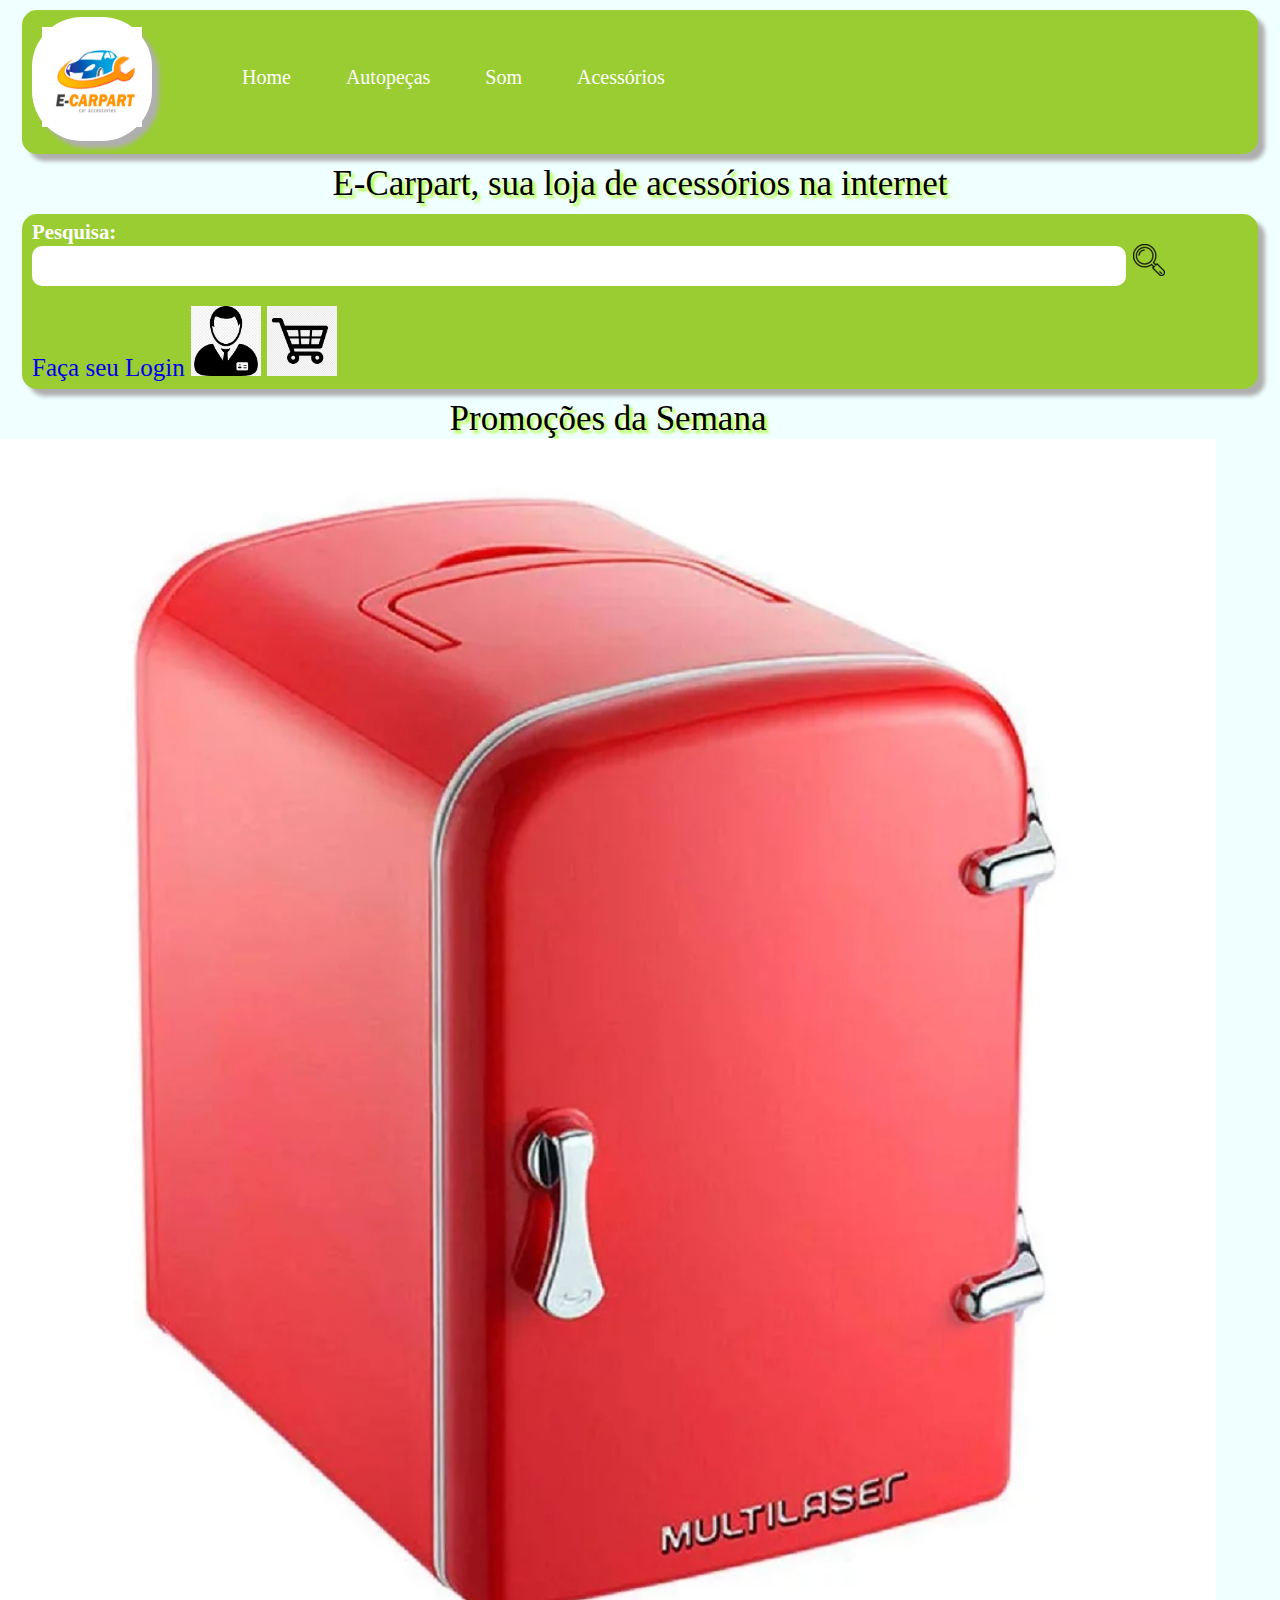
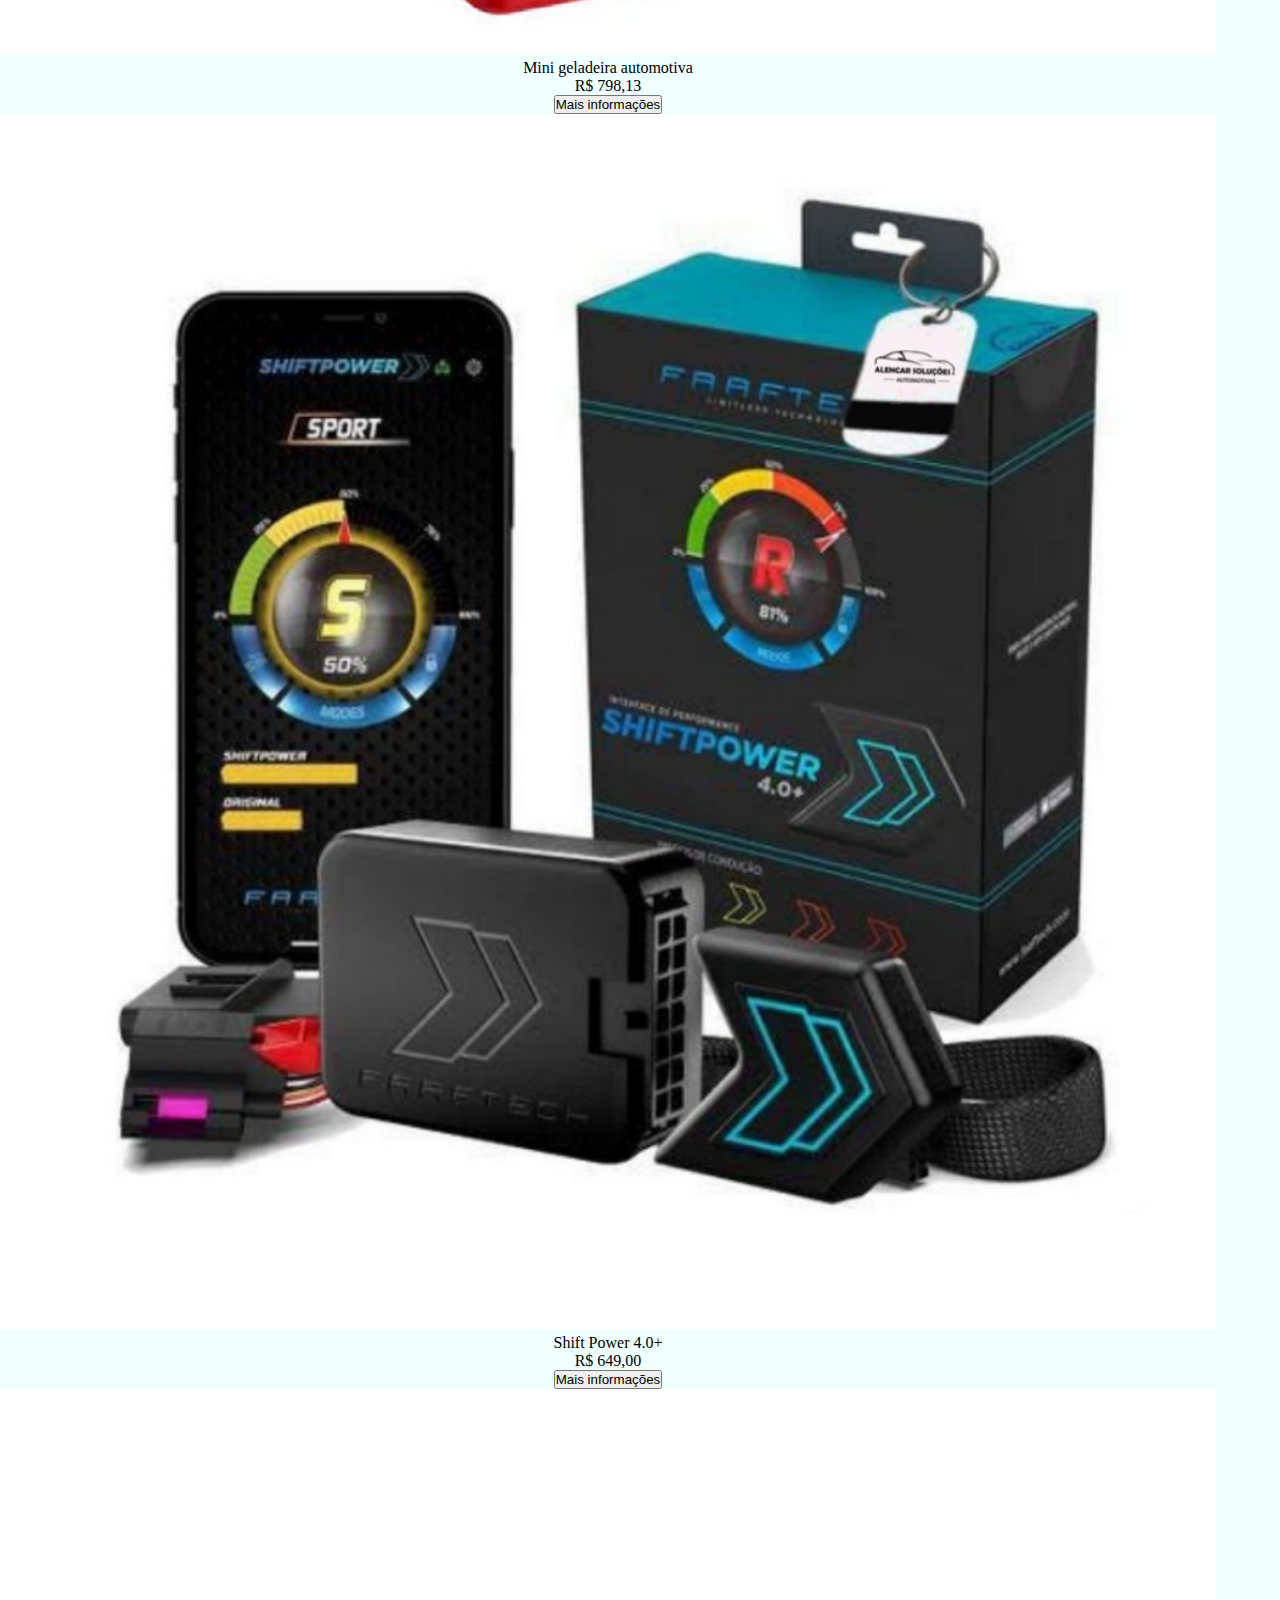
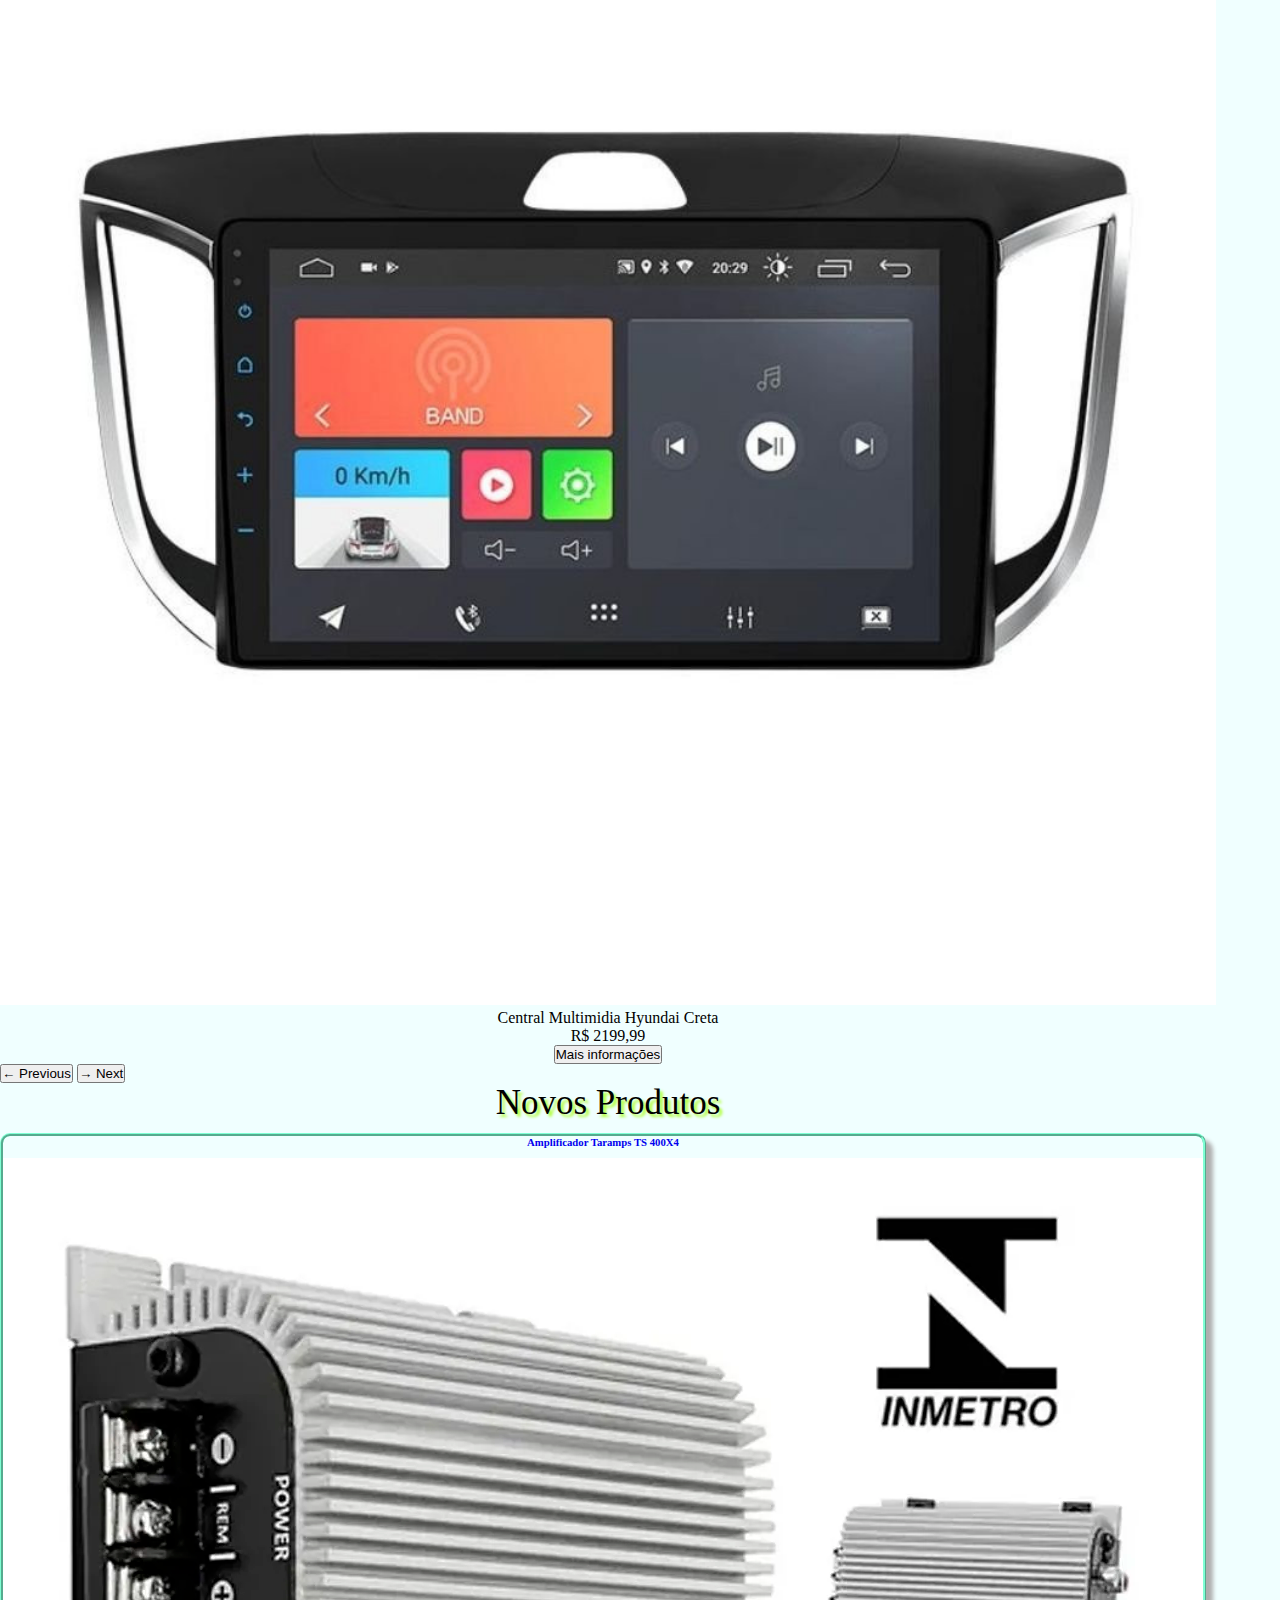
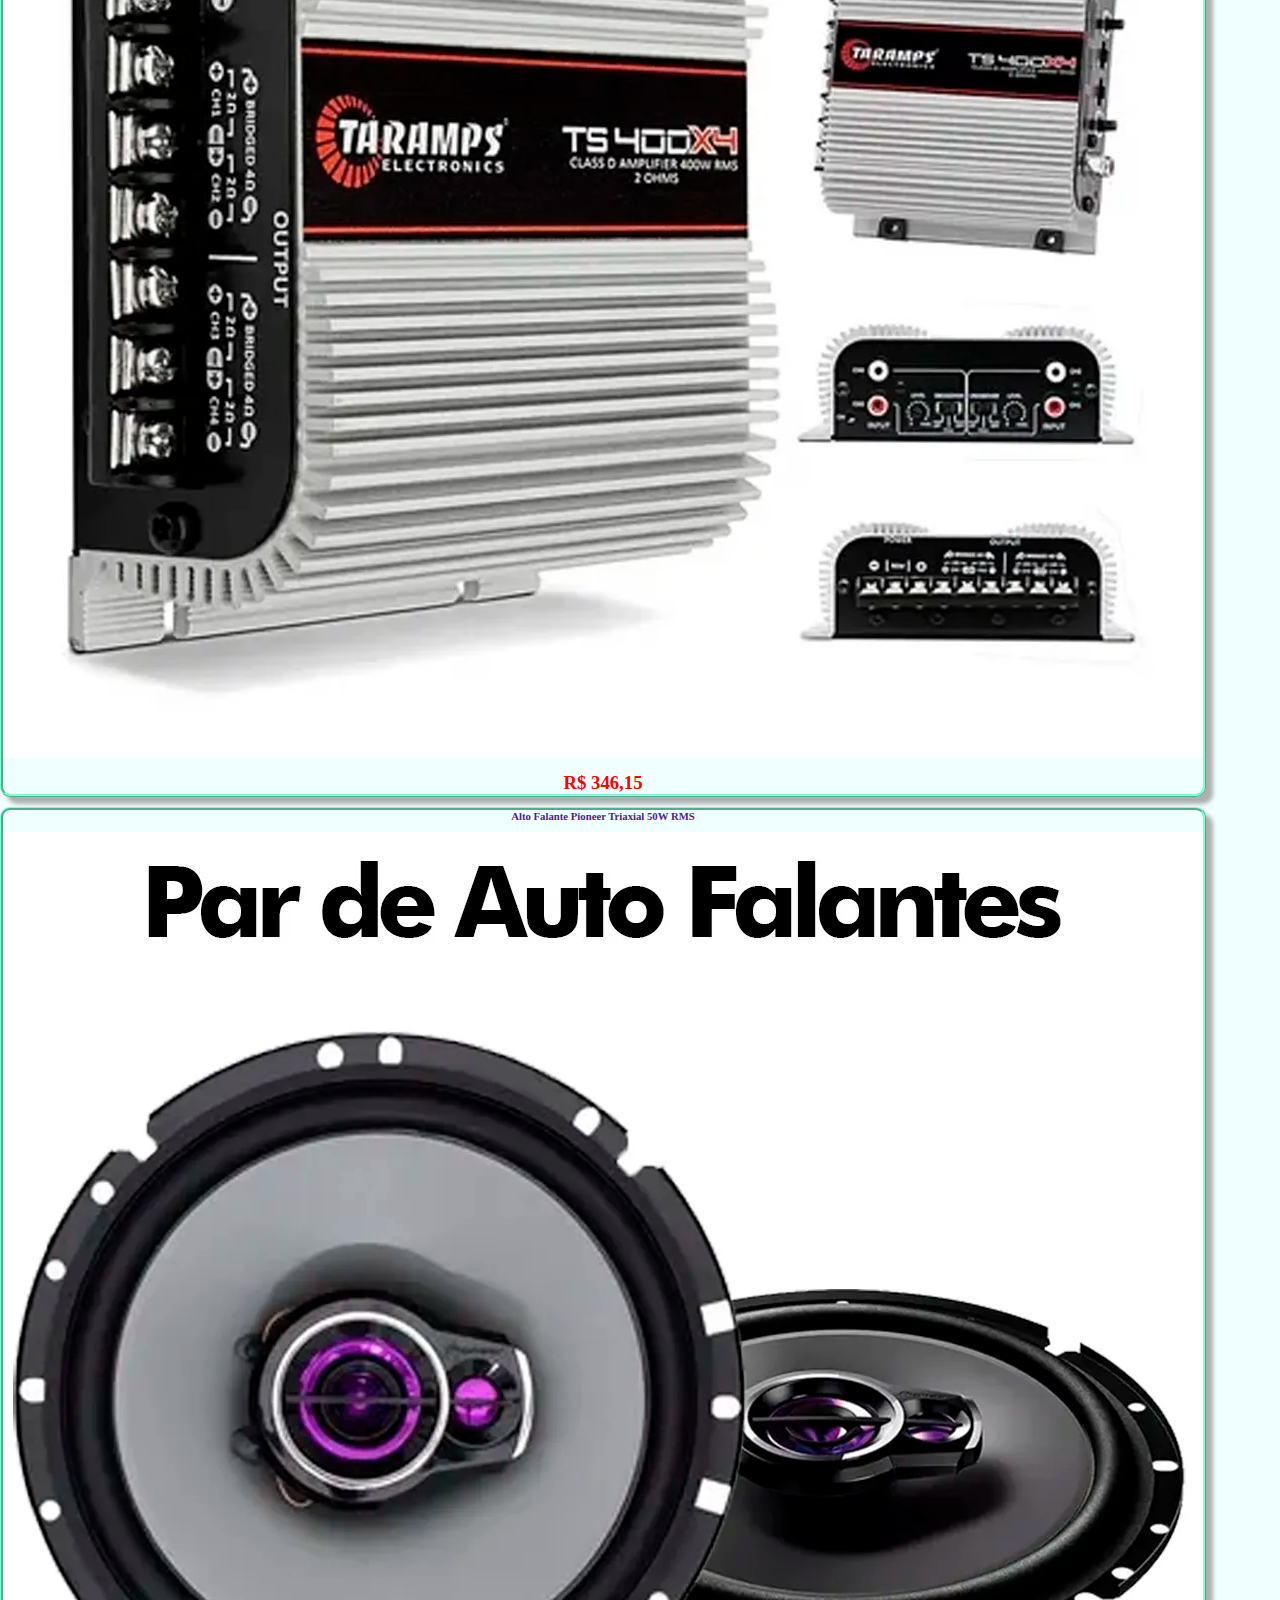
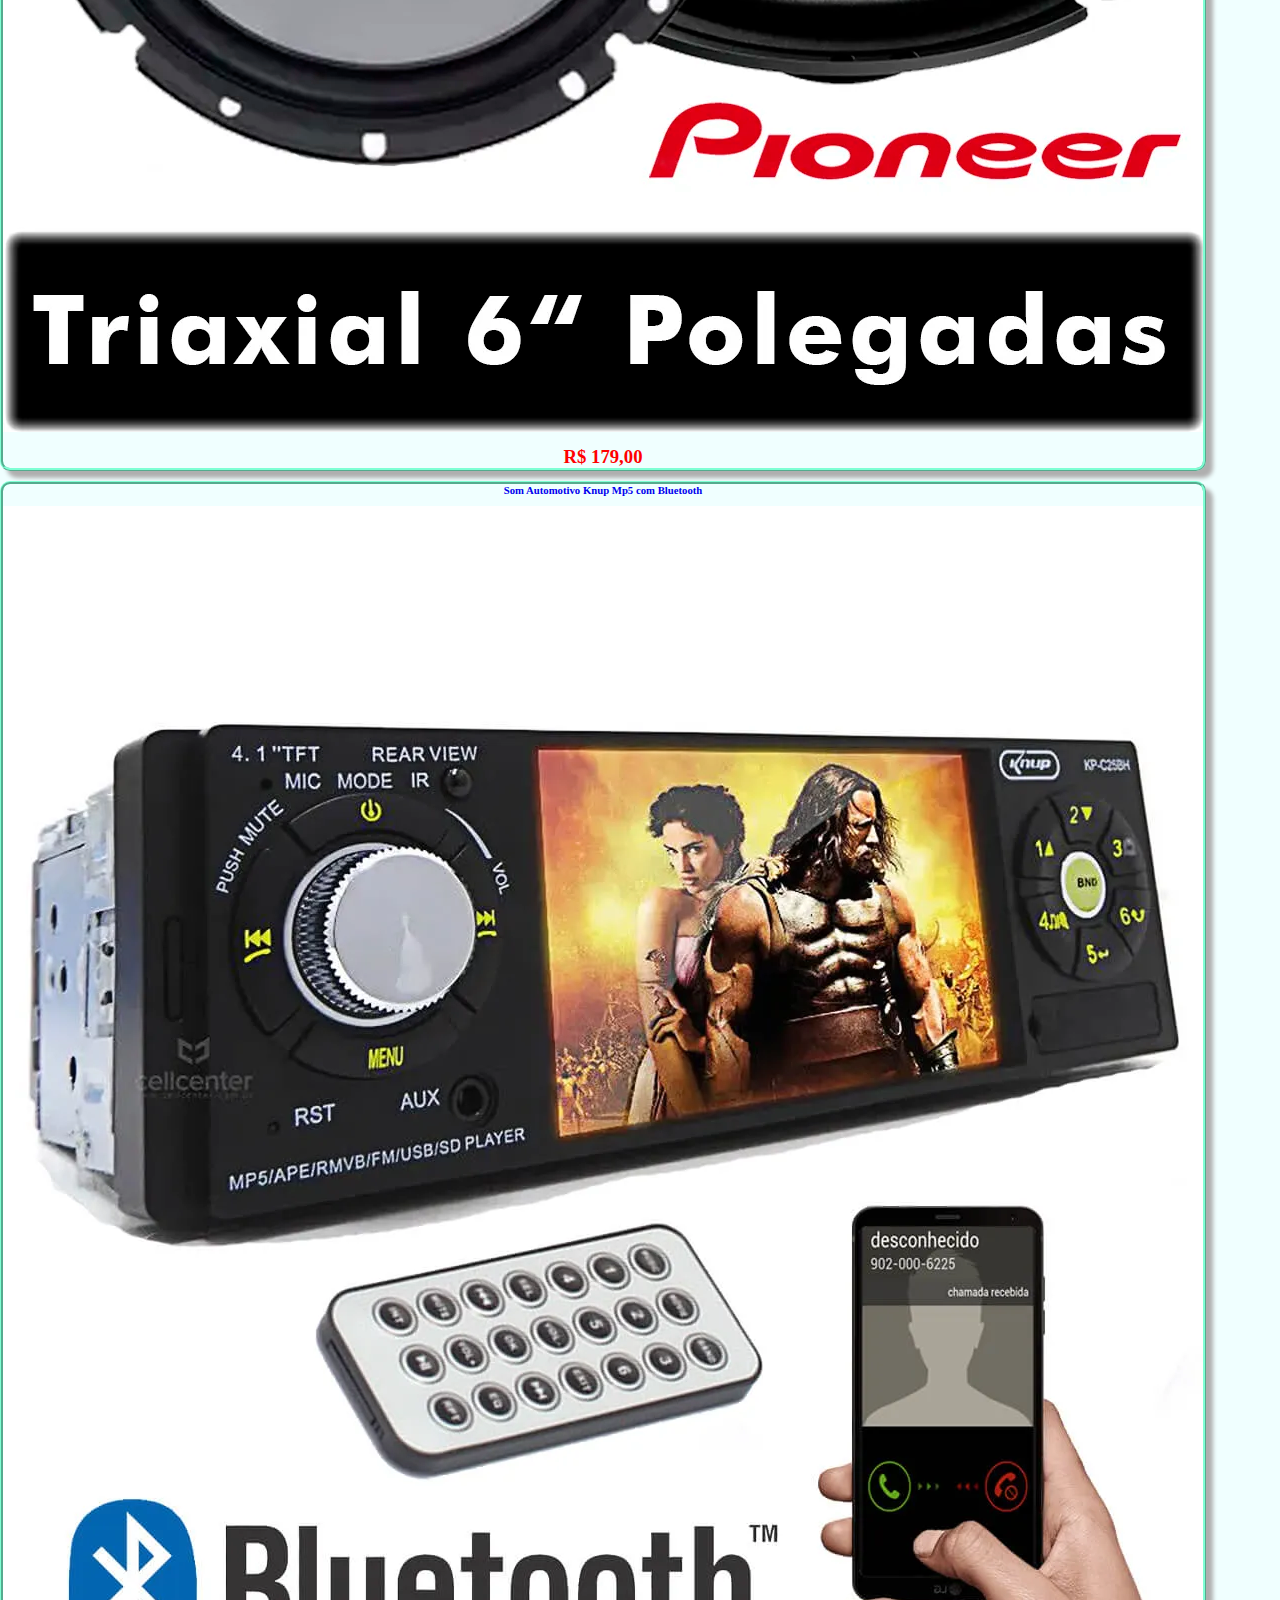
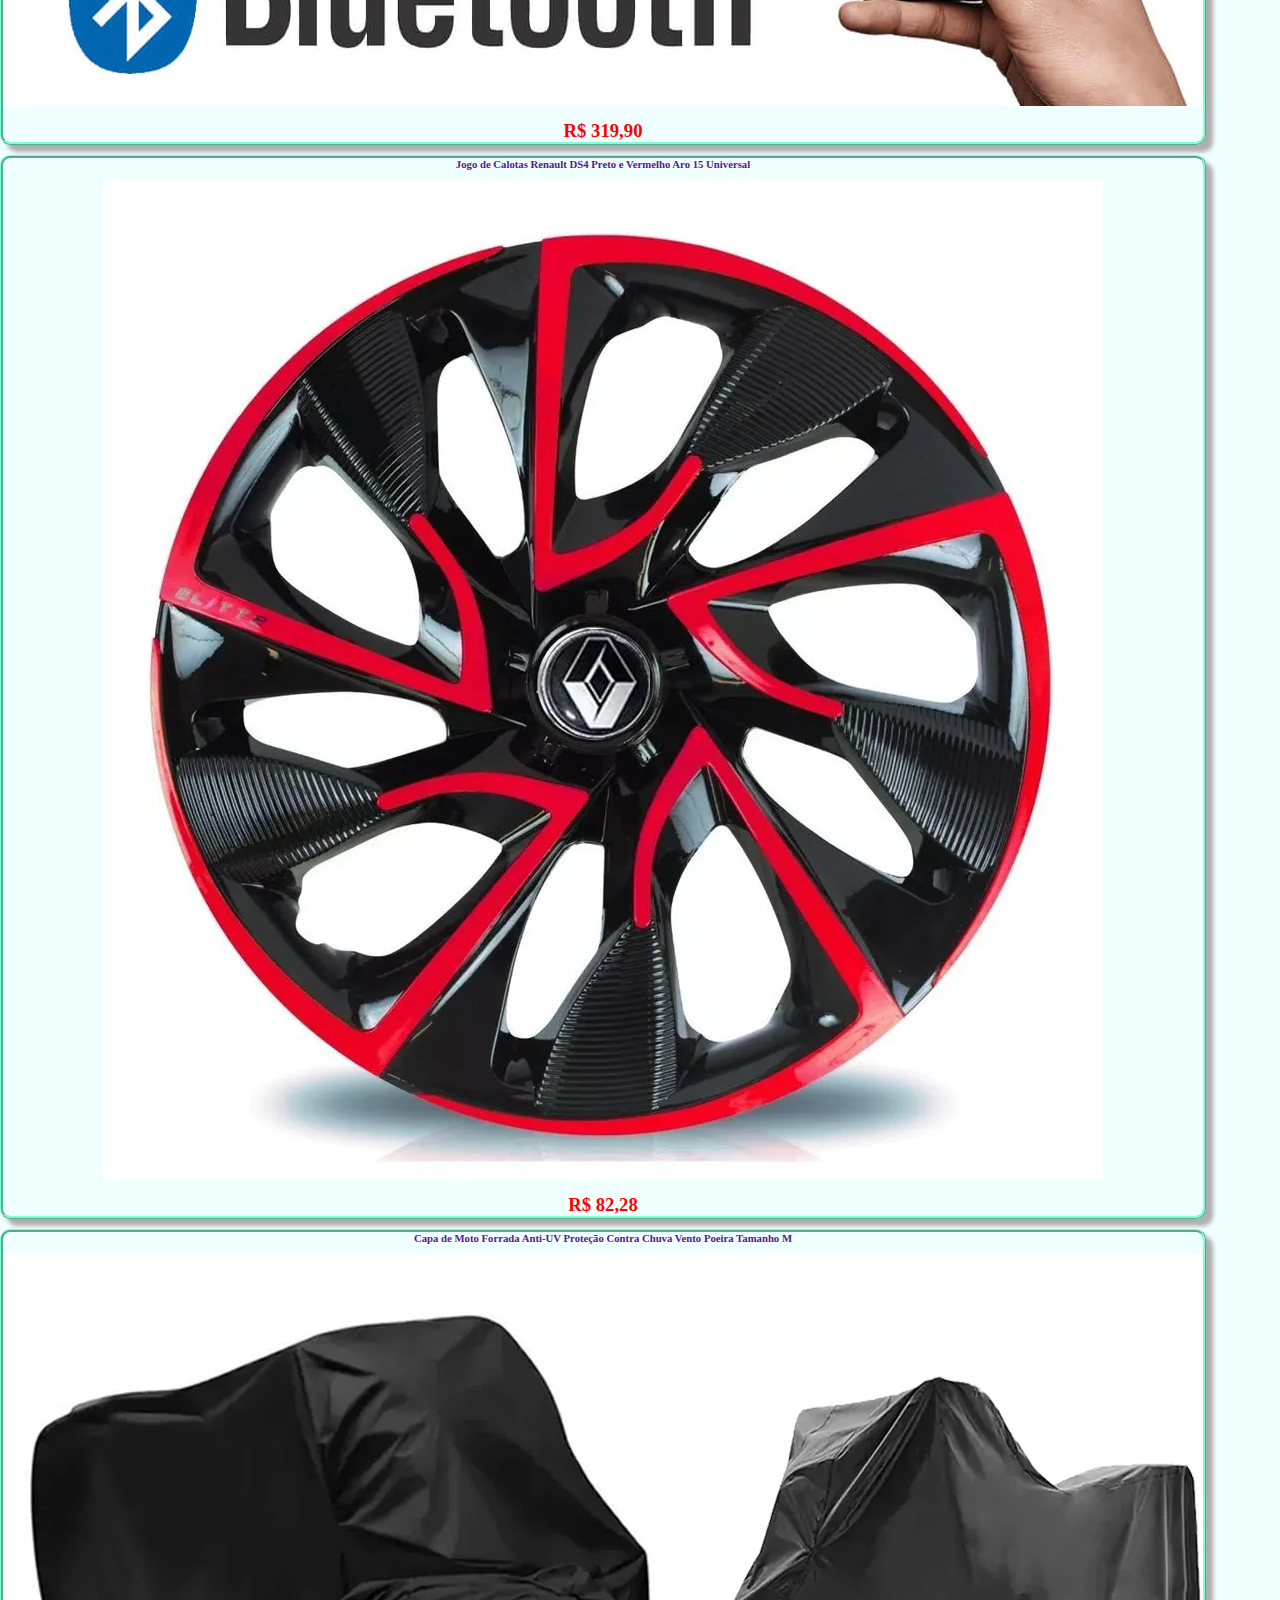
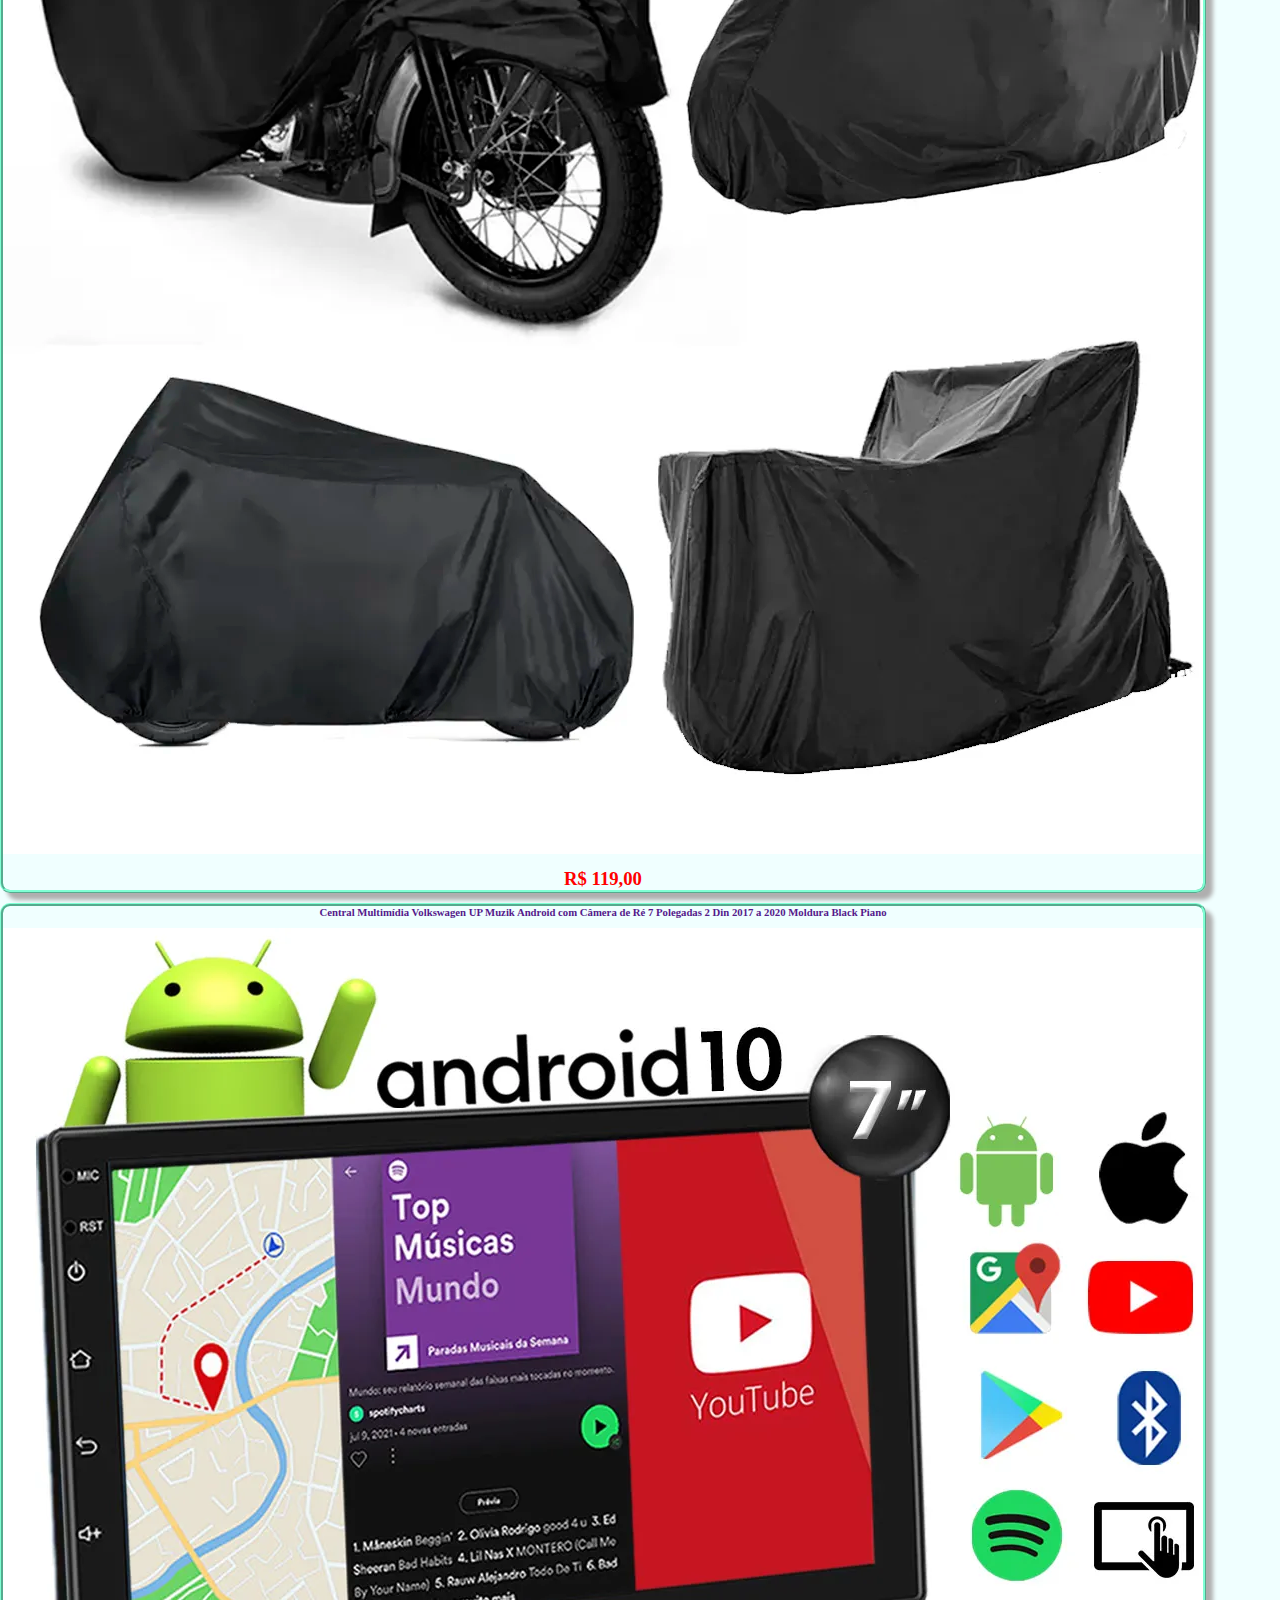
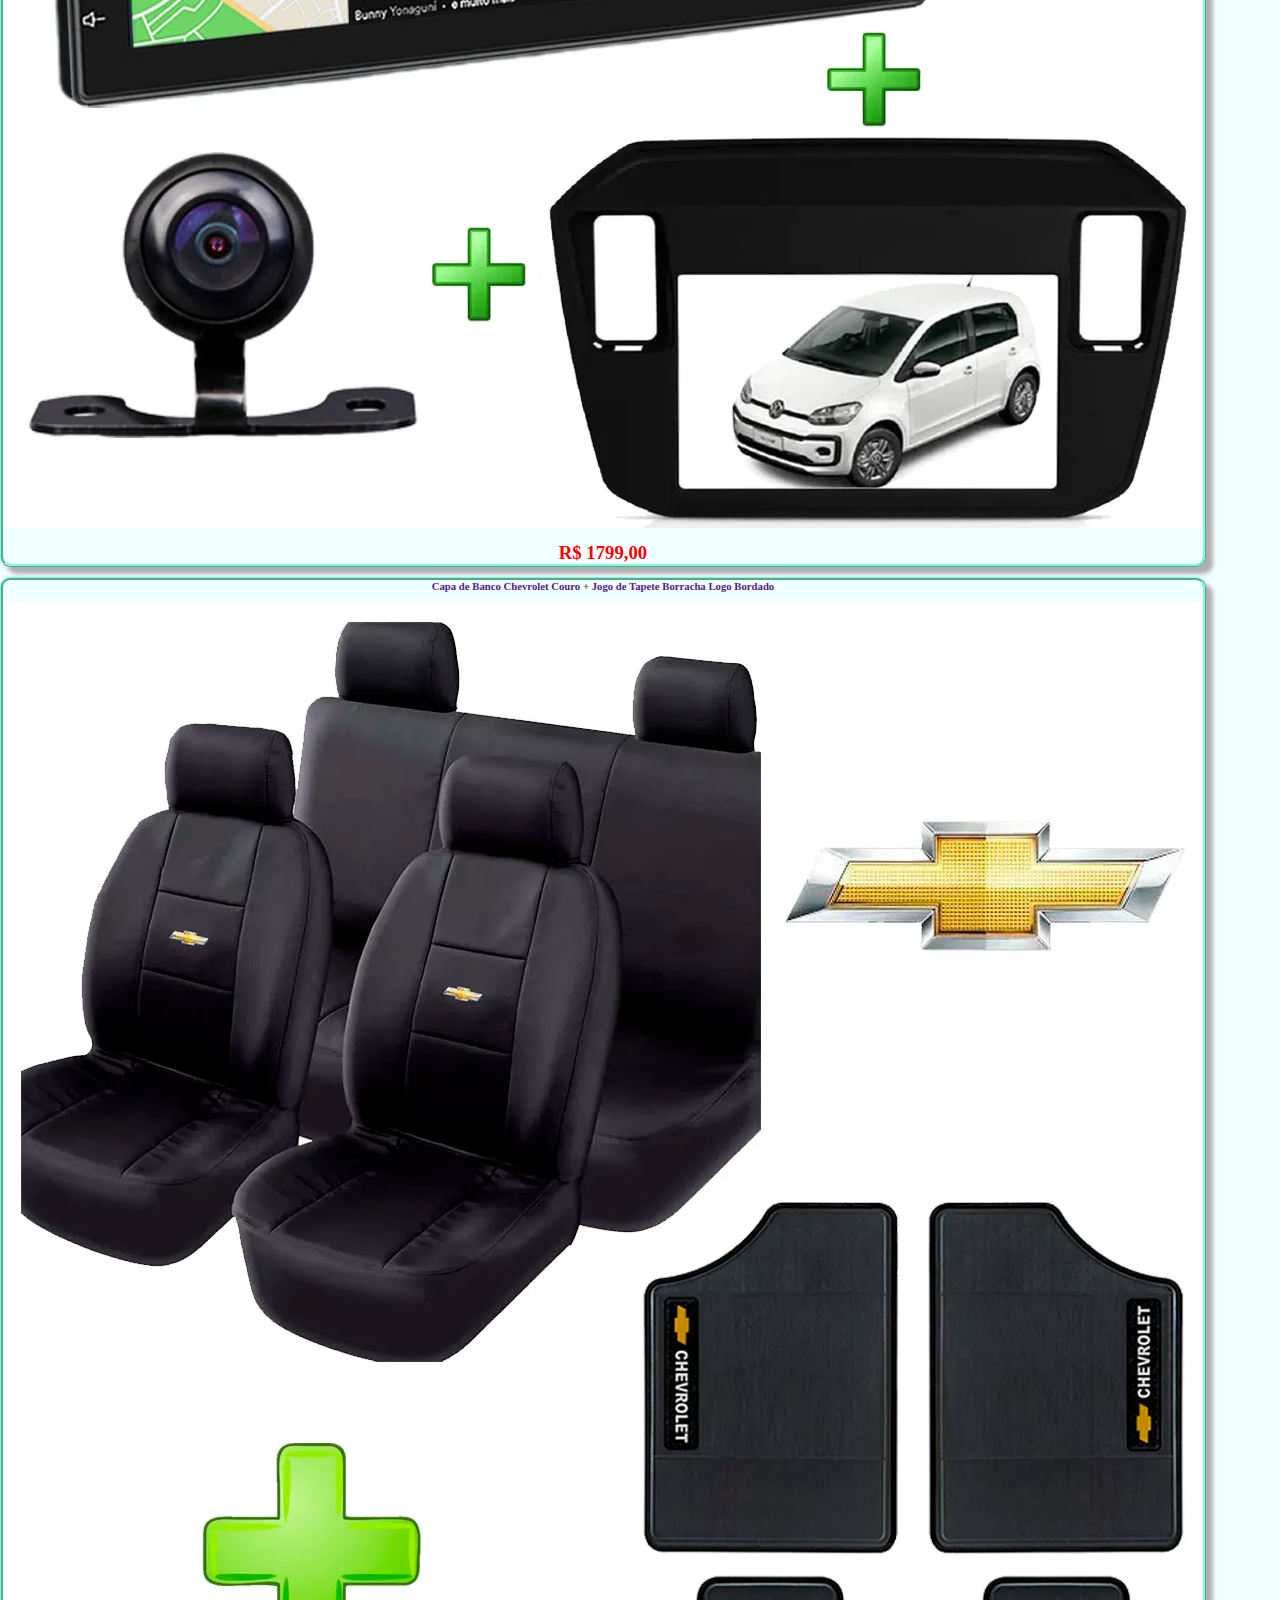
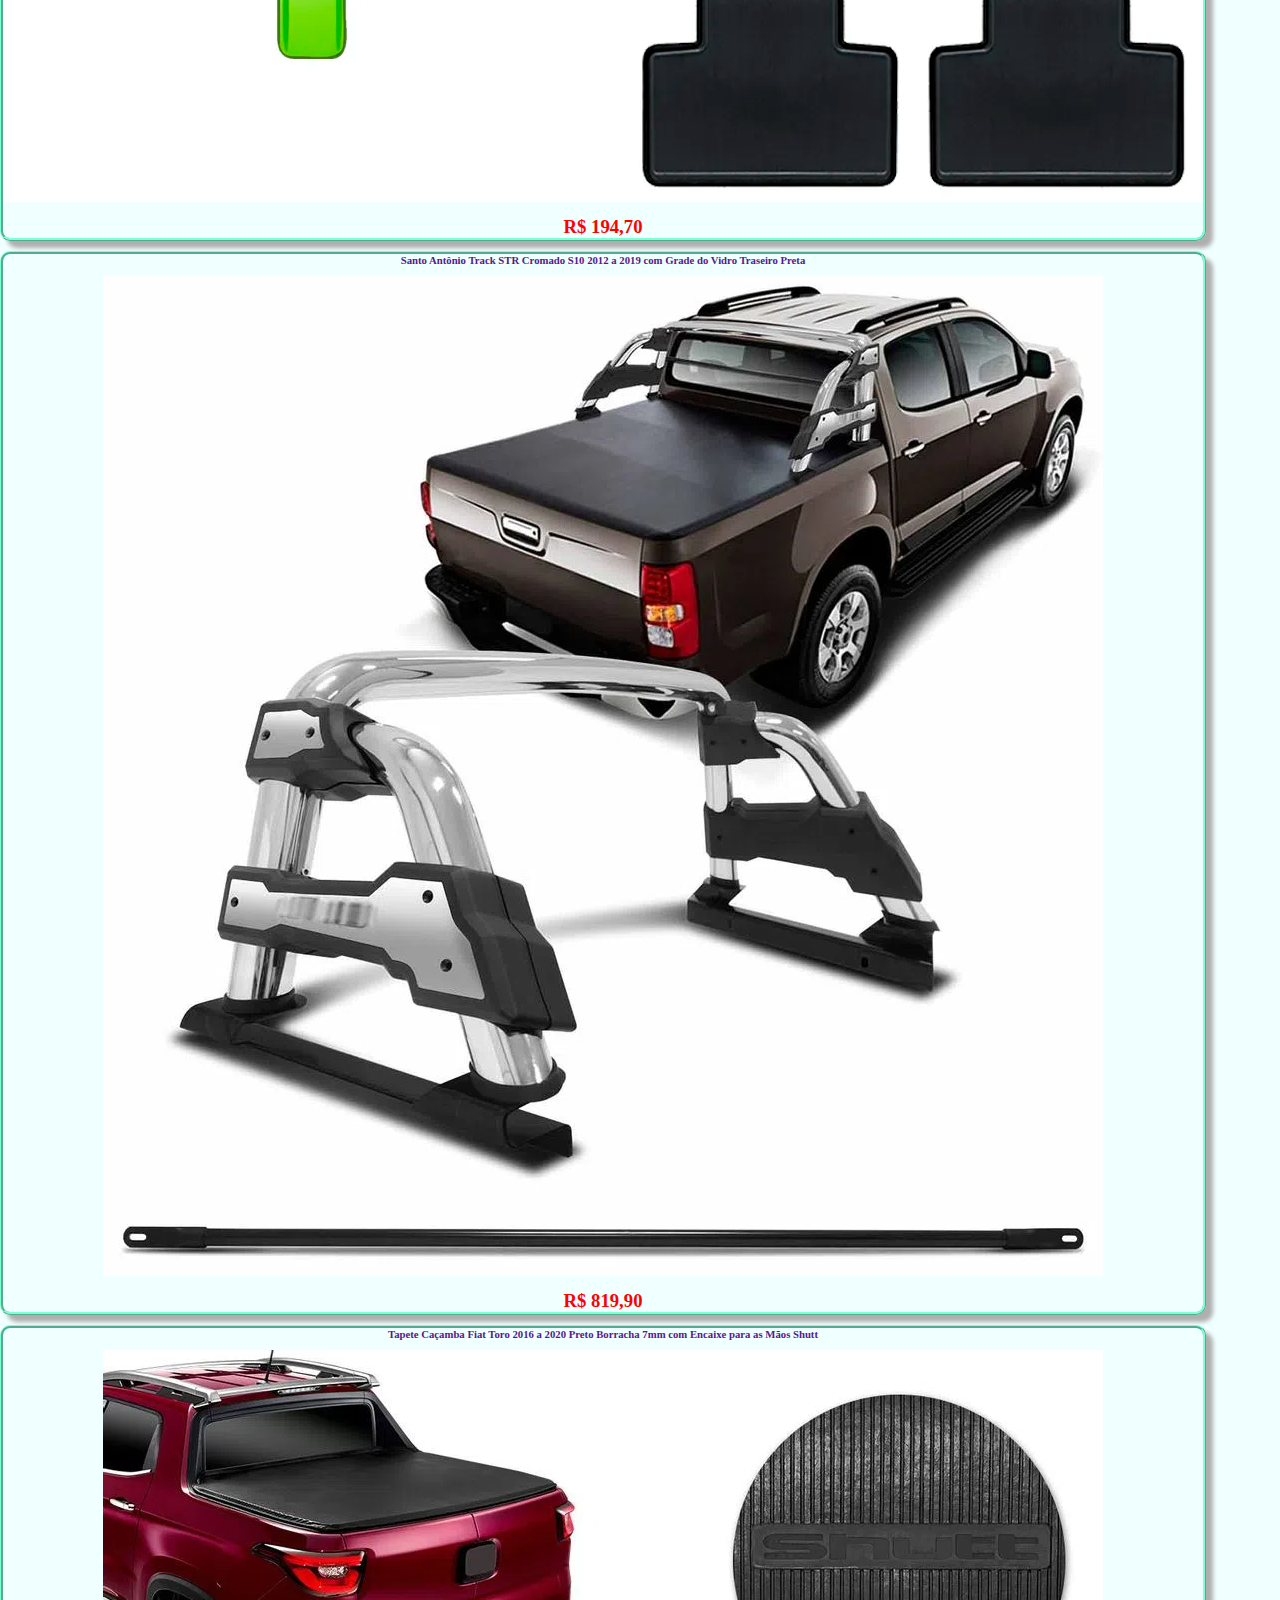
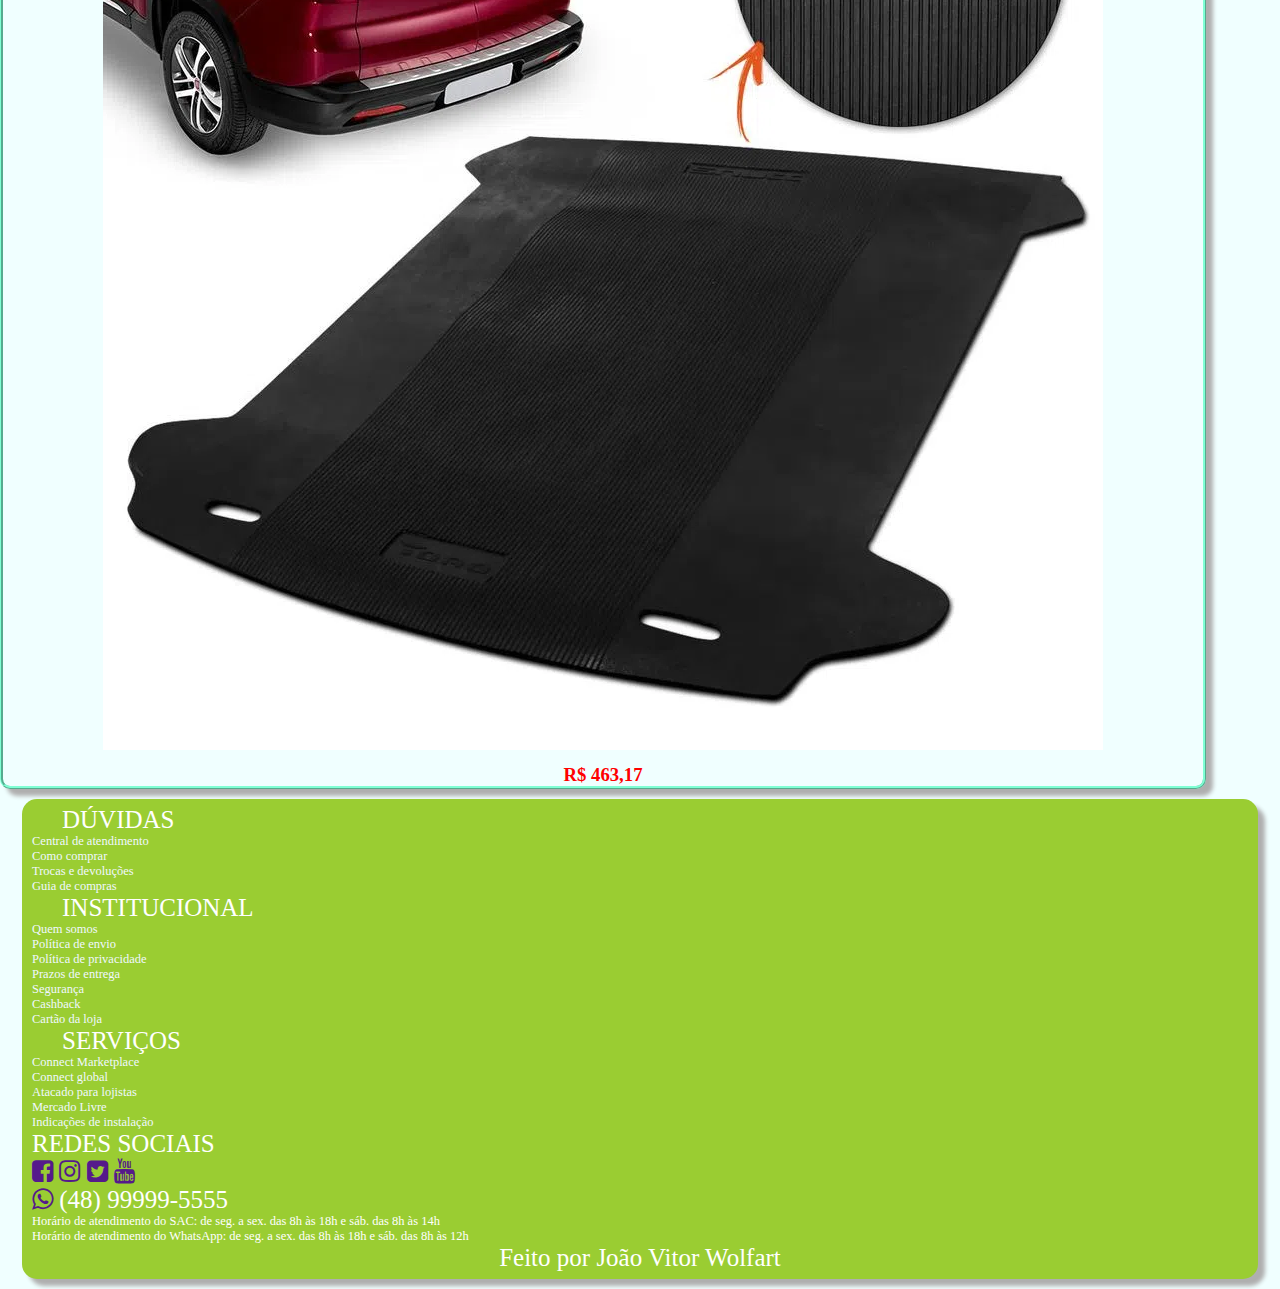
<file: index.html>
<!DOCTYPE html>
<html lang="pt-br">
<head>
  <link rel="shortcut icon" href="favicon.ico" type="image/x-icon" />
    <meta charset="UTF-8">
    <meta http-equiv="X-UA-Compatible" content="IE=edge">
    <meta name="viewport" content="width=device-width, initial-scale=1.0">
    <link rel="stylesheet" href="estilo.css">
    <title>E-Carpart</title>
    <link rel="stylesheet" href="https://cdnjs.cloudflare.com/ajax/libs/font-awesome/4.7.0/css/font-awesome.min.css">
    <link href="https://cdn.jsdelivr.net/npm/bootstrap@5.1.3/dist/css/bootstrap.min.css" rel="stylesheet" integrity="sha384-1BmE4kWBq78iYhFldvKuhfTAU6auU8tT94WrHftjDbrCEXSU1oBoqyl2QvZ6jIW3" crossorigin="anonymous">
</head>
<body>
    
    <header class="navbarjv">
        <label for="check" class="btnjv">
            <i class="fa fa-bars"></i>
        </label>
        <input type="checkbox" id="check">
        <a href="index.html" class="icones"><img src="IMAGENS/logo_loja_de_carros2.png" class="rounded-circle"></a>
        <ul>
            <li><a href="index.html" class="menu">Home</a></li>
            <li><a href="" class="menu">Autopeças</a></li>
            <li><a href="" class="menu">Som</a></li>
            <li><a href="" class="menu">Acessórios</a></li>
        </ul>
    </header>

    <p style="text-align: center; font-family: cursive; text-shadow: 3px 3px 3px greenyellow;" class="slogan">E-Carpart, sua loja de acessórios na internet</p>

    <div class="pesquisa">
        <div class="row">
            <div class="col-xl-1 col-lg-2 col-md-2 col-sm-12 text-center mt-4">
                <h5>Pesquisa: </h5>
            </div>
            <div class="col-xl-8 col-lg-6 col-md-10 mt-3 pb-3">
                <input type="search" style="border: none; outline: none;">
                <a href=""><img src="IMAGENS/lupa.redimensionado.png"></a>
            </div>
            <div class="col-xl-3 col-lg-4 col-md-12 text-center">
                <a href="login.html" style="text-decoration: none;"><span class="fs-6 text text-light">Faça seu Login</span></a>
                <a href="login.html"><img src="IMAGENS/icone_login.jpg" class="rounded-circle" style="width: 70px; height: 70px;"></a>
                <a href=""><img src="IMAGENS/icone_carrinho.png" class="rounded-circle" style="width: 70px; height: 70px;"></a>
            </div>
        </div>
    </div>

    <div class="container">
        
    <div class="promocao">
        <p style="text-align: center; font-family: cursive; text-shadow: 3px 3px 3px greenyellow;" class="slogan">Promoções da Semana</p>
        <div id="carouselExampleCaptions" class="carousel slide" data-bs-ride="carousel">
            <div class="carousel-inner">
              
              <div class="carousel-item active" style="text-align: center;">
                <div class="row">
                  <div class="col-2"></div>
                  <div class="col-4">
                    <img src="PRODUTOS/mini_geladeira.webp" class="" style="width: 100%; margin: 0 auto;">
                  </div>
                  <div class="col-4">
                    <p class="text-primary h1">Mini geladeira automotiva</p>
                    <p class="text-danger h1">R$ 798,13</p>
                    <a href="produto_mini_geladeira.html"><button class="btn btn-outline-info my-3">Mais informações</button></a>
                  </div>
                  <div class="col-2"></div>

                </div>
              </div>

              <div class="carousel-item" style="text-align: center;">
                <div class="row">
                  <div class="col-2"></div>
                  <div class="col-4">
                    <img src="IMAGENS/interface2.png" class="" style="width: 100%; margin: 0 auto;">
                  </div>
                  <div class="col-4">
                    <p class="text-primary h1">Shift Power 4.0+</p>
                    <p class="text-danger h1">R$ 649,00</p>
                    <a href="produto_kit_interface.html"><button class="btn btn-outline-info my-3">Mais informações</button></a>
                  </div>
                  <div class="col-2"></div>

                </div>
              </div>

              <div class="carousel-item" style="text-align: center;">
                <div class="row">
                  <div class="col-2"></div>
                  <div class="col-4">
                    <img src="IMAGENS/multimedia2.jpeg" class="" style="width: 100%; margin: 0 auto;">
                  </div>
                  <div class="col-4">
                    <p class="text-primary h1">Central Multimidia Hyundai Creta</p>
                    <p class="text-danger h1">R$ 2199,99</p>
                    <a href="produto_central_multimidia.html"><button class="btn btn-outline-info my-3">Mais informações</button></a>
                  </div>
                  <div class="col-2"></div>

                </div>
              </div>
              
            </div>
            <button class="carousel-control-prev h1 text-dark" type="button" data-bs-target="#carouselExampleCaptions" data-bs-slide="prev">
              <span class="carousel-control-prev-icon text-dark" aria-hidden="true">&LeftArrow;</span>
              <span class="visually-hidden">Previous</span>
            </button>
            <button class="carousel-control-next h1 text-dark" type="button" data-bs-target="#carouselExampleCaptions" data-bs-slide="next">
              <span class="carousel-control-next-icon text-dark" aria-hidden="true">&RightArrow;</span>
              <span class="visually-hidden">Next</span>
            </button>
          </div>
    </div>

    <div class="novidades">
      <p style="text-align: center; font-family: cursive; text-shadow: 3px 3px 3px greenyellow;" class="slogan">Novos Produtos</p>
      <div class="row" style="justify-content: space-between;">
        <div class="novidade col-lg-3 col-md-3 col-sm-5">
          <a href="produto_amplificador.html">
              <h6>Amplificador Taramps TS 400X4</h6>
              <img src="PRODUTOS/amplificador_taratamps.webp" class="d-block w-50" style="margin: 10px auto;">
              <h3>R$ 346,15</h3>
          </a>
        </div>

        <div class="novidade col-lg-3 col-md-3 col-sm-5">
          <a href="">
              <h6>Alto Falante Pioneer Triaxial 50W RMS</h6>
              <img src="PRODUTOS/auto_falante.webp" class="d-block w-50" style="margin: 10px auto;">
              <h3>R$ 179,00</h3>
          </a>
        </div>

        <div class="novidade col-lg-3 col-md-3 col-sm-11">
          <a href="produto_radio_mp3.html">
              <h6>Som Automotivo Knup Mp5 com Bluetooth</h6>
              <img src="PRODUTOS/radio_mp3.webp" class="d-block w-50" style="margin: 10px auto;">
              <h3>R$ 319,90</h3>
          </a>
        </div>
      </div>

      <div class="row" style="justify-content: space-between;">
        <div class="novidade col-lg-3 col-md-3 col-sm-5">
          <a href="">
              <h6>Jogo de Calotas Renault DS4 Preto e Vermelho Aro 15 Universal</h6>
              <img src="PRODUTOS/calota.webp" class="d-block w-50" style="margin: 10px auto;">
              <h3>R$ 82,28</h3>
          </a>
        </div>

        <div class="novidade col-lg-3 col-md-3 col-sm-5">
          <a href="">
              <h6>Capa de Moto Forrada Anti-UV Proteção Contra Chuva Vento Poeira Tamanho M</h6>
              <img src="PRODUTOS/capa_moto.webp" class="d-block w-50" style="margin: 10px auto;">
              <h3>R$ 119,00</h3>
          </a>
        </div>

        <div class="novidade col-lg-3 col-md-3 col-sm-11">
          <a href="">
              <h6>Central Multimídia Volkswagen UP Muzik Android com Câmera de Ré 7 Polegadas 2 Din 2017 a 2020 Moldura Black Piano</h6>
              <img src="PRODUTOS/multimidia_android.webp" class="d-block w-50" style="margin: 10px auto;">
              <h3>R$ 1799,00</h3>
          </a>
        </div>
      </div>

      <div class="row" style="justify-content: space-between;">
        <div class="novidade col-lg-3 col-md-3 col-sm-5">
          <a href="">
              <h6>Capa de Banco Chevrolet Couro + Jogo de Tapete Borracha Logo Bordado</h6>
              <img src="PRODUTOS/capa_de_banco.webp" class="d-block w-50" style="margin: 10px auto;">
              <h3>R$ 194,70</h3>
          </a>
        </div>

        <div class="novidade col-lg-3 col-md-3 col-sm-5">
          <a href="">
              <h6>Santo Antônio Track STR Cromado S10 2012 a 2019 com Grade do Vidro Traseiro Preta</h6>
              <img src="PRODUTOS/santo_antonio.webp" class="d-block w-50" style="margin: 10px auto;">
              <h3>R$ 819,90</h3>
          </a>
        </div>

        <div class="novidade col-lg-3 col-md-3 col-sm-11">
          <a href="">
              <h6>Tapete Caçamba Fiat Toro 2016 a 2020 Preto Borracha 7mm com Encaixe para as Mãos Shutt</h6>
              <img src="PRODUTOS/tapete_cacamba.webp" class="d-block w-50" style="margin: 10px auto;">
              <h3>R$ 463,17</h3>
          </a>
        </div>
      </div>
    </div>


    </div>
    <footer>
      <div class="row">
        <div class="col-md-3">
          <p style="margin-left: 30px;">DÚVIDAS</p>
          <ul>
            <li><a href="">Central de atendimento</a></li>
            <li><a href="">Como comprar</a></li>
            <li><a href="">Trocas e devoluções</a></li>
            <li><a href="">Guia de compras</a></li>
          </ul>
        </div>
        <div class="col-md-3">
          <p style="margin-left: 30px;">INSTITUCIONAL</p>
          <ul>
            <li><a href="">Quem somos</a></li>
            <li><a href="">Política de envio</a></li>
            <li><a href="">Política de privacidade</a></li>
            <li><a href="">Prazos de entrega</a></li>
            <li><a href="">Segurança</a></li>
            <li><a href="">Cashback</a></li>
            <li><a href="">Cartão da loja</a></li>
          </ul>
        </div>
        <div class="col-md-3">
          <p style="margin-left: 30px;">SERVIÇOS</p>
          <ul>
            <li><a href="">Connect Marketplace</a></li>
            <li><a href="">Connect global</a></li>
            <li><a href="">Atacado para lojistas</a></li>
            <li><a href="">Mercado Livre</a></li>
            <li><a href="">Indicações de instalação</a></li>
          </ul>
        </div>
        <div class="col-md-3">
          <p>REDES SOCIAIS<p>
          <a href=""><i class="fa fa-facebook-square fs-1"></i></a>
          <a href=""><i class="fa fa-instagram fs-1"></i></a>
          <a href=""><i class="fa fa-twitter-square fs-1"></i></a>
          <a href=""><i class="fa fa-youtube fs-1"></i></a>
          <p> <a href=""><i class="fa fa-whatsapp fs-1"></i></a> (48) 99999-5555</p>
          <p style="font-size: 0.5em;">Horário de atendimento do SAC: de seg. a
            sex. das 8h às 18h e sáb. das 8h às 14h</p>
          <p style="font-size: 0.5em;">Horário de atendimento do WhatsApp: de
            seg. a sex. das 8h às 18h e sáb. das 8h às 12h</p>
        </div>
      </div>
        <div>
            <p style="text-align: center;" class="fs-6">Feito por João Vitor Wolfart</p>
        </div>
    </footer>
    
</body>
<script src="https://cdn.jsdelivr.net/npm/bootstrap@5.1.3/dist/js/bootstrap.bundle.min.js" integrity="sha384-ka7Sk0Gln4gmtz2MlQnikT1wXgYsOg+OMhuP+IlRH9sENBO0LRn5q+8nbTov4+1p" crossorigin="anonymous"></script>
<script src="https://cdn.jsdelivr.net/npm/@popperjs/core@2.10.2/dist/umd/popper.min.js" integrity="sha384-7+zCNj/IqJ95wo16oMtfsKbZ9ccEh31eOz1HGyDuCQ6wgnyJNSYdrPa03rtR1zdB" crossorigin="anonymous"></script>
<script src="https://cdn.jsdelivr.net/npm/bootstrap@5.1.3/dist/js/bootstrap.min.js" integrity="sha384-QJHtvGhmr9XOIpI6YVutG+2QOK9T+ZnN4kzFN1RtK3zEFEIsxhlmWl5/YESvpZ13" crossorigin="anonymous"></script>
</html>
</file>
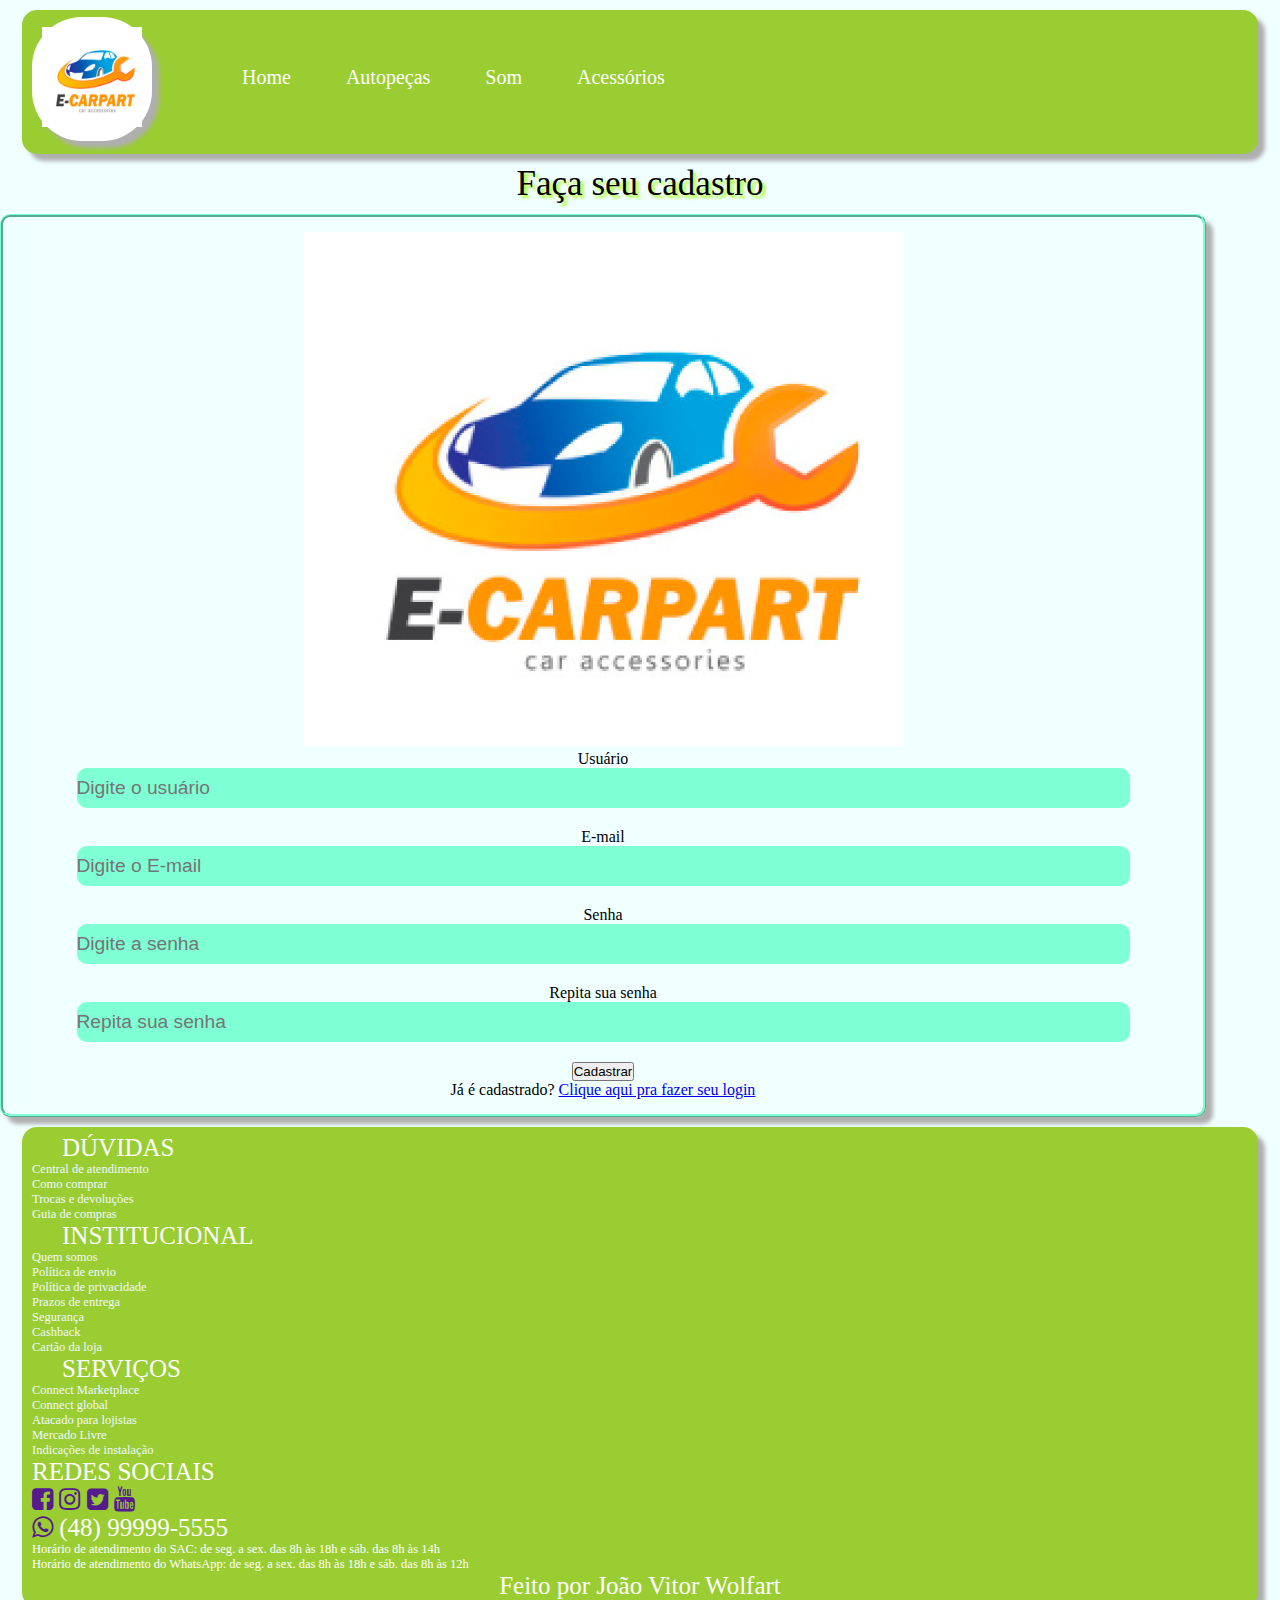
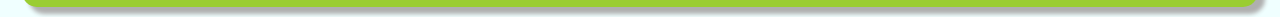
<file: cadastro.html>
<!DOCTYPE html>
<html lang="pt-br">
<head>
    <meta charset="UTF-8">
    <link rel="shortcut icon" href="favicon.ico" type="image/x-icon" />
    <meta http-equiv="X-UA-Compatible" content="IE=edge">
    <meta name="viewport" content="width=device-width, initial-scale=1.0">
    <link rel="stylesheet" href="estilo.css">
    <title>Cadastro</title>
    <link rel="stylesheet" href="https://cdnjs.cloudflare.com/ajax/libs/font-awesome/4.7.0/css/font-awesome.min.css">
    <link href="https://cdn.jsdelivr.net/npm/bootstrap@5.1.3/dist/css/bootstrap.min.css" rel="stylesheet" integrity="sha384-1BmE4kWBq78iYhFldvKuhfTAU6auU8tT94WrHftjDbrCEXSU1oBoqyl2QvZ6jIW3" crossorigin="anonymous">
</head>
<body>
    
    <header class="navbarjv">
        <label for="check" class="btnjv">
            <i class="fa fa-bars"></i>
        </label>
        <input type="checkbox" id="check">
        <a href="index.html" class="icones"><img src="IMAGENS/logo_loja_de_carros2.png" class="rounded-circle"></a>
        <ul>
            <li><a href="index.html" class="menu">Home</a></li>
            <li><a href="" class="menu">Autopeças</a></li>
            <li><a href="" class="menu">Som</a></li>
            <li><a href="" class="menu">Acessórios</a></li>
        </ul>
    </header>

    <p style="text-align: center; font-family: cursive; text-shadow: 3px 3px 3px greenyellow;" class="slogan">Faça seu cadastro</p>


    <div class="container">
      <div class="row"> 
        <div class="col-lg-3 col-md-2"></div>
        <div class="col-lg-6 col-md-7">

          <div class="login text-center" class="d-block w-50">
            <img src="IMAGENS/logo_loja_de_carros2.png" class="w-25">
              <form action="">
                
                
                    <div class="col text-start">
                      <label for="usuario">Usuário</label>
                    </div>
                    <div class="col text-start">
                      <input type="text" placeholder="Digite o usuário" id="usuario" style="outline: none; border: none;">
                    </div>

                    <div class="col text-start mt-3">
                      <label for="email">E-mail</label>
                    </div>
                    <div class="col text-start">
                      <input type="email" placeholder="Digite o E-mail" id="email" style="outline: none; border: none;">
                    </div>
      
                    <div class="col text-start mt-3">
                      <label for="senha">Senha</label>
                    </div>
                    <div class="col text-start">
                      <input type="password" placeholder="Digite a senha" id="senha" style="outline: none; border: none;">
                    </div>

                    <div class="col text-start mt-3">
                      <label for="rsenha">Repita sua senha</label>
                    </div>
                    <div class="col text-start">
                      <input type="password" placeholder="Repita sua senha" id="rsenha" style="outline: none; border: none;">
                    </div>

                    <div class="col mt-5">
                      <button class="btn btn-lg btn-outline-success">Cadastrar</button>
                    </div>

                    <div class="col mt-5">
                      <p>Já é cadastrado? <a href="login.html">Clique aqui pra fazer seu login</a></p>
                    </div>

              </form>
              </div>

        </div>
        <div class="col-lg-2 col-md-2"></div>       
    
      </div>
    </div>


    
    <footer>
      <div class="row">
        <div class="col-md-3">
          <p style="margin-left: 30px;">DÚVIDAS</p>
          <ul>
            <li><a href="">Central de atendimento</a></li>
            <li><a href="">Como comprar</a></li>
            <li><a href="">Trocas e devoluções</a></li>
            <li><a href="">Guia de compras</a></li>
          </ul>
        </div>
        <div class="col-md-3">
          <p style="margin-left: 30px;">INSTITUCIONAL</p>
          <ul>
            <li><a href="">Quem somos</a></li>
            <li><a href="">Política de envio</a></li>
            <li><a href="">Política de privacidade</a></li>
            <li><a href="">Prazos de entrega</a></li>
            <li><a href="">Segurança</a></li>
            <li><a href="">Cashback</a></li>
            <li><a href="">Cartão da loja</a></li>
          </ul>
        </div>
        <div class="col-md-3">
          <p style="margin-left: 30px;">SERVIÇOS</p>
          <ul>
            <li><a href="">Connect Marketplace</a></li>
            <li><a href="">Connect global</a></li>
            <li><a href="">Atacado para lojistas</a></li>
            <li><a href="">Mercado Livre</a></li>
            <li><a href="">Indicações de instalação</a></li>
          </ul>
        </div>
        <div class="col-md-3">
          <p>REDES SOCIAIS<p>
          <a href=""><i class="fa fa-facebook-square fs-1"></i></a>
          <a href=""><i class="fa fa-instagram fs-1"></i></a>
          <a href=""><i class="fa fa-twitter-square fs-1"></i></a>
          <a href=""><i class="fa fa-youtube fs-1"></i></a>
          <p> <a href=""><i class="fa fa-whatsapp fs-1"></i></a> (48) 99999-5555</p>
          <p style="font-size: 0.5em;">Horário de atendimento do SAC: de seg. a
            sex. das 8h às 18h e sáb. das 8h às 14h</p>
          <p style="font-size: 0.5em;">Horário de atendimento do WhatsApp: de
            seg. a sex. das 8h às 18h e sáb. das 8h às 12h</p>
        </div>
      </div>
        <div>
            <p style="text-align: center;" class="fs-6">Feito por João Vitor Wolfart</p>
        </div>
    </footer>
    
</body>
<script src="https://cdn.jsdelivr.net/npm/bootstrap@5.1.3/dist/js/bootstrap.bundle.min.js" integrity="sha384-ka7Sk0Gln4gmtz2MlQnikT1wXgYsOg+OMhuP+IlRH9sENBO0LRn5q+8nbTov4+1p" crossorigin="anonymous"></script>
<script src="https://cdn.jsdelivr.net/npm/@popperjs/core@2.10.2/dist/umd/popper.min.js" integrity="sha384-7+zCNj/IqJ95wo16oMtfsKbZ9ccEh31eOz1HGyDuCQ6wgnyJNSYdrPa03rtR1zdB" crossorigin="anonymous"></script>
<script src="https://cdn.jsdelivr.net/npm/bootstrap@5.1.3/dist/js/bootstrap.min.js" integrity="sha384-QJHtvGhmr9XOIpI6YVutG+2QOK9T+ZnN4kzFN1RtK3zEFEIsxhlmWl5/YESvpZ13" crossorigin="anonymous"></script>
</html>
</file>
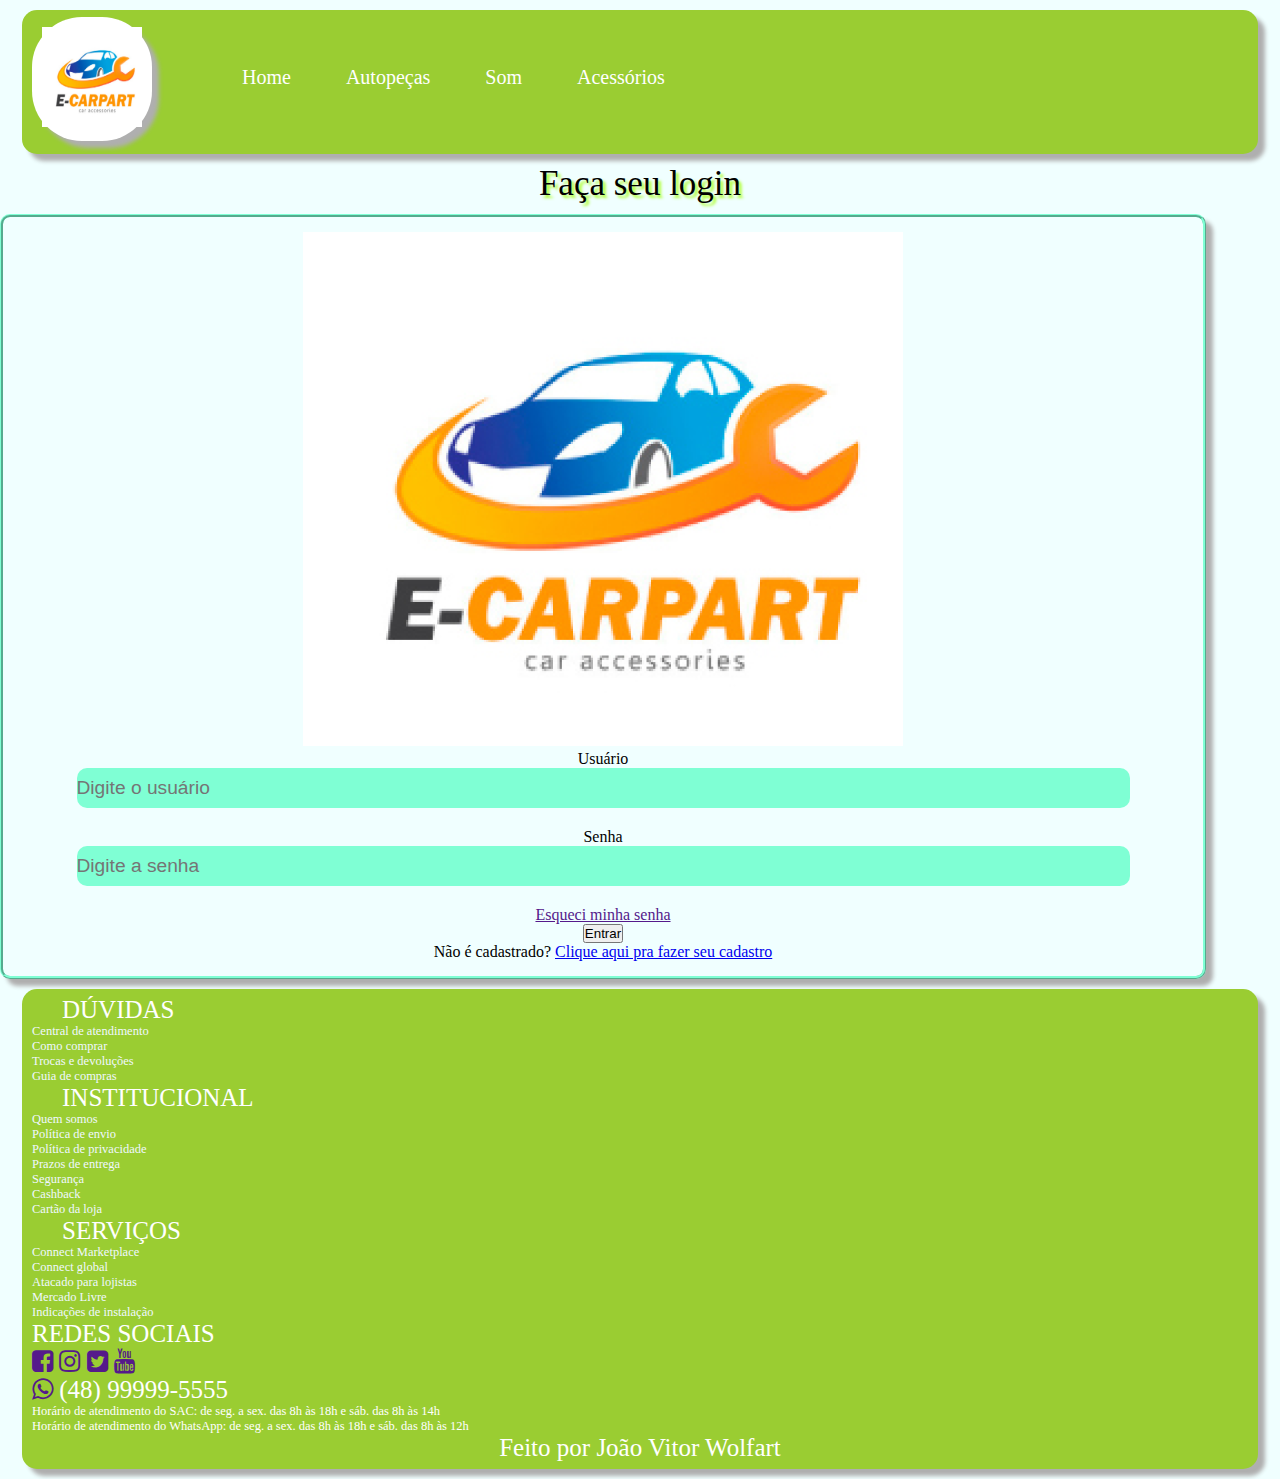
<file: login.html>
<!DOCTYPE html>
<html lang="pt-br">
<head>
  <link rel="shortcut icon" href="favicon.ico" type="image/x-icon" />
    <meta charset="UTF-8">
    <meta http-equiv="X-UA-Compatible" content="IE=edge">
    <meta name="viewport" content="width=device-width, initial-scale=1.0">
    <link rel="stylesheet" href="estilo.css">
    <title>Login</title>
    <link rel="stylesheet" href="https://cdnjs.cloudflare.com/ajax/libs/font-awesome/4.7.0/css/font-awesome.min.css">
    <link href="https://cdn.jsdelivr.net/npm/bootstrap@5.1.3/dist/css/bootstrap.min.css" rel="stylesheet" integrity="sha384-1BmE4kWBq78iYhFldvKuhfTAU6auU8tT94WrHftjDbrCEXSU1oBoqyl2QvZ6jIW3" crossorigin="anonymous">
</head>
<body>
    
    <header class="navbarjv">
        <label for="check" class="btnjv">
            <i class="fa fa-bars"></i>
        </label>
        <input type="checkbox" id="check">
        <a href="index.html" class="icones"><img src="IMAGENS/logo_loja_de_carros2.png" class="rounded-circle"></a>
        <ul>
            <li><a href="index.html" class="menu">Home</a></li>
            <li><a href="" class="menu">Autopeças</a></li>
            <li><a href="" class="menu">Som</a></li>
            <li><a href="" class="menu">Acessórios</a></li>
        </ul>
    </header>

    <p style="text-align: center; font-family: cursive; text-shadow: 3px 3px 3px greenyellow;" class="slogan">Faça seu login</p>


    <div class="container">
      <div class="row"> 
        <div class="col-lg-3 col-md-2"></div>
        <div class="col-lg-6 col-md-7">

          <div class="login text-center" class="d-block w-50">
            <img src="IMAGENS/logo_loja_de_carros2.png" class="w-25">
              <form action="">
                
                
                    <div class="col text-start">
                      <label for="usuario">Usuário</label>
                    </div>
                    <div class="col text-start">
                      <input type="text" placeholder="Digite o usuário" id="usuario" style="outline: none; border: none;">
                    </div>
      
                    <div class="col text-start mt-3">
                      <label for="senha">Senha</label>
                    </div>
                    <div class="col text-start">
                      <input type="password" placeholder="Digite a senha" id="senha" style="outline: none; border: none;">
                    </div>
                    <div class="col text-end mt-3">
                      <a href="" style="text-align: right;">Esqueci minha senha</a>
                    </div>

                    <div class="col">
                      <button class="btn btn-lg btn-outline-success">Entrar</button>
                    </div>

                    <div class="col mt-5">
                      <p>Não é cadastrado? <a href="cadastro.html">Clique aqui pra fazer seu cadastro</a></p>
                    </div>

              </form>
              </div>

        </div>
        <div class="col-lg-2 col-md-2"></div>       
    
      </div>
    </div>


    
    <footer>
      <div class="row">
        <div class="col-md-3">
          <p style="margin-left: 30px;">DÚVIDAS</p>
          <ul>
            <li><a href="">Central de atendimento</a></li>
            <li><a href="">Como comprar</a></li>
            <li><a href="">Trocas e devoluções</a></li>
            <li><a href="">Guia de compras</a></li>
          </ul>
        </div>
        <div class="col-md-3">
          <p style="margin-left: 30px;">INSTITUCIONAL</p>
          <ul>
            <li><a href="">Quem somos</a></li>
            <li><a href="">Política de envio</a></li>
            <li><a href="">Política de privacidade</a></li>
            <li><a href="">Prazos de entrega</a></li>
            <li><a href="">Segurança</a></li>
            <li><a href="">Cashback</a></li>
            <li><a href="">Cartão da loja</a></li>
          </ul>
        </div>
        <div class="col-md-3">
          <p style="margin-left: 30px;">SERVIÇOS</p>
          <ul>
            <li><a href="">Connect Marketplace</a></li>
            <li><a href="">Connect global</a></li>
            <li><a href="">Atacado para lojistas</a></li>
            <li><a href="">Mercado Livre</a></li>
            <li><a href="">Indicações de instalação</a></li>
          </ul>
        </div>
        <div class="col-md-3">
          <p>REDES SOCIAIS<p>
          <a href=""><i class="fa fa-facebook-square fs-1"></i></a>
          <a href=""><i class="fa fa-instagram fs-1"></i></a>
          <a href=""><i class="fa fa-twitter-square fs-1"></i></a>
          <a href=""><i class="fa fa-youtube fs-1"></i></a>
          <p> <a href=""><i class="fa fa-whatsapp fs-1"></i></a> (48) 99999-5555</p>
          <p style="font-size: 0.5em;">Horário de atendimento do SAC: de seg. a
            sex. das 8h às 18h e sáb. das 8h às 14h</p>
          <p style="font-size: 0.5em;">Horário de atendimento do WhatsApp: de
            seg. a sex. das 8h às 18h e sáb. das 8h às 12h</p>
        </div>
      </div>
        <div>
            <p style="text-align: center;" class="fs-6">Feito por João Vitor Wolfart</p>
        </div>
    </footer>
    
</body>
<script src="https://cdn.jsdelivr.net/npm/bootstrap@5.1.3/dist/js/bootstrap.bundle.min.js" integrity="sha384-ka7Sk0Gln4gmtz2MlQnikT1wXgYsOg+OMhuP+IlRH9sENBO0LRn5q+8nbTov4+1p" crossorigin="anonymous"></script>
<script src="https://cdn.jsdelivr.net/npm/@popperjs/core@2.10.2/dist/umd/popper.min.js" integrity="sha384-7+zCNj/IqJ95wo16oMtfsKbZ9ccEh31eOz1HGyDuCQ6wgnyJNSYdrPa03rtR1zdB" crossorigin="anonymous"></script>
<script src="https://cdn.jsdelivr.net/npm/bootstrap@5.1.3/dist/js/bootstrap.min.js" integrity="sha384-QJHtvGhmr9XOIpI6YVutG+2QOK9T+ZnN4kzFN1RtK3zEFEIsxhlmWl5/YESvpZ13" crossorigin="anonymous"></script>
</html>
</file>
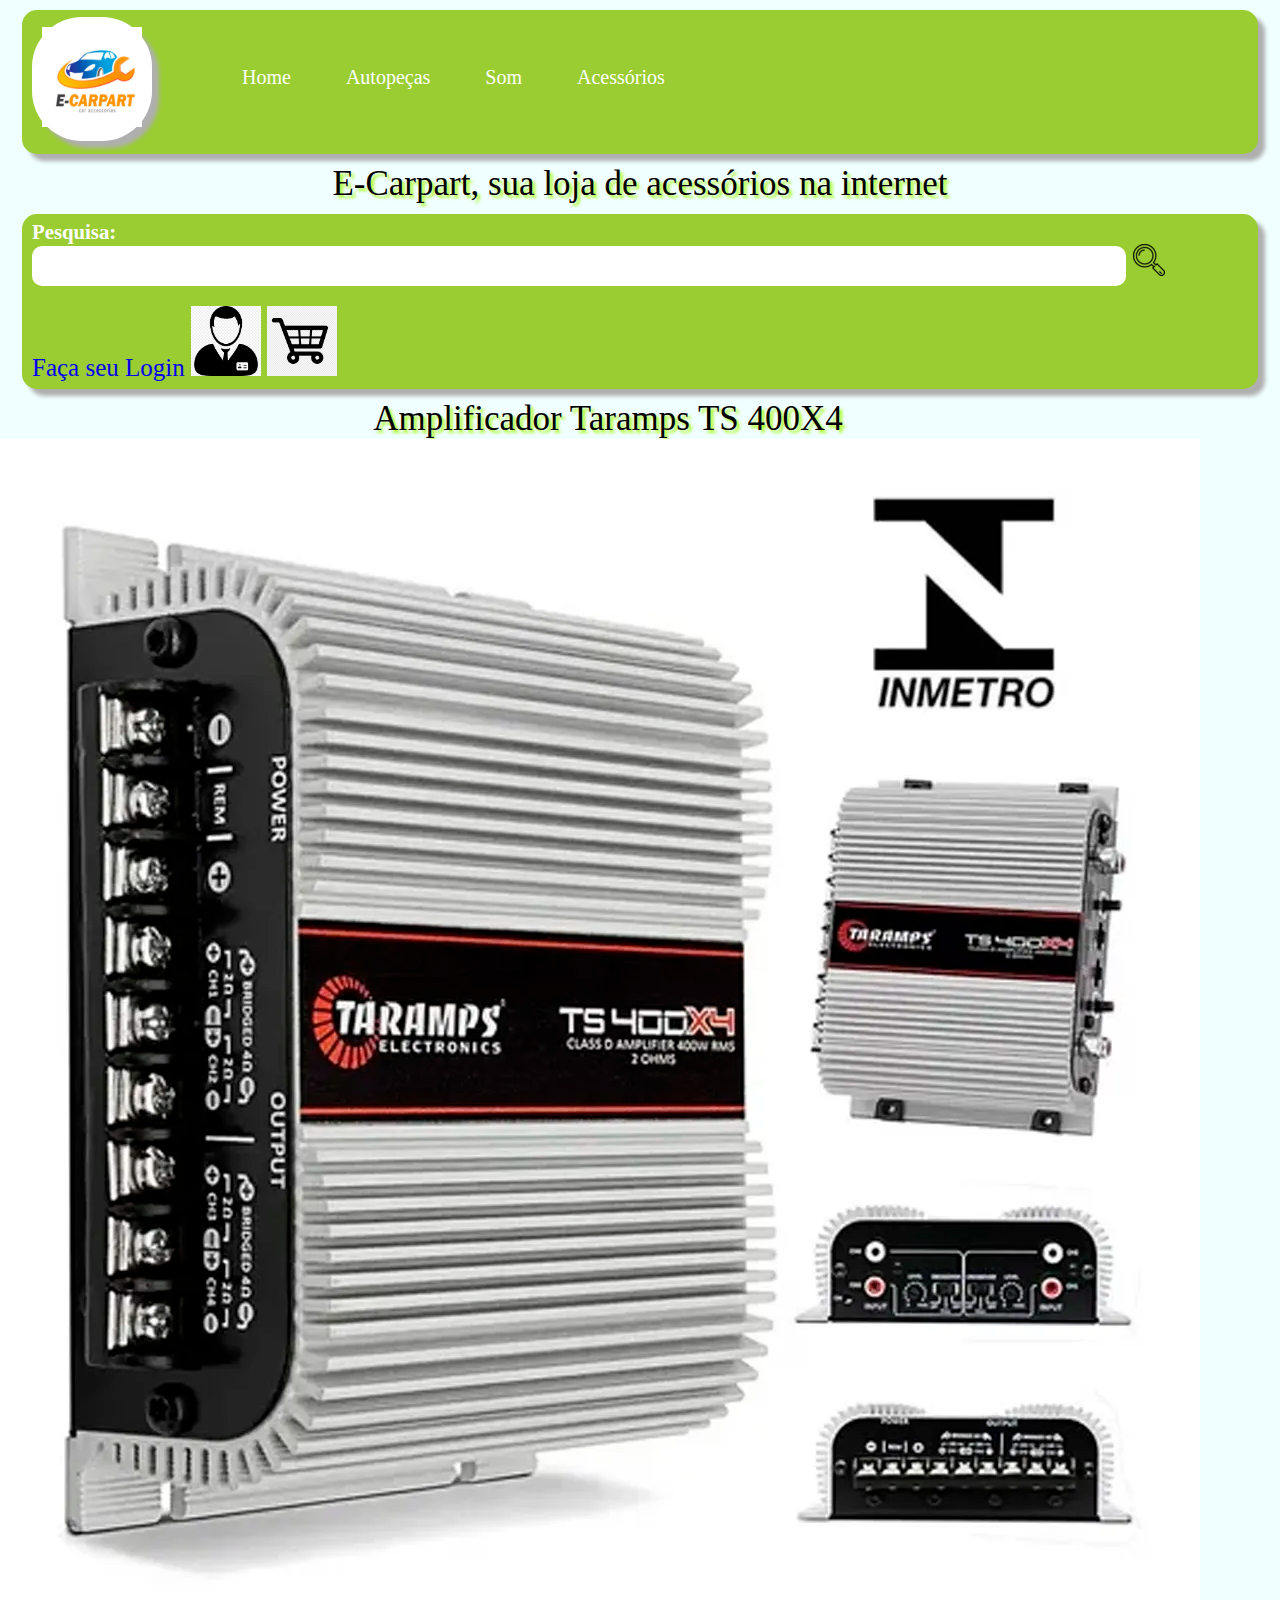
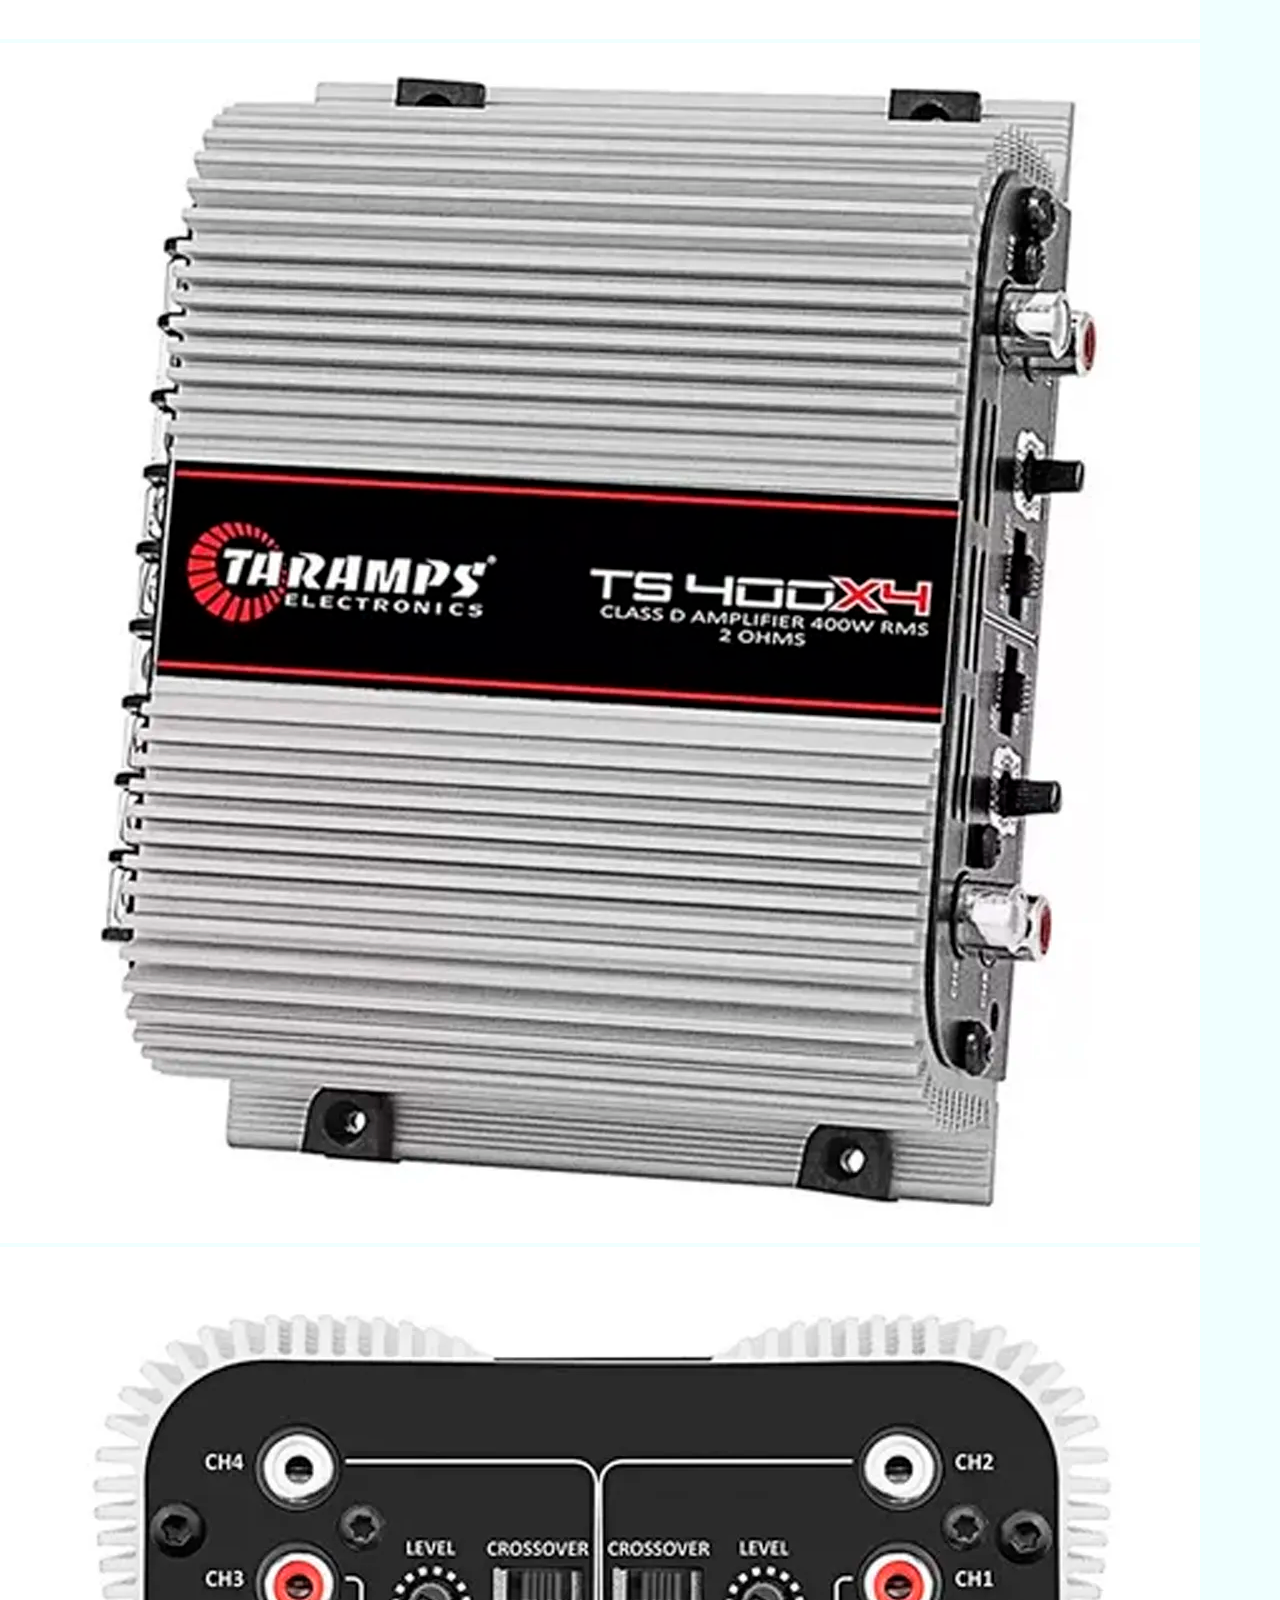
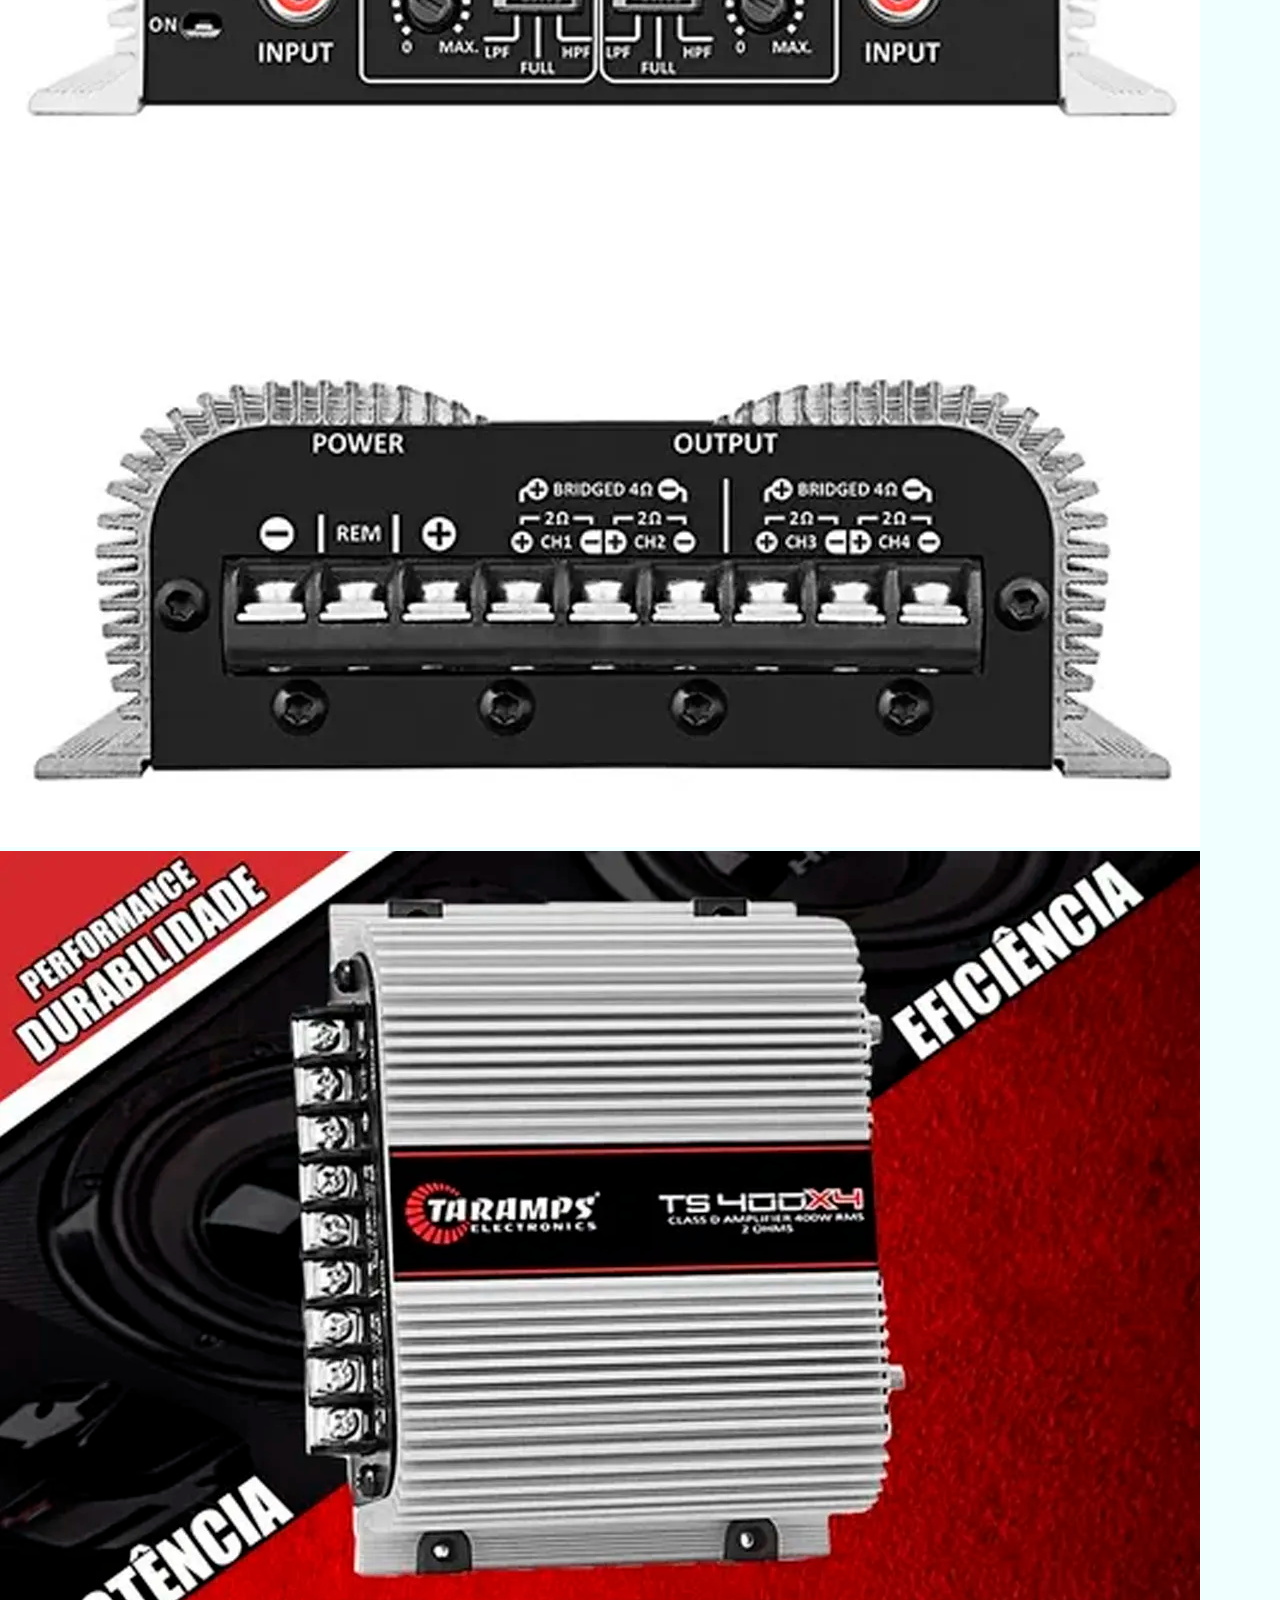
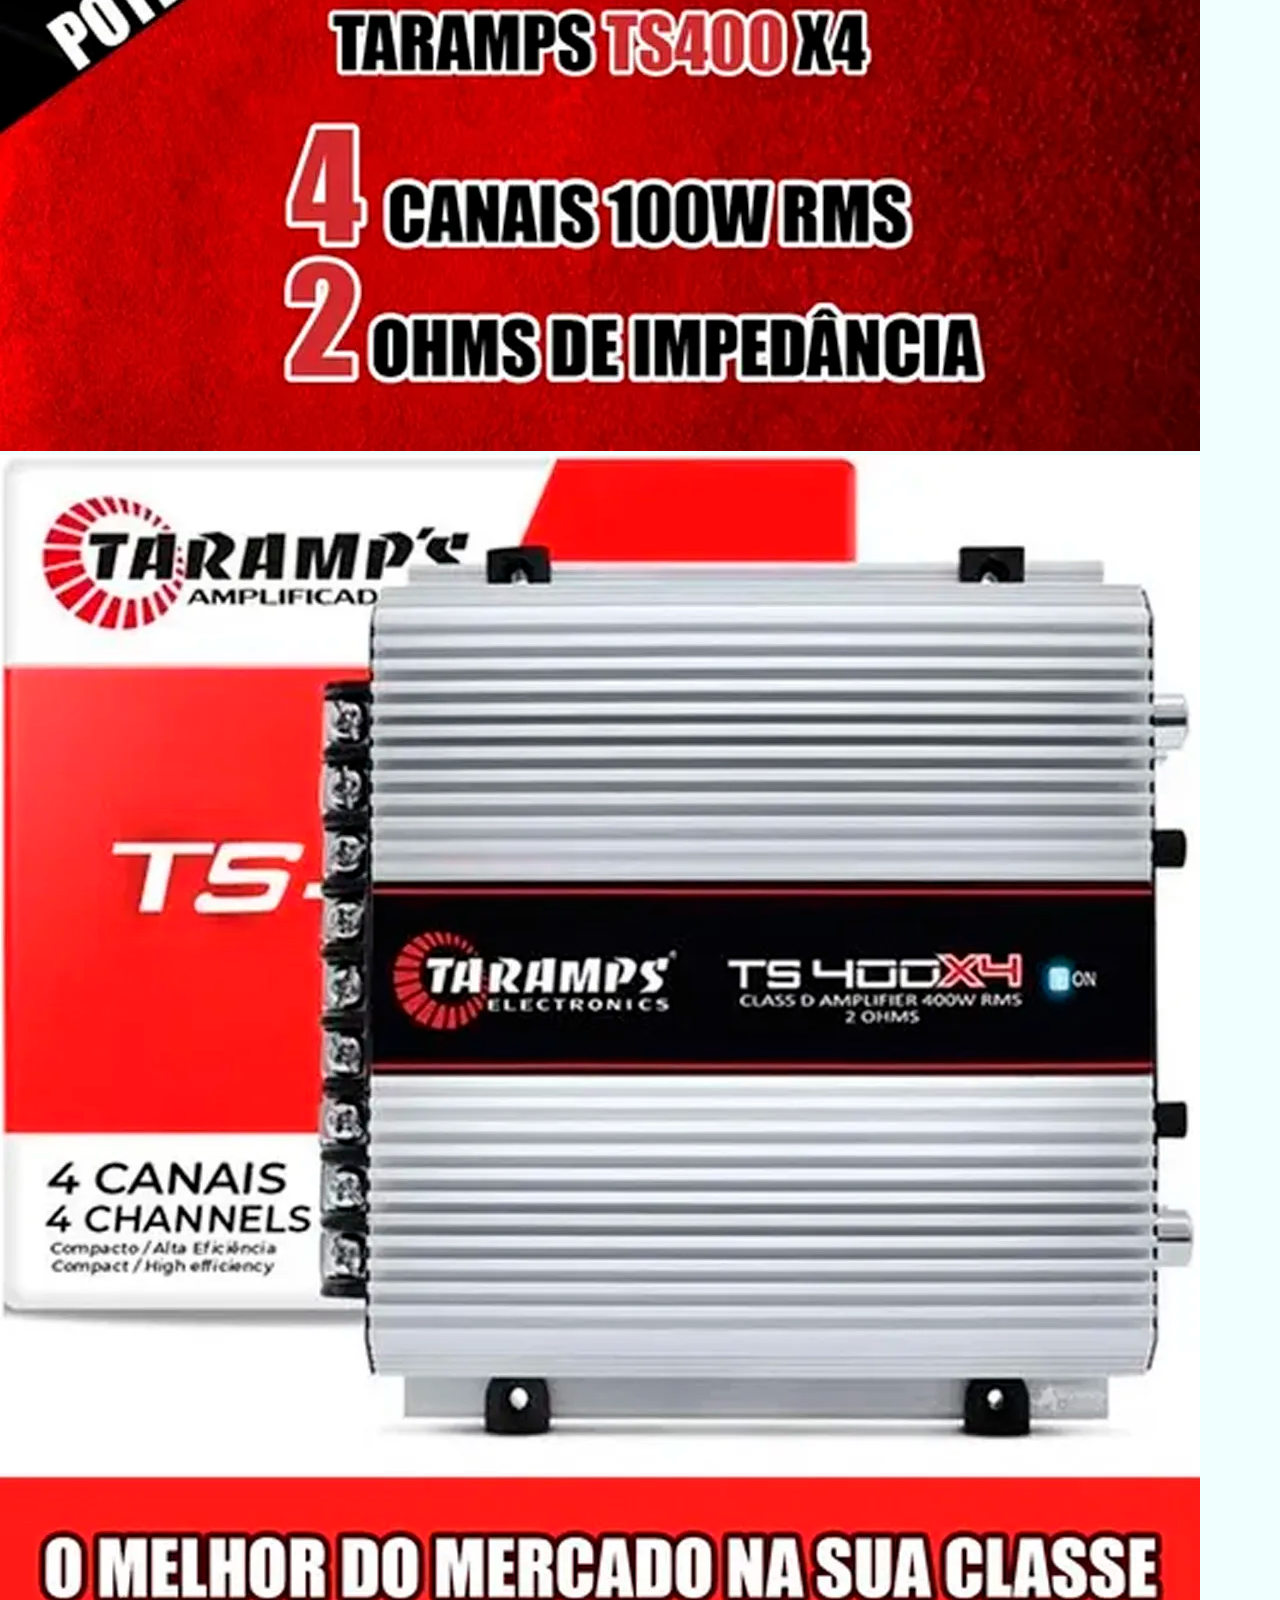
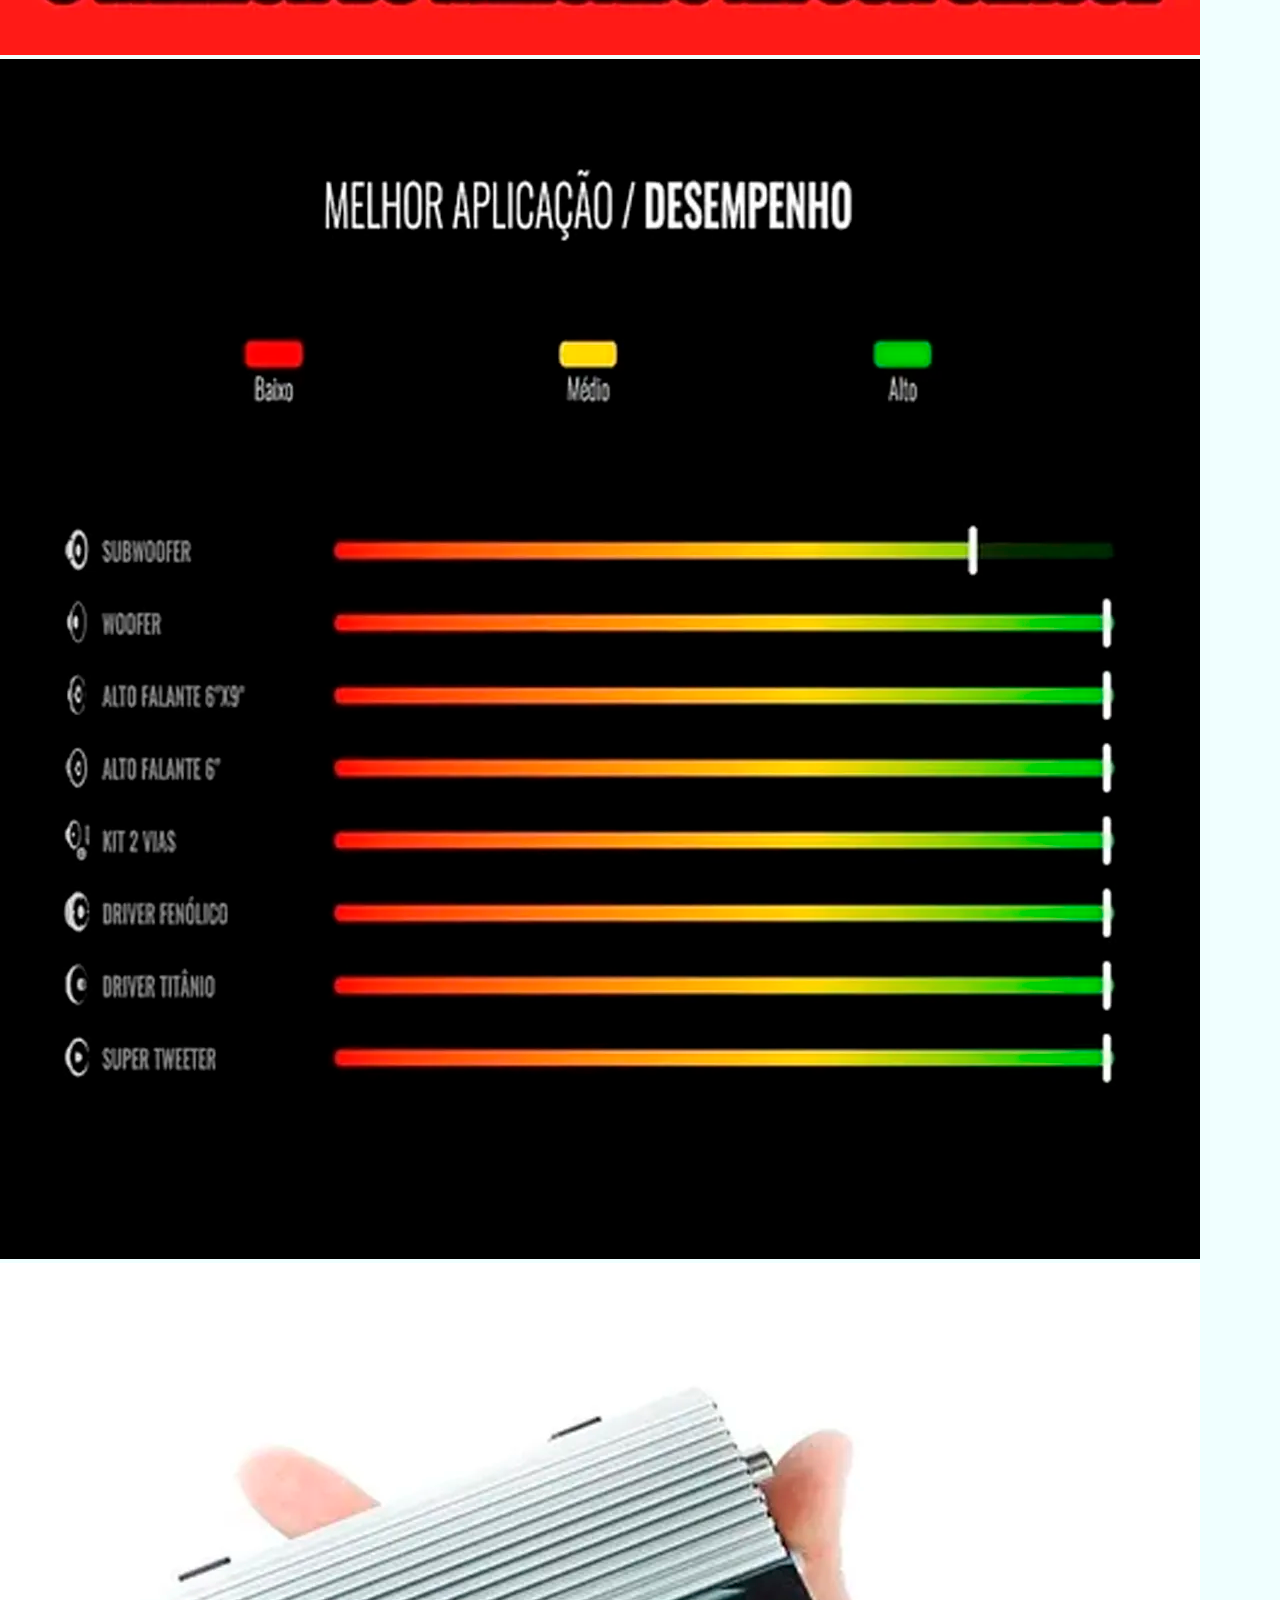
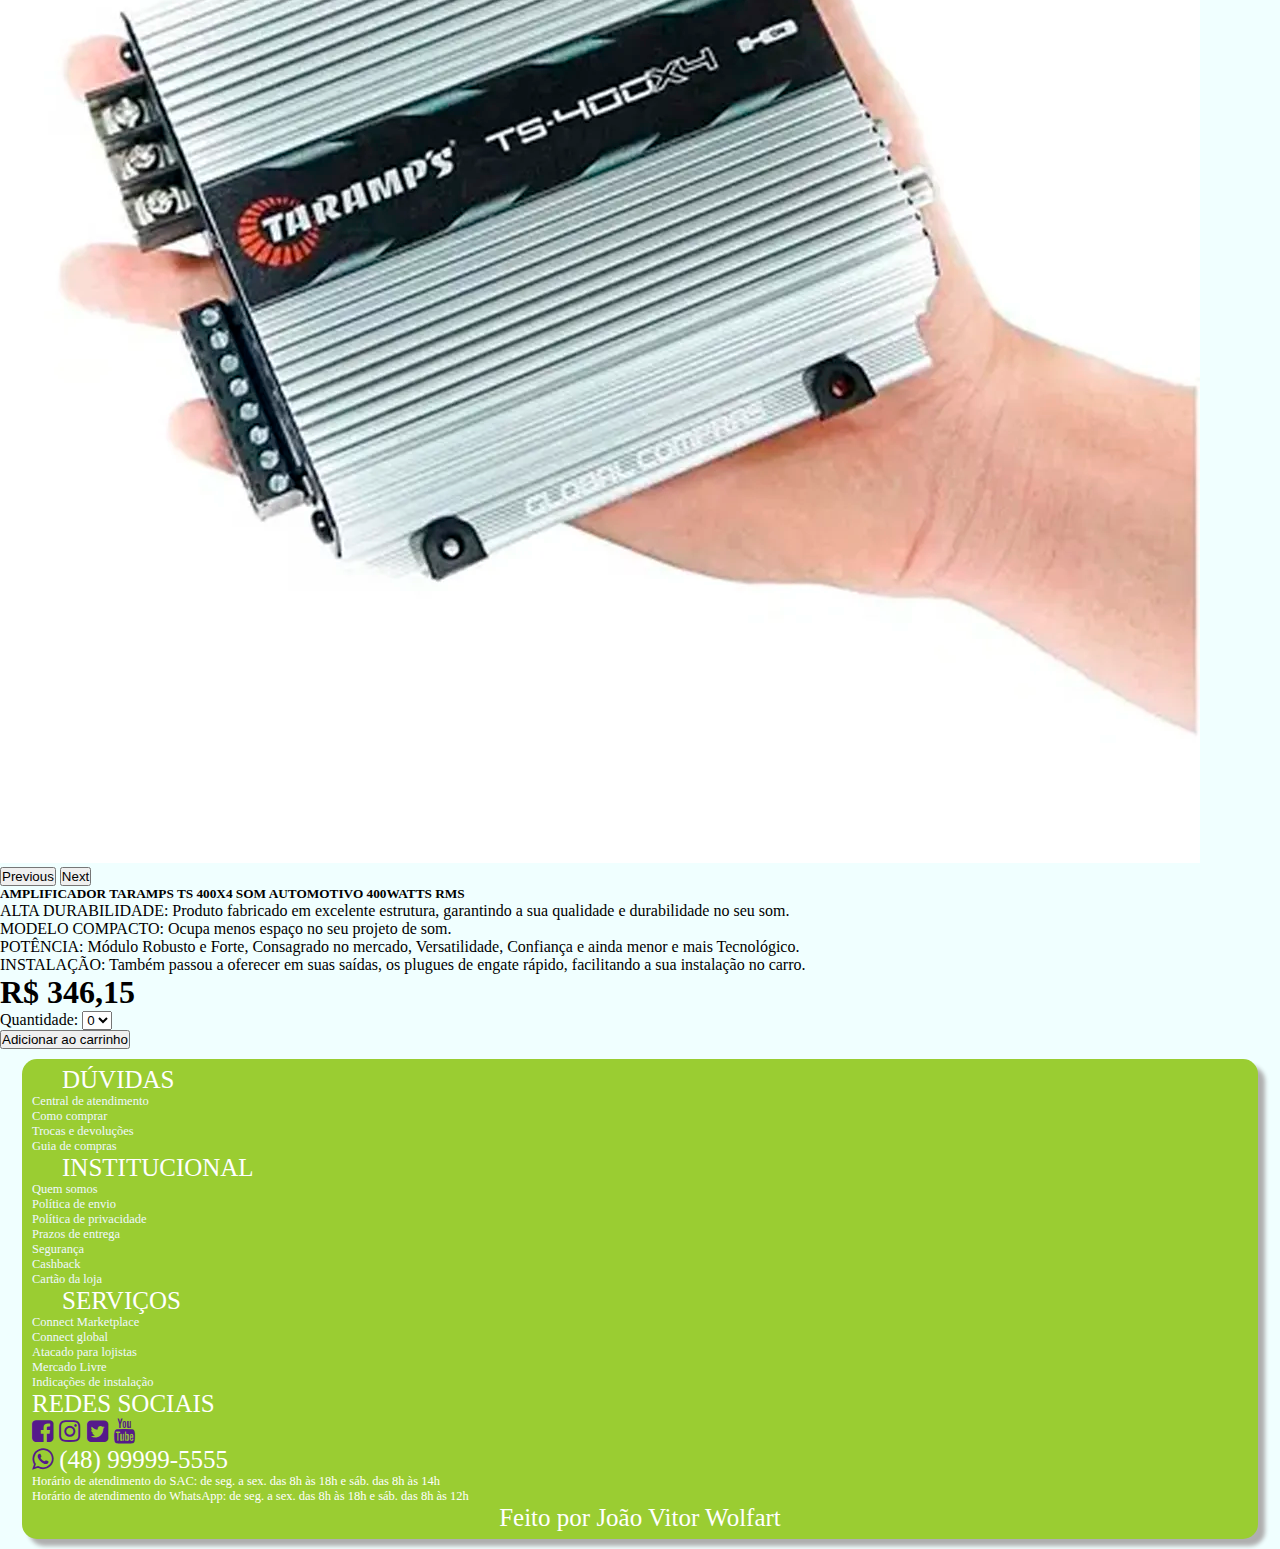
<file: produto_amplificador.html>
<!DOCTYPE html>
<html lang="pt-br">
<head>
    <meta charset="UTF-8">
    <link rel="shortcut icon" href="favicon.ico" type="image/x-icon" />
    <meta http-equiv="X-UA-Compatible" content="IE=edge">
    <meta name="viewport" content="width=device-width, initial-scale=1.0">
    <link rel="stylesheet" href="estilo.css">
    <title>Página de produto</title>
    <link rel="stylesheet" href="https://cdnjs.cloudflare.com/ajax/libs/font-awesome/4.7.0/css/font-awesome.min.css">
    <link href="https://cdn.jsdelivr.net/npm/bootstrap@5.1.3/dist/css/bootstrap.min.css" rel="stylesheet" integrity="sha384-1BmE4kWBq78iYhFldvKuhfTAU6auU8tT94WrHftjDbrCEXSU1oBoqyl2QvZ6jIW3" crossorigin="anonymous">
</head>
<body>
    
    <header class="navbarjv">
        <label for="check" class="btnjv">
            <i class="fa fa-bars"></i>
        </label>
        <input type="checkbox" id="check">
        <a href="index.html" class="icones"><img src="IMAGENS/logo_loja_de_carros2.png" class="rounded-circle"></a>
        <ul>
            <li><a href="index.html" class="menu">Home</a></li>
            <li><a href="" class="menu">Autopeças</a></li>
            <li><a href="" class="menu">Som</a></li>
            <li><a href="" class="menu">Acessórios</a></li>
        </ul>
    </header>

    <p style="text-align: center; font-family: cursive; text-shadow: 3px 3px 3px greenyellow;" class="slogan">E-Carpart, sua loja de acessórios na internet</p>

    <div class="pesquisa">
        <div class="row">
            <div class="col-xl-1 col-lg-2 col-md-2 col-sm-12 text-center mt-4">
                <h5>Pesquisa: </h5>
            </div>
            <div class="col-xl-8 col-lg-6 col-md-10 mt-3 pb-3">
                <input type="search" style="border: none; outline: none;">
                <a href=""><img src="IMAGENS/lupa.redimensionado.png"></a>
            </div>
            <div class="col-xl-3 col-lg-4 col-md-12 text-center">
                <a href="login.html" style="text-decoration: none;"><span class="fs-6 text text-light">Faça seu Login</span></a>
                <a href="login.html"><img src="IMAGENS/icone_login.jpg" class="rounded-circle" style="width: 70px; height: 70px;"></a>
                <a href=""><img src="IMAGENS/icone_carrinho.png" class="rounded-circle" style="width: 70px; height: 70px;"></a>
            </div>
        </div>
    </div>

    <div class="container">
        
      <div class="produto my-5">
          <p style="text-align: center; font-family: cursive; text-shadow: 3px 3px 3px greenyellow;" class="slogan">Amplificador Taramps TS 400X4</p>          

        <div class="row" style="justify-content: space-around;">
          <div class="col-lg-6 col-md-6">
            <div id="carouselExampleControls" class="carousel slide" data-bs-ride="carousel">
              <div class="carousel-inner">
                <div class="carousel-item active">
                  <img src="PRODUTOS/amplificador_taratamps.webp" class="d-block w-100" alt="...">
                </div>
                <div class="carousel-item">
                  <img src="PRODUTOS/amplificador_taratamps1.webp" class="d-block w-100" alt="...">
                </div>
                <div class="carousel-item">
                  <img src="PRODUTOS/amplificador_taratamps2.webp" class="d-block w-100" alt="...">
                </div>
                <div class="carousel-item">
                  <img src="PRODUTOS/amplificador_taratamps3.webp" class="d-block w-100" alt="...">
                </div>
                <div class="carousel-item">
                  <img src="PRODUTOS/amplificador_taratamps4.webp" class="d-block w-100" alt="...">
                </div>
                <div class="carousel-item">
                  <img src="PRODUTOS/amplificador_taratamps5.webp" class="d-block w-100" alt="...">
                </div>
                <div class="carousel-item">
                  <img src="PRODUTOS/amplificador_taratamps6.webp" class="d-block w-100" alt="...">
                </div>
              </div>
              <button class="carousel-control-prev" type="button" data-bs-target="#carouselExampleControls" data-bs-slide="prev">
                <span class="carousel-control-prev-icon" aria-hidden="true"></span>
                <span class="visually-hidden">Previous</span>
              </button>
              <button class="carousel-control-next" type="button" data-bs-target="#carouselExampleControls" data-bs-slide="next">
                <span class="carousel-control-next-icon" aria-hidden="true"></span>
                <span class="visually-hidden">Next</span>
              </button>
            </div>
          </div>

          <div class="col-lg-6 col-md-6">
            <h5 class="text-center">AMPLIFICADOR TARAMPS TS 400X4 SOM AUTOMOTIVO 400WATTS RMS</h5>
            <p>ALTA DURABILIDADE: Produto fabricado em excelente estrutura, garantindo a sua qualidade e durabilidade no seu som.</p>
            <p>MODELO COMPACTO: Ocupa menos espaço no seu projeto de som.</p>
            <p>POTÊNCIA: Módulo Robusto e Forte, Consagrado no mercado, Versatilidade, Confiança e ainda menor e mais Tecnológico.</p>
            <p>INSTALAÇÃO: Também passou a oferecer em suas saídas, os plugues de engate rápido, facilitando a sua instalação no carro.</p>
            <h1 class="text-danger text-center">R$ 346,15</h1>
            <span>Quantidade: </span>
            <select name="" id="" class="fs-1">
              <option value="0">0</option>
              <option value="1">1</option>
              <option value="2">2</option>
              <option value="3">3</option>
              <option value="4">4</option>
              <option value="5">5</option>
            </select>
            <br>
            <div class="text-center">
            <button class="btn btn-lg btn-outline-success"">Adicionar ao carrinho</button>
            </div>
          </div>
        </div>

      </div>

    
    
    </div>


    </div>
    <footer>
      <div class="row">
        <div class="col-md-3">
          <p style="margin-left: 30px;">DÚVIDAS</p>
          <ul>
            <li><a href="">Central de atendimento</a></li>
            <li><a href="">Como comprar</a></li>
            <li><a href="">Trocas e devoluções</a></li>
            <li><a href="">Guia de compras</a></li>
          </ul>
        </div>
        <div class="col-md-3">
          <p style="margin-left: 30px;">INSTITUCIONAL</p>
          <ul>
            <li><a href="">Quem somos</a></li>
            <li><a href="">Política de envio</a></li>
            <li><a href="">Política de privacidade</a></li>
            <li><a href="">Prazos de entrega</a></li>
            <li><a href="">Segurança</a></li>
            <li><a href="">Cashback</a></li>
            <li><a href="">Cartão da loja</a></li>
          </ul>
        </div>
        <div class="col-md-3">
          <p style="margin-left: 30px;">SERVIÇOS</p>
          <ul>
            <li><a href="">Connect Marketplace</a></li>
            <li><a href="">Connect global</a></li>
            <li><a href="">Atacado para lojistas</a></li>
            <li><a href="">Mercado Livre</a></li>
            <li><a href="">Indicações de instalação</a></li>
          </ul>
        </div>
        <div class="col-md-3">
          <p>REDES SOCIAIS<p>
          <a href=""><i class="fa fa-facebook-square fs-1"></i></a>
          <a href=""><i class="fa fa-instagram fs-1"></i></a>
          <a href=""><i class="fa fa-twitter-square fs-1"></i></a>
          <a href=""><i class="fa fa-youtube fs-1"></i></a>
          <p> <a href=""><i class="fa fa-whatsapp fs-1"></i></a> (48) 99999-5555</p>
          <p style="font-size: 0.5em;">Horário de atendimento do SAC: de seg. a
            sex. das 8h às 18h e sáb. das 8h às 14h</p>
          <p style="font-size: 0.5em;">Horário de atendimento do WhatsApp: de
            seg. a sex. das 8h às 18h e sáb. das 8h às 12h</p>
        </div>
      </div>
        <div>
            <p style="text-align: center;" class="fs-6">Feito por João Vitor Wolfart</p>
        </div>
    </footer>
    
</body>
<script src="https://cdn.jsdelivr.net/npm/bootstrap@5.1.3/dist/js/bootstrap.bundle.min.js" integrity="sha384-ka7Sk0Gln4gmtz2MlQnikT1wXgYsOg+OMhuP+IlRH9sENBO0LRn5q+8nbTov4+1p" crossorigin="anonymous"></script>
<script src="https://cdn.jsdelivr.net/npm/@popperjs/core@2.10.2/dist/umd/popper.min.js" integrity="sha384-7+zCNj/IqJ95wo16oMtfsKbZ9ccEh31eOz1HGyDuCQ6wgnyJNSYdrPa03rtR1zdB" crossorigin="anonymous"></script>
<script src="https://cdn.jsdelivr.net/npm/bootstrap@5.1.3/dist/js/bootstrap.min.js" integrity="sha384-QJHtvGhmr9XOIpI6YVutG+2QOK9T+ZnN4kzFN1RtK3zEFEIsxhlmWl5/YESvpZ13" crossorigin="anonymous"></script>
</html>
</file>
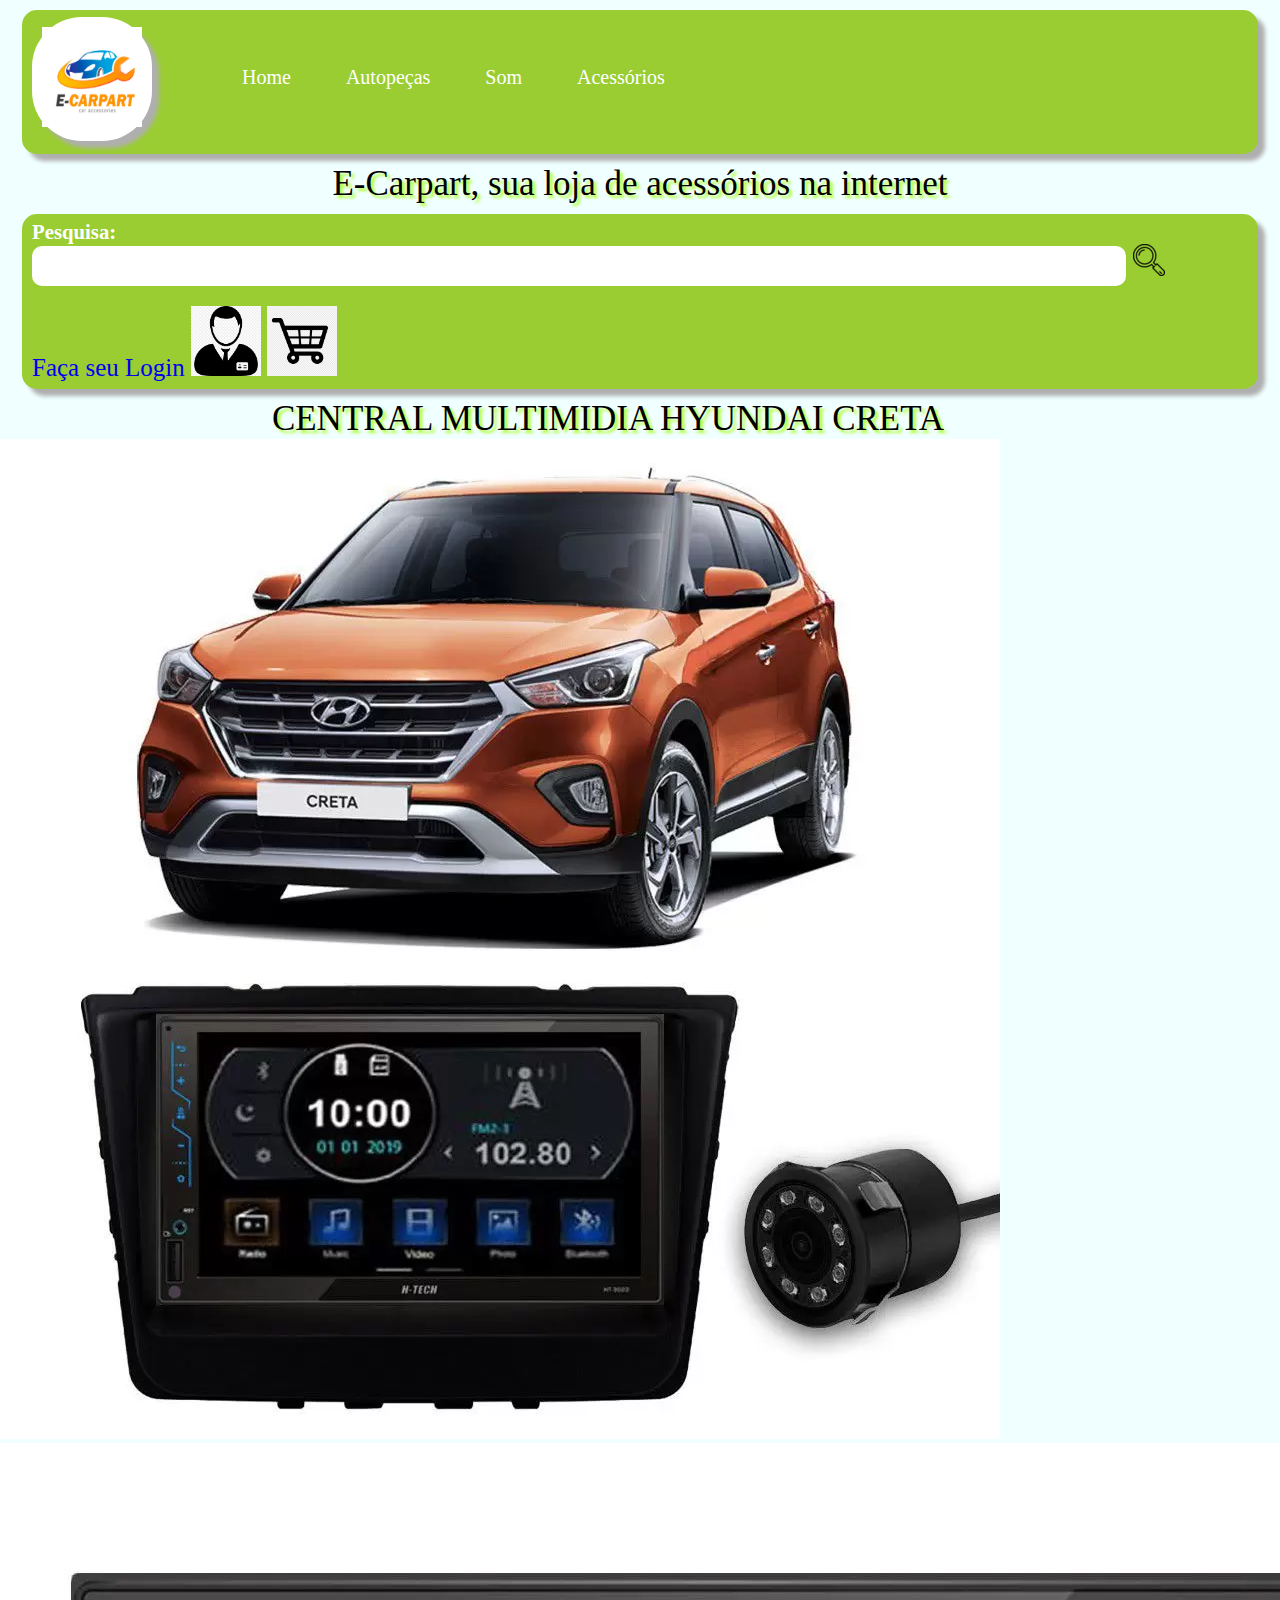
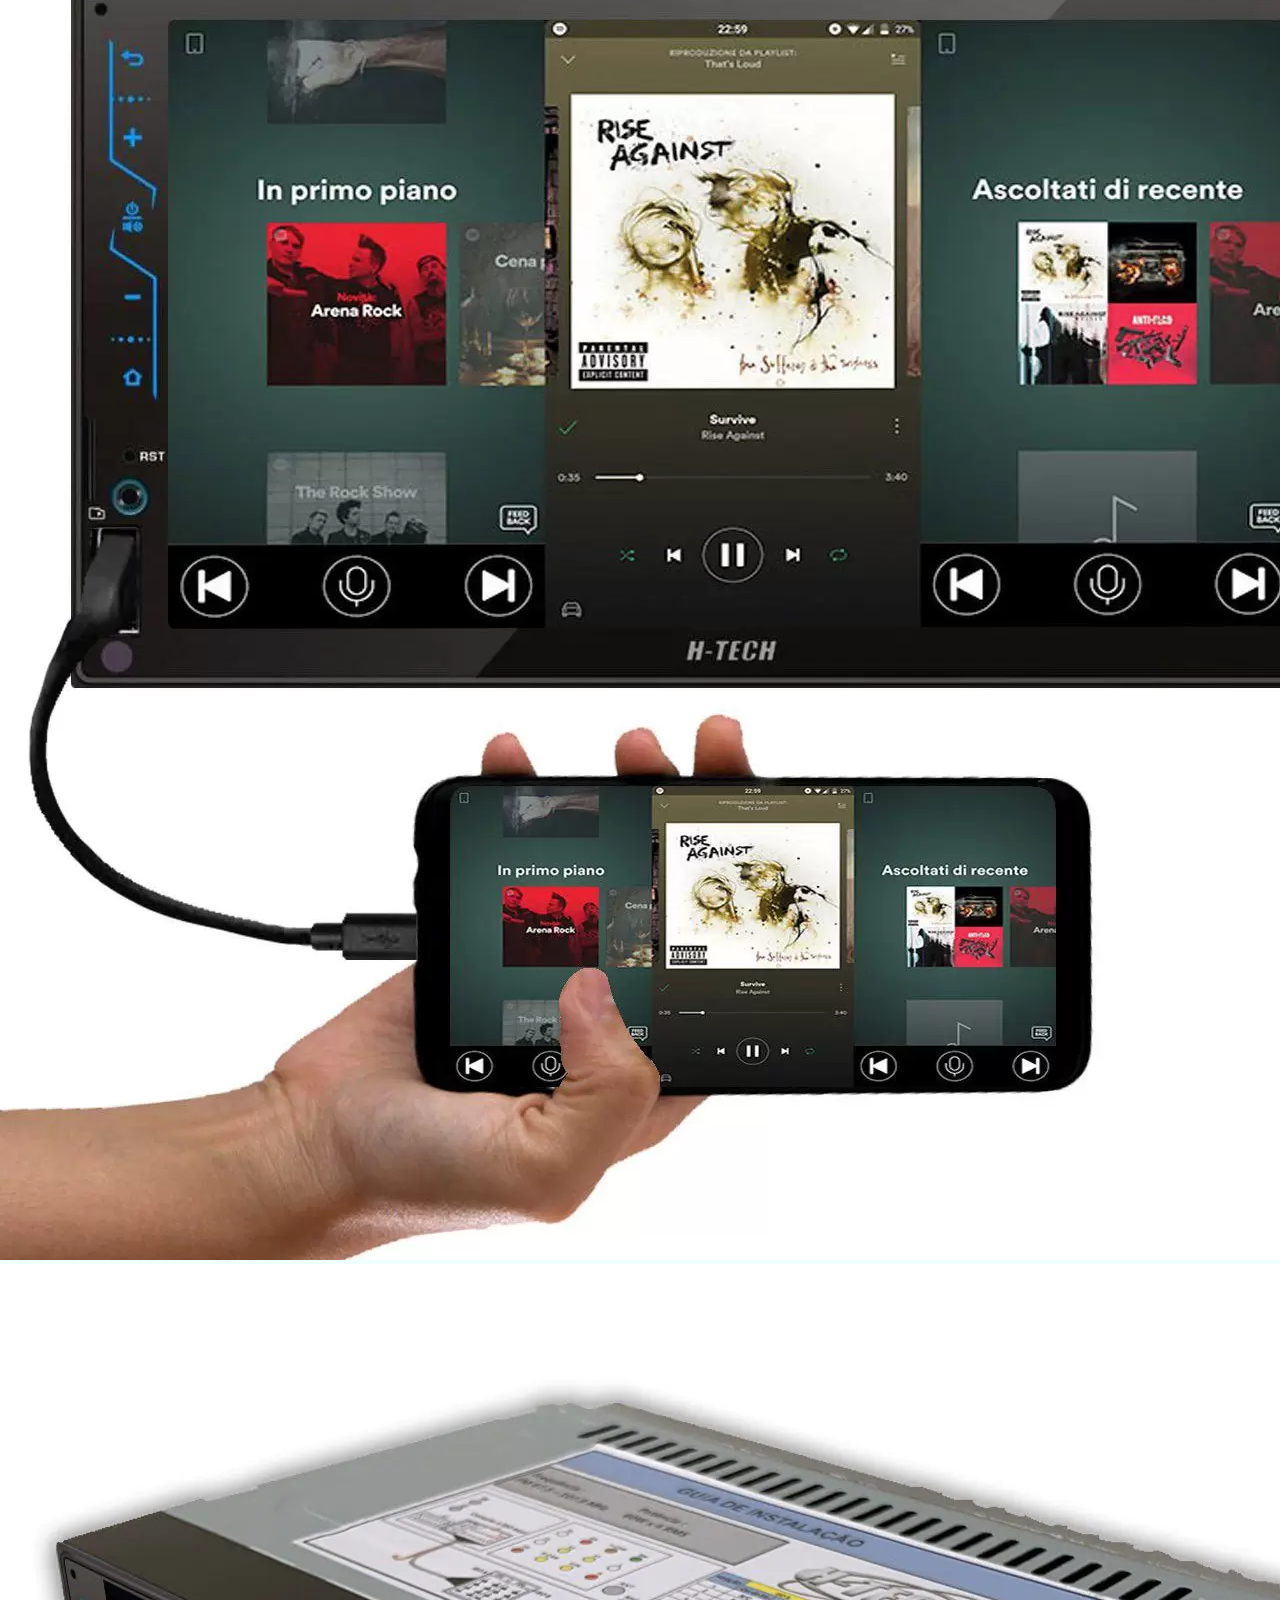
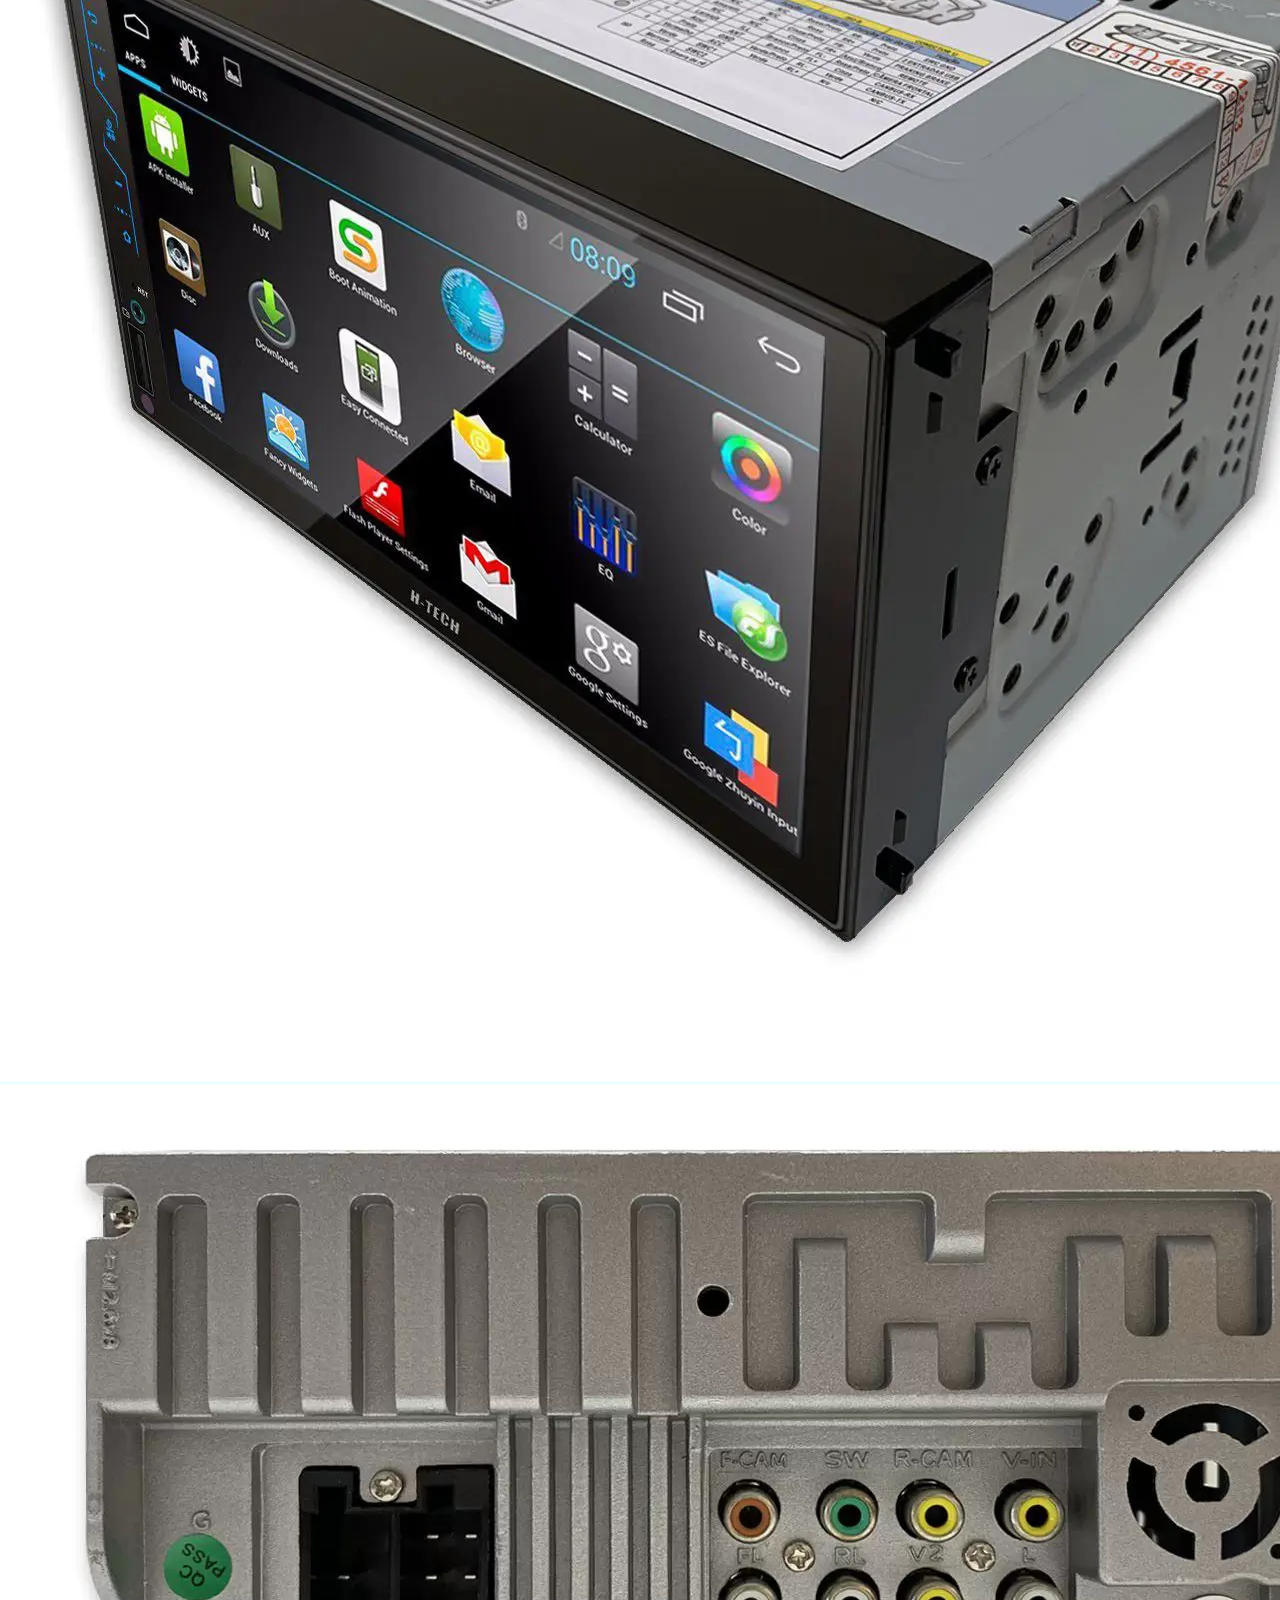
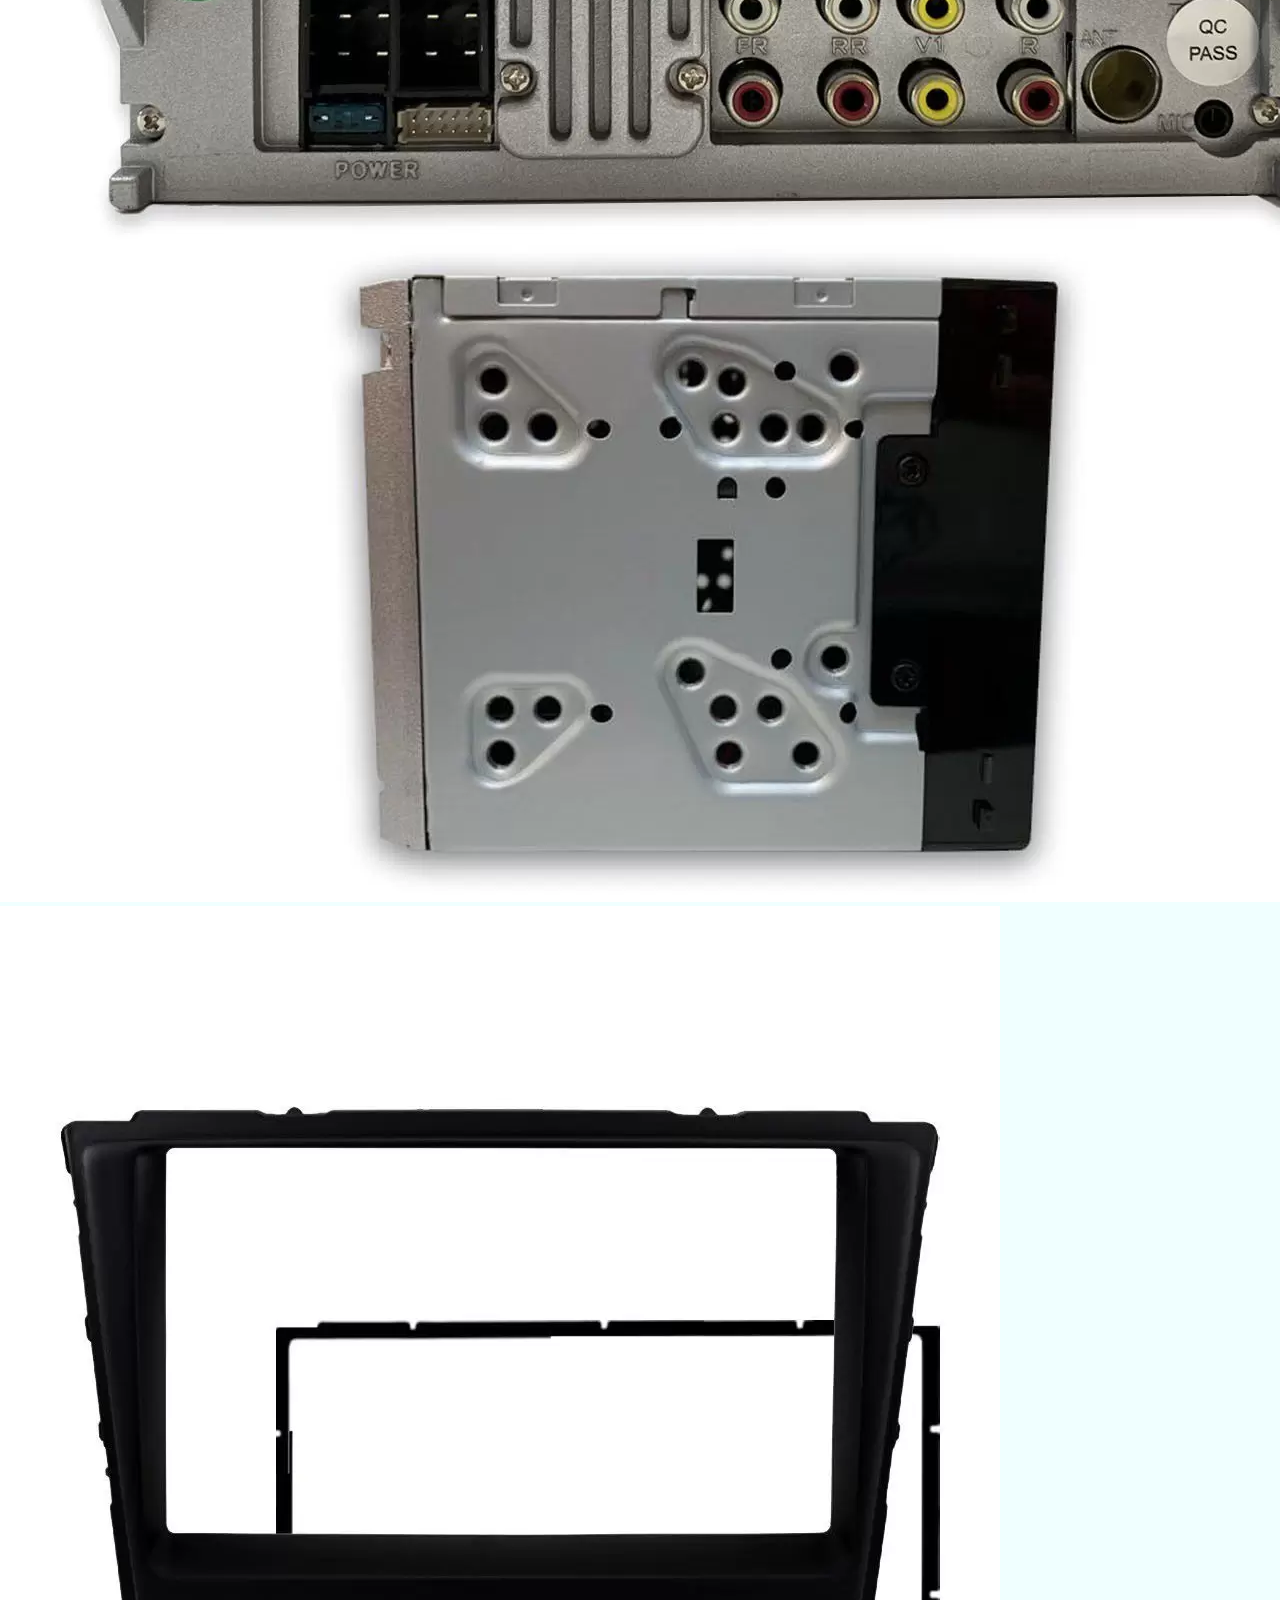
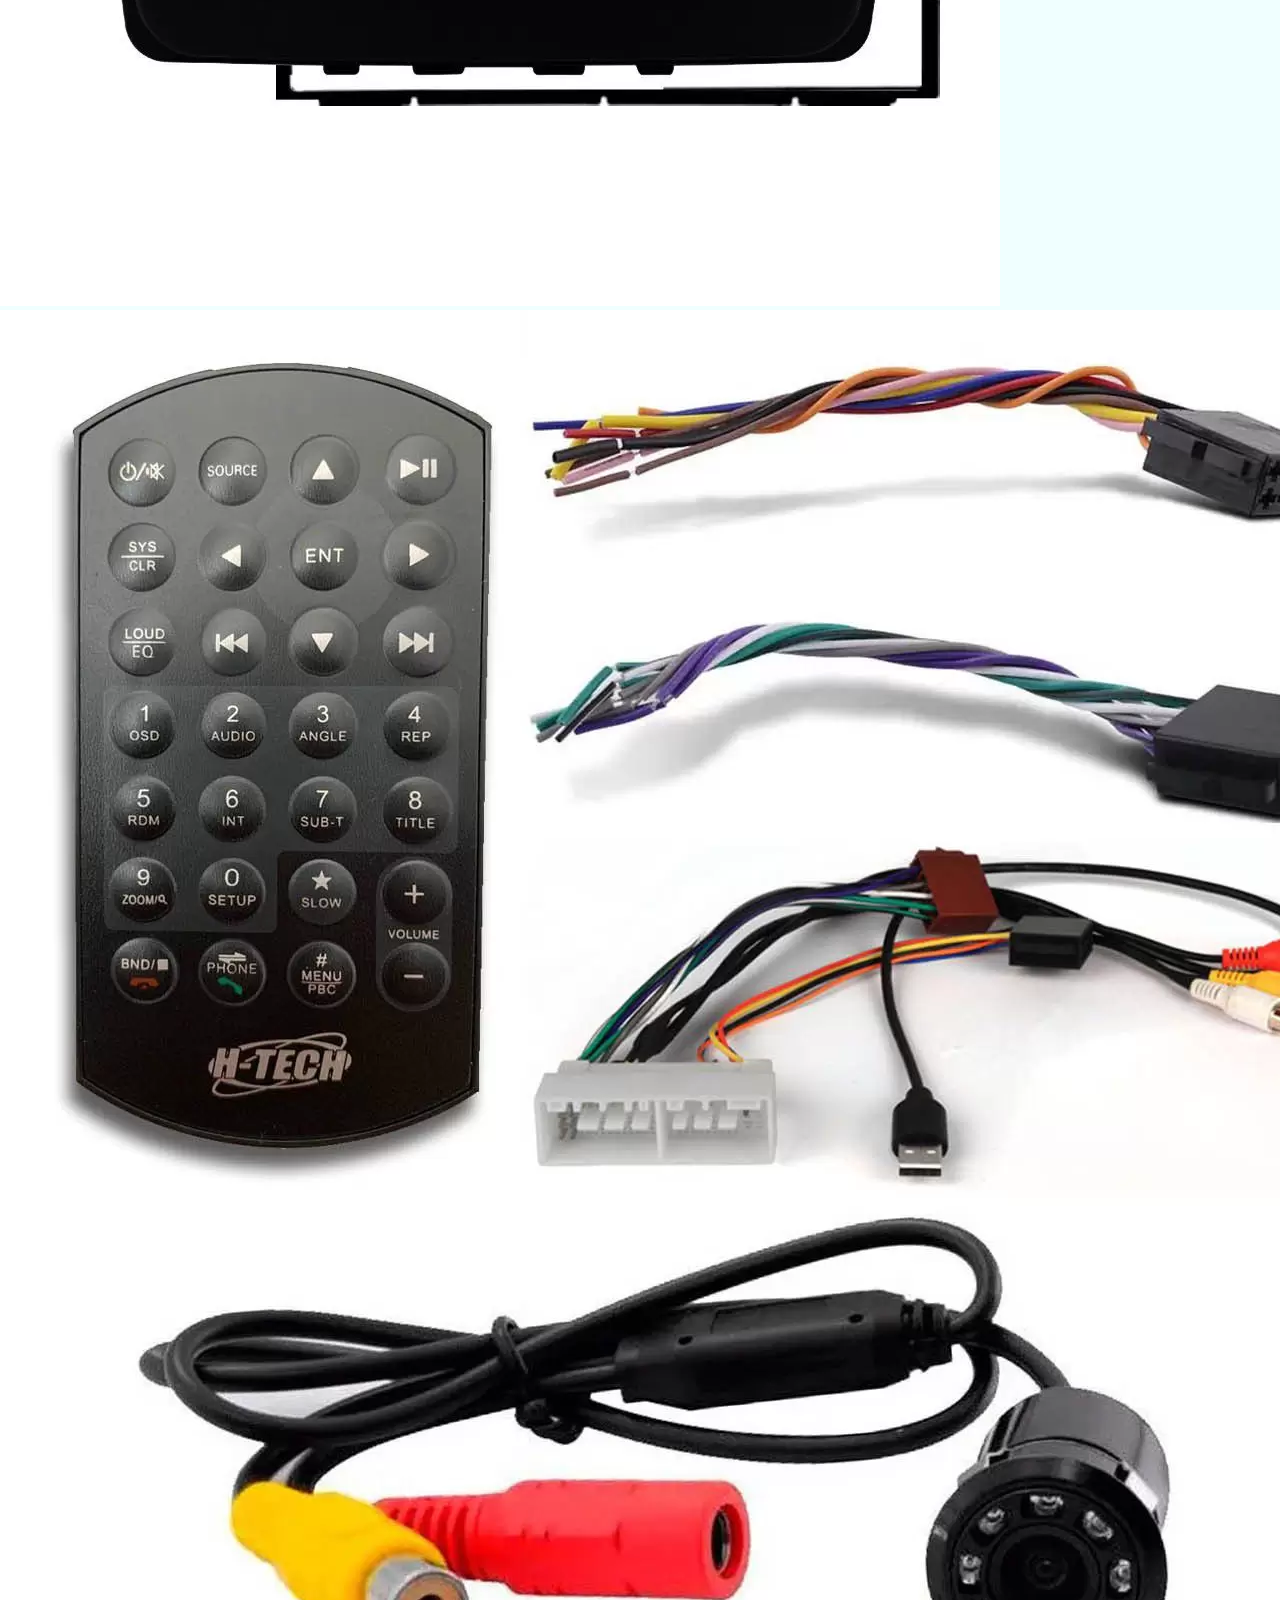
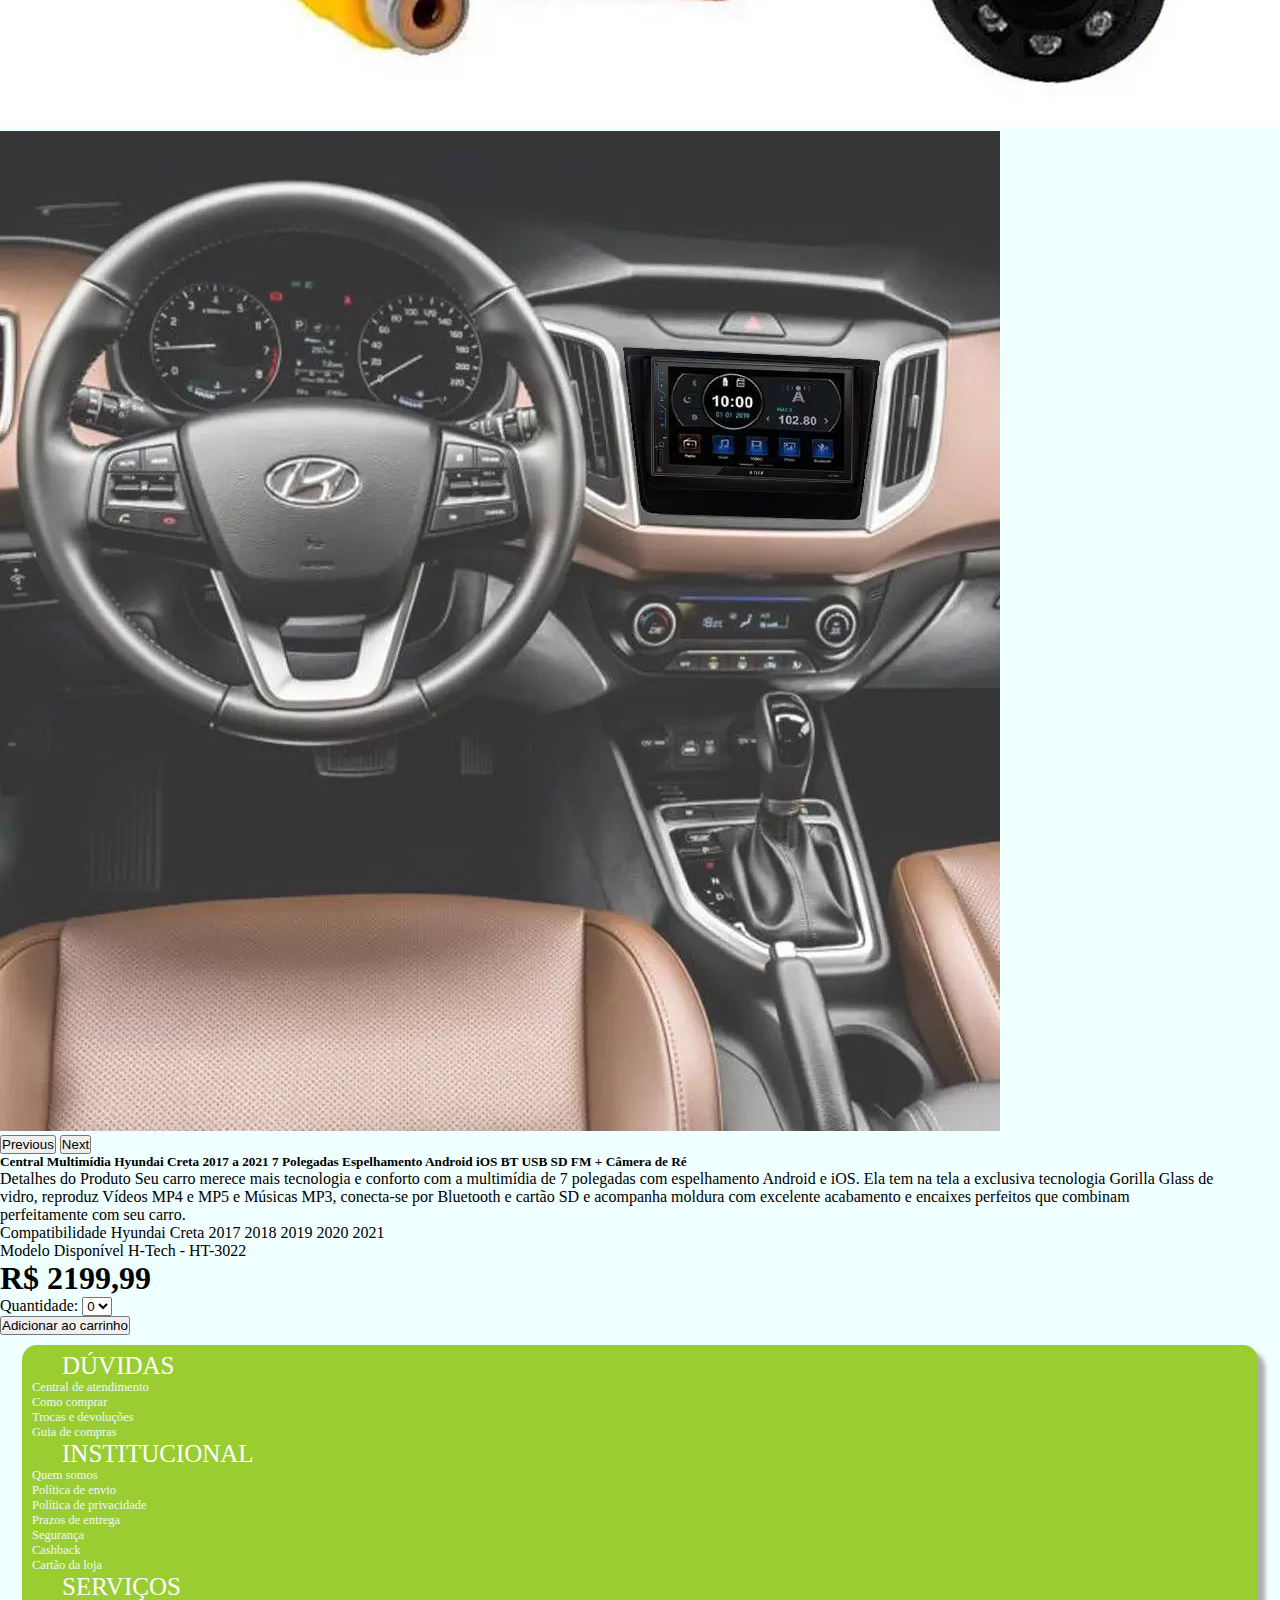
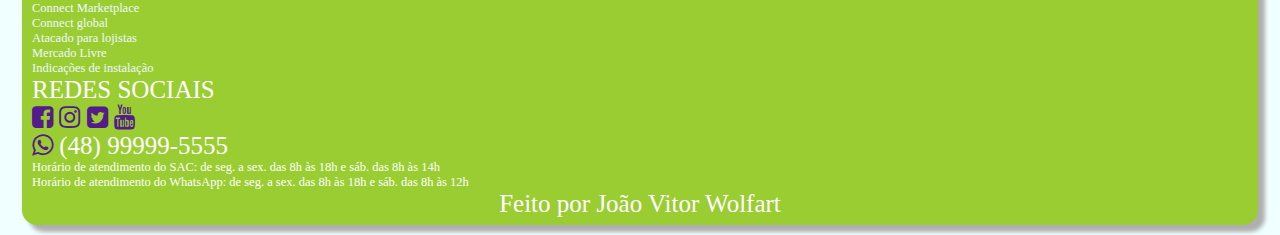
<file: produto_central_multimidia.html>
<!DOCTYPE html>
<html lang="pt-br">
<head>
    <meta charset="UTF-8">
    <link rel="shortcut icon" href="favicon.ico" type="image/x-icon" />
    <meta http-equiv="X-UA-Compatible" content="IE=edge">
    <meta name="viewport" content="width=device-width, initial-scale=1.0">
    <link rel="stylesheet" href="estilo.css">
    <title>Página de produto</title>
    <link rel="stylesheet" href="https://cdnjs.cloudflare.com/ajax/libs/font-awesome/4.7.0/css/font-awesome.min.css">
    <link href="https://cdn.jsdelivr.net/npm/bootstrap@5.1.3/dist/css/bootstrap.min.css" rel="stylesheet" integrity="sha384-1BmE4kWBq78iYhFldvKuhfTAU6auU8tT94WrHftjDbrCEXSU1oBoqyl2QvZ6jIW3" crossorigin="anonymous">
</head>
<body>
    
    <header class="navbarjv">
        <label for="check" class="btnjv">
            <i class="fa fa-bars"></i>
        </label>
        <input type="checkbox" id="check">
        <a href="index.html" class="icones"><img src="IMAGENS/logo_loja_de_carros2.png" class="rounded-circle"></a>
        <ul>
            <li><a href="index.html" class="menu">Home</a></li>
            <li><a href="" class="menu">Autopeças</a></li>
            <li><a href="" class="menu">Som</a></li>
            <li><a href="" class="menu">Acessórios</a></li>
        </ul>
    </header>

    <p style="text-align: center; font-family: cursive; text-shadow: 3px 3px 3px greenyellow;" class="slogan">E-Carpart, sua loja de acessórios na internet</p>

    <div class="pesquisa">
        <div class="row">
            <div class="col-xl-1 col-lg-2 col-md-2 col-sm-12 text-center mt-4">
                <h5>Pesquisa: </h5>
            </div>
            <div class="col-xl-8 col-lg-6 col-md-10 mt-3 pb-3">
                <input type="search" style="border: none; outline: none;">
                <a href=""><img src="IMAGENS/lupa.redimensionado.png"></a>
            </div>
            <div class="col-xl-3 col-lg-4 col-md-12 text-center">
                <a href="login.html" style="text-decoration: none;"><span class="fs-6 text text-light">Faça seu Login</span></a>
                <a href="login.html"><img src="IMAGENS/icone_login.jpg" class="rounded-circle" style="width: 70px; height: 70px;"></a>
                <a href=""><img src="IMAGENS/icone_carrinho.png" class="rounded-circle" style="width: 70px; height: 70px;"></a>
            </div>
        </div>
    </div>

    <div class="container">
        
      <div class="produto my-5">
          <p style="text-align: center; font-family: cursive; text-shadow: 3px 3px 3px greenyellow;" class="slogan">CENTRAL MULTIMIDIA HYUNDAI CRETA</p>          

        <div class="row" style="justify-content: space-around;">
          <div class="col-lg-6 col-md-6">
            <div id="carouselExampleControls" class="carousel slide" data-bs-ride="carousel">
              <div class="carousel-inner">
                <div class="carousel-item active">
                  <img src="PRODUTOS/multimidia_creta.webp" class="d-block w-100" alt="...">
                </div>
                <div class="carousel-item">
                  <img src="PRODUTOS/multimidia_creta1.webp" class="d-block w-100" alt="...">
                </div>
                <div class="carousel-item">
                  <img src="PRODUTOS/multimidia_creta2.webp" class="d-block w-100" alt="...">
                </div>
                <div class="carousel-item">
                  <img src="PRODUTOS/multimidia_creta3.webp" class="d-block w-100" alt="...">
                </div>
                <div class="carousel-item">
                  <img src="PRODUTOS/multimidia_creta4.webp" class="d-block w-100" alt="...">
                </div>
                <div class="carousel-item">
                  <img src="PRODUTOS/multimidia_creta5.webp" class="d-block w-100" alt="...">
                </div>
                <div class="carousel-item">
                  <img src="PRODUTOS/multimidia_creta6.webp" class="d-block w-100" alt="...">
                </div>
                
              </div>
              <button class="carousel-control-prev" type="button" data-bs-target="#carouselExampleControls" data-bs-slide="prev">
                <span class="carousel-control-prev-icon" aria-hidden="true"></span>
                <span class="visually-hidden">Previous</span>
              </button>
              <button class="carousel-control-next" type="button" data-bs-target="#carouselExampleControls" data-bs-slide="next">
                <span class="carousel-control-next-icon" aria-hidden="true"></span>
                <span class="visually-hidden">Next</span>
              </button>
            </div>
          </div>

          <div class="col-lg-6 col-md-6">
            <h5 class="text-center">Central Multimídia Hyundai Creta 2017 a 2021 7 Polegadas Espelhamento Android iOS BT USB SD FM + Câmera de Ré
            </h5>
            <p>
              Detalhes do Produto
Seu carro merece mais tecnologia e conforto com a multimídia de 7 polegadas com espelhamento Android e iOS. Ela tem na tela a exclusiva tecnologia Gorilla Glass de vidro, reproduz Vídeos MP4 e MP5 e Músicas MP3, conecta-se por Bluetooth e cartão SD e acompanha moldura com excelente acabamento e encaixes perfeitos que combinam perfeitamente com seu carro.</p>
            <p>Compatibilidade
              Hyundai Creta 2017 2018 2019 2020 2021
              </p>
            <p>Modelo Disponível
              H-Tech - HT-3022
              </p>
            <h1 class="text-danger text-center">R$ 2199,99</h1>
            <span>Quantidade: </span>
            <select name="" id="" class="fs-1">
              <option value="0">0</option>
              <option value="1">1</option>
              <option value="2">2</option>
              <option value="3">3</option>
              <option value="4">4</option>
              <option value="5">5</option>
            </select>
            <br>
            <div class="text-center">
            <button class="btn btn-lg btn-outline-success"">Adicionar ao carrinho</button>
            </div>
          </div>
        </div>


      </div>

    
    
    </div>



    </div>
    <footer>
      <div class="row">
        <div class="col-md-3">
          <p style="margin-left: 30px;">DÚVIDAS</p>
          <ul>
            <li><a href="">Central de atendimento</a></li>
            <li><a href="">Como comprar</a></li>
            <li><a href="">Trocas e devoluções</a></li>
            <li><a href="">Guia de compras</a></li>
          </ul>
        </div>
        <div class="col-md-3">
          <p style="margin-left: 30px;">INSTITUCIONAL</p>
          <ul>
            <li><a href="">Quem somos</a></li>
            <li><a href="">Política de envio</a></li>
            <li><a href="">Política de privacidade</a></li>
            <li><a href="">Prazos de entrega</a></li>
            <li><a href="">Segurança</a></li>
            <li><a href="">Cashback</a></li>
            <li><a href="">Cartão da loja</a></li>
          </ul>
        </div>
        <div class="col-md-3">
          <p style="margin-left: 30px;">SERVIÇOS</p>
          <ul>
            <li><a href="">Connect Marketplace</a></li>
            <li><a href="">Connect global</a></li>
            <li><a href="">Atacado para lojistas</a></li>
            <li><a href="">Mercado Livre</a></li>
            <li><a href="">Indicações de instalação</a></li>
          </ul>
        </div>
        <div class="col-md-3">
          <p>REDES SOCIAIS<p>
          <a href=""><i class="fa fa-facebook-square fs-1"></i></a>
          <a href=""><i class="fa fa-instagram fs-1"></i></a>
          <a href=""><i class="fa fa-twitter-square fs-1"></i></a>
          <a href=""><i class="fa fa-youtube fs-1"></i></a>
          <p> <a href=""><i class="fa fa-whatsapp fs-1"></i></a> (48) 99999-5555</p>
          <p style="font-size: 0.5em;">Horário de atendimento do SAC: de seg. a
            sex. das 8h às 18h e sáb. das 8h às 14h</p>
          <p style="font-size: 0.5em;">Horário de atendimento do WhatsApp: de
            seg. a sex. das 8h às 18h e sáb. das 8h às 12h</p>
        </div>
      </div>
        <div>
            <p style="text-align: center;" class="fs-6">Feito por João Vitor Wolfart</p>
        </div>
    </footer>
    
</body>
<script src="https://cdn.jsdelivr.net/npm/bootstrap@5.1.3/dist/js/bootstrap.bundle.min.js" integrity="sha384-ka7Sk0Gln4gmtz2MlQnikT1wXgYsOg+OMhuP+IlRH9sENBO0LRn5q+8nbTov4+1p" crossorigin="anonymous"></script>
<script src="https://cdn.jsdelivr.net/npm/@popperjs/core@2.10.2/dist/umd/popper.min.js" integrity="sha384-7+zCNj/IqJ95wo16oMtfsKbZ9ccEh31eOz1HGyDuCQ6wgnyJNSYdrPa03rtR1zdB" crossorigin="anonymous"></script>
<script src="https://cdn.jsdelivr.net/npm/bootstrap@5.1.3/dist/js/bootstrap.min.js" integrity="sha384-QJHtvGhmr9XOIpI6YVutG+2QOK9T+ZnN4kzFN1RtK3zEFEIsxhlmWl5/YESvpZ13" crossorigin="anonymous"></script>
</html>
</file>
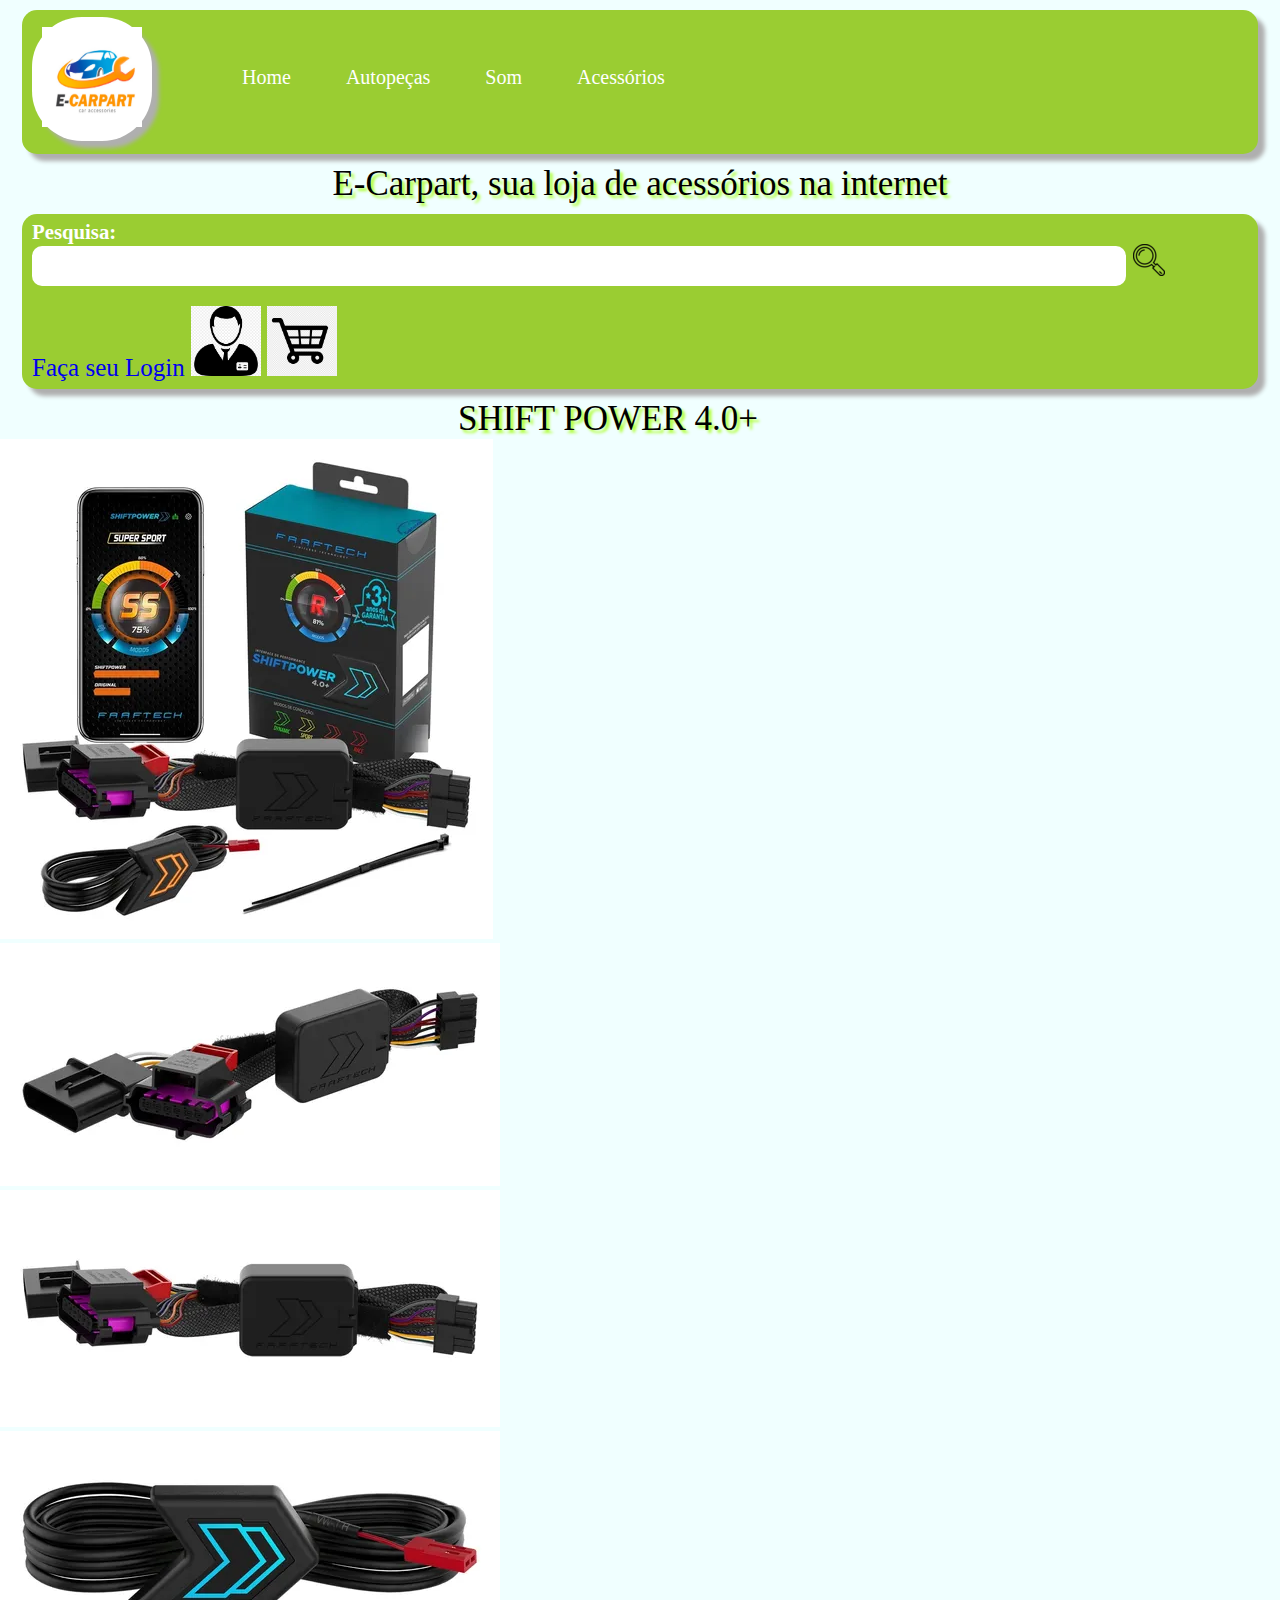
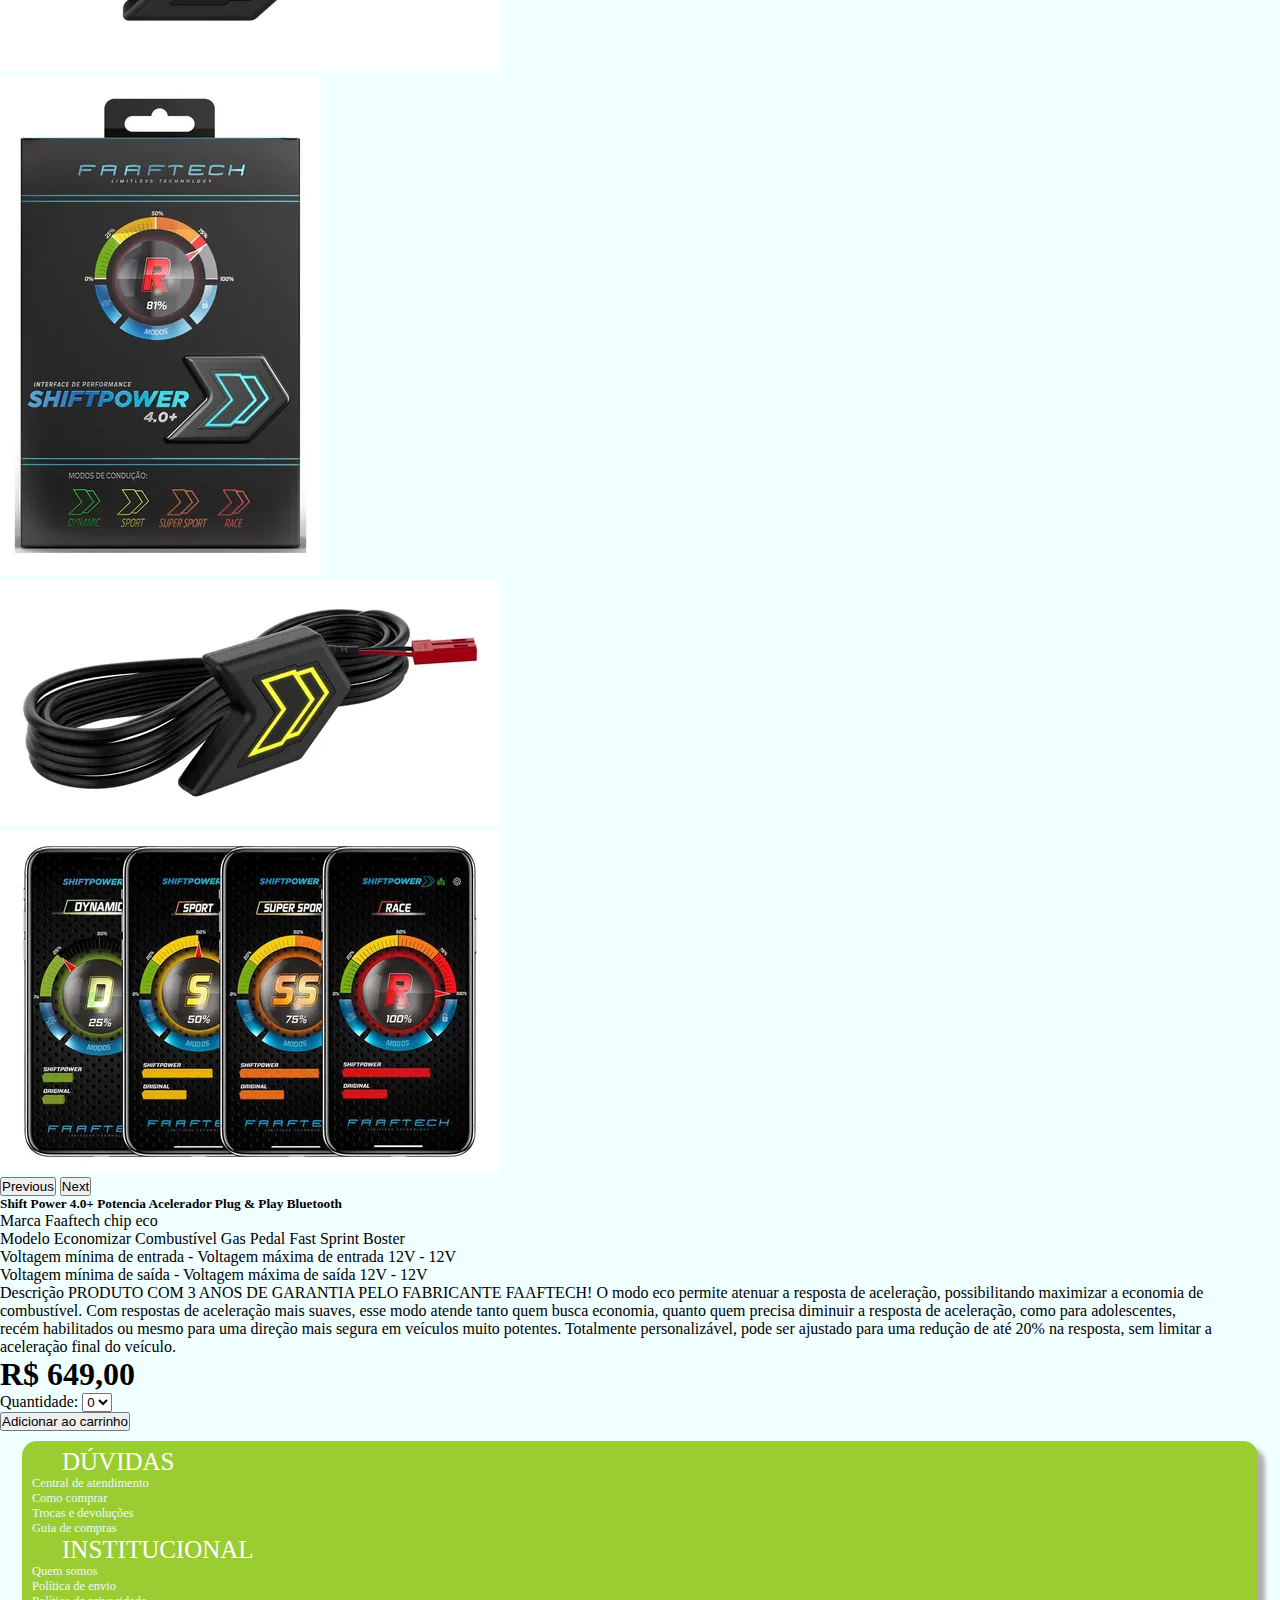
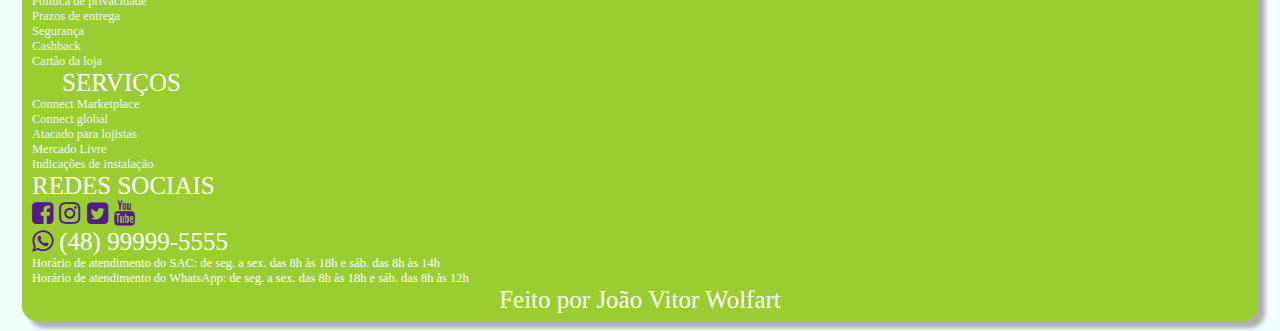
<file: produto_kit_interface.html>
<!DOCTYPE html>
<html lang="pt-br">
<head>
    <meta charset="UTF-8">
    <link rel="shortcut icon" href="favicon.ico" type="image/x-icon" />
    <meta http-equiv="X-UA-Compatible" content="IE=edge">
    <meta name="viewport" content="width=device-width, initial-scale=1.0">
    <link rel="stylesheet" href="estilo.css">
    <title>Página de produto</title>
    <link rel="stylesheet" href="https://cdnjs.cloudflare.com/ajax/libs/font-awesome/4.7.0/css/font-awesome.min.css">
    <link href="https://cdn.jsdelivr.net/npm/bootstrap@5.1.3/dist/css/bootstrap.min.css" rel="stylesheet" integrity="sha384-1BmE4kWBq78iYhFldvKuhfTAU6auU8tT94WrHftjDbrCEXSU1oBoqyl2QvZ6jIW3" crossorigin="anonymous">
</head>
<body>
    
    <header class="navbarjv">
        <label for="check" class="btnjv">
            <i class="fa fa-bars"></i>
        </label>
        <input type="checkbox" id="check">
        <a href="index.html" class="icones"><img src="IMAGENS/logo_loja_de_carros2.png" class="rounded-circle"></a>
        <ul>
            <li><a href="index.html" class="menu">Home</a></li>
            <li><a href="" class="menu">Autopeças</a></li>
            <li><a href="" class="menu">Som</a></li>
            <li><a href="" class="menu">Acessórios</a></li>
        </ul>
    </header>

    <p style="text-align: center; font-family: cursive; text-shadow: 3px 3px 3px greenyellow;" class="slogan">E-Carpart, sua loja de acessórios na internet</p>

    <div class="pesquisa">
        <div class="row">
            <div class="col-xl-1 col-lg-2 col-md-2 col-sm-12 text-center mt-4">
                <h5>Pesquisa: </h5>
            </div>
            <div class="col-xl-8 col-lg-6 col-md-10 mt-3 pb-3">
                <input type="search" style="border: none; outline: none;">
                <a href=""><img src="IMAGENS/lupa.redimensionado.png"></a>
            </div>
            <div class="col-xl-3 col-lg-4 col-md-12 text-center">
                <a href="login.html" style="text-decoration: none;"><span class="fs-6 text text-light">Faça seu Login</span></a>
                <a href="login.html"><img src="IMAGENS/icone_login.jpg" class="rounded-circle" style="width: 70px; height: 70px;"></a>
                <a href=""><img src="IMAGENS/icone_carrinho.png" class="rounded-circle" style="width: 70px; height: 70px;"></a>
            </div>
        </div>
    </div>

    <div class="container">
        
      <div class="produto my-5">
          <p style="text-align: center; font-family: cursive; text-shadow: 3px 3px 3px greenyellow;" class="slogan">SHIFT POWER 4.0+</p>          

        <div class="row" style="justify-content: space-around;">
          <div class="col-lg-6 col-md-6">
            <div id="carouselExampleControls" class="carousel slide" data-bs-ride="carousel">
              <div class="carousel-inner">
                <div class="carousel-item active">
                  <img src="PRODUTOS/kit_interface.webp" class="d-block w-100" alt="...">
                </div>
                <div class="carousel-item">
                  <img src="PRODUTOS/kit_interface2.webp" class="d-block w-100" alt="...">
                </div>
                <div class="carousel-item">
                  <img src="PRODUTOS/kit_interface3.webp" class="d-block w-100" alt="...">
                </div>
                <div class="carousel-item">
                  <img src="PRODUTOS/kit_interface4.webp" class="d-block w-100" alt="...">
                </div>
                <div class="carousel-item">
                  <img src="PRODUTOS/kit_interface5.webp" class="d-block w-100" alt="...">
                </div>
                <div class="carousel-item">
                  <img src="PRODUTOS/kit_interface6.webp" class="d-block w-100" alt="...">
                </div>
                <div class="carousel-item">
                  <img src="PRODUTOS/kit_interface7.webp" class="d-block w-100" alt="...">
                </div>
                
              </div>
              <button class="carousel-control-prev" type="button" data-bs-target="#carouselExampleControls" data-bs-slide="prev">
                <span class="carousel-control-prev-icon" aria-hidden="true"></span>
                <span class="visually-hidden">Previous</span>
              </button>
              <button class="carousel-control-next" type="button" data-bs-target="#carouselExampleControls" data-bs-slide="next">
                <span class="carousel-control-next-icon" aria-hidden="true"></span>
                <span class="visually-hidden">Next</span>
              </button>
            </div>
          </div>

          <div class="col-lg-6 col-md-6">
            <h5 class="text-center">Shift Power 4.0+ Potencia Acelerador Plug & Play Bluetooth
            </h5>
            <p>
              Marca	Faaftech chip eco</p>
            <p>Modelo	Economizar Combustível Gas Pedal Fast Sprint Boster</p>
            <p>Voltagem mínima de entrada - Voltagem máxima de entrada	12V - 12V</p>
            <p>Voltagem mínima de saída - Voltagem máxima de saída	12V - 12V
            </p>
            <p>Descrição
              PRODUTO COM 3 ANOS DE GARANTIA PELO FABRICANTE FAAFTECH!
              
              O modo eco permite atenuar a resposta de aceleração, possibilitando maximizar a economia de combustível.
              
              Com respostas de aceleração mais suaves, esse modo atende tanto quem busca economia, quanto quem precisa diminuir a resposta de aceleração, como para adolescentes, recém habilitados ou mesmo para uma direção mais segura em veículos muito potentes.
              
              Totalmente personalizável, pode ser ajustado para uma redução de até 20% na resposta, sem limitar a aceleração final do veículo.
              </p>
            <h1 class="text-danger text-center">R$ 649,00</h1>
            <span>Quantidade: </span>
            <select name="" id="" class="fs-1">
              <option value="0">0</option>
              <option value="1">1</option>
              <option value="2">2</option>
              <option value="3">3</option>
              <option value="4">4</option>
              <option value="5">5</option>
            </select>
            <br>
            <div class="text-center">
            <button class="btn btn-lg btn-outline-success"">Adicionar ao carrinho</button>
            </div>
          </div>
        </div>


      </div>

    
    
    </div>



    </div>
    <footer>
      <div class="row">
        <div class="col-md-3">
          <p style="margin-left: 30px;">DÚVIDAS</p>
          <ul>
            <li><a href="">Central de atendimento</a></li>
            <li><a href="">Como comprar</a></li>
            <li><a href="">Trocas e devoluções</a></li>
            <li><a href="">Guia de compras</a></li>
          </ul>
        </div>
        <div class="col-md-3">
          <p style="margin-left: 30px;">INSTITUCIONAL</p>
          <ul>
            <li><a href="">Quem somos</a></li>
            <li><a href="">Política de envio</a></li>
            <li><a href="">Política de privacidade</a></li>
            <li><a href="">Prazos de entrega</a></li>
            <li><a href="">Segurança</a></li>
            <li><a href="">Cashback</a></li>
            <li><a href="">Cartão da loja</a></li>
          </ul>
        </div>
        <div class="col-md-3">
          <p style="margin-left: 30px;">SERVIÇOS</p>
          <ul>
            <li><a href="">Connect Marketplace</a></li>
            <li><a href="">Connect global</a></li>
            <li><a href="">Atacado para lojistas</a></li>
            <li><a href="">Mercado Livre</a></li>
            <li><a href="">Indicações de instalação</a></li>
          </ul>
        </div>
        <div class="col-md-3">
          <p>REDES SOCIAIS<p>
          <a href=""><i class="fa fa-facebook-square fs-1"></i></a>
          <a href=""><i class="fa fa-instagram fs-1"></i></a>
          <a href=""><i class="fa fa-twitter-square fs-1"></i></a>
          <a href=""><i class="fa fa-youtube fs-1"></i></a>
          <p> <a href=""><i class="fa fa-whatsapp fs-1"></i></a> (48) 99999-5555</p>
          <p style="font-size: 0.5em;">Horário de atendimento do SAC: de seg. a
            sex. das 8h às 18h e sáb. das 8h às 14h</p>
          <p style="font-size: 0.5em;">Horário de atendimento do WhatsApp: de
            seg. a sex. das 8h às 18h e sáb. das 8h às 12h</p>
        </div>
      </div>
        <div>
            <p style="text-align: center;" class="fs-6">Feito por João Vitor Wolfart</p>
        </div>
    </footer>
    
</body>
<script src="https://cdn.jsdelivr.net/npm/bootstrap@5.1.3/dist/js/bootstrap.bundle.min.js" integrity="sha384-ka7Sk0Gln4gmtz2MlQnikT1wXgYsOg+OMhuP+IlRH9sENBO0LRn5q+8nbTov4+1p" crossorigin="anonymous"></script>
<script src="https://cdn.jsdelivr.net/npm/@popperjs/core@2.10.2/dist/umd/popper.min.js" integrity="sha384-7+zCNj/IqJ95wo16oMtfsKbZ9ccEh31eOz1HGyDuCQ6wgnyJNSYdrPa03rtR1zdB" crossorigin="anonymous"></script>
<script src="https://cdn.jsdelivr.net/npm/bootstrap@5.1.3/dist/js/bootstrap.min.js" integrity="sha384-QJHtvGhmr9XOIpI6YVutG+2QOK9T+ZnN4kzFN1RtK3zEFEIsxhlmWl5/YESvpZ13" crossorigin="anonymous"></script>
</html>
</file>
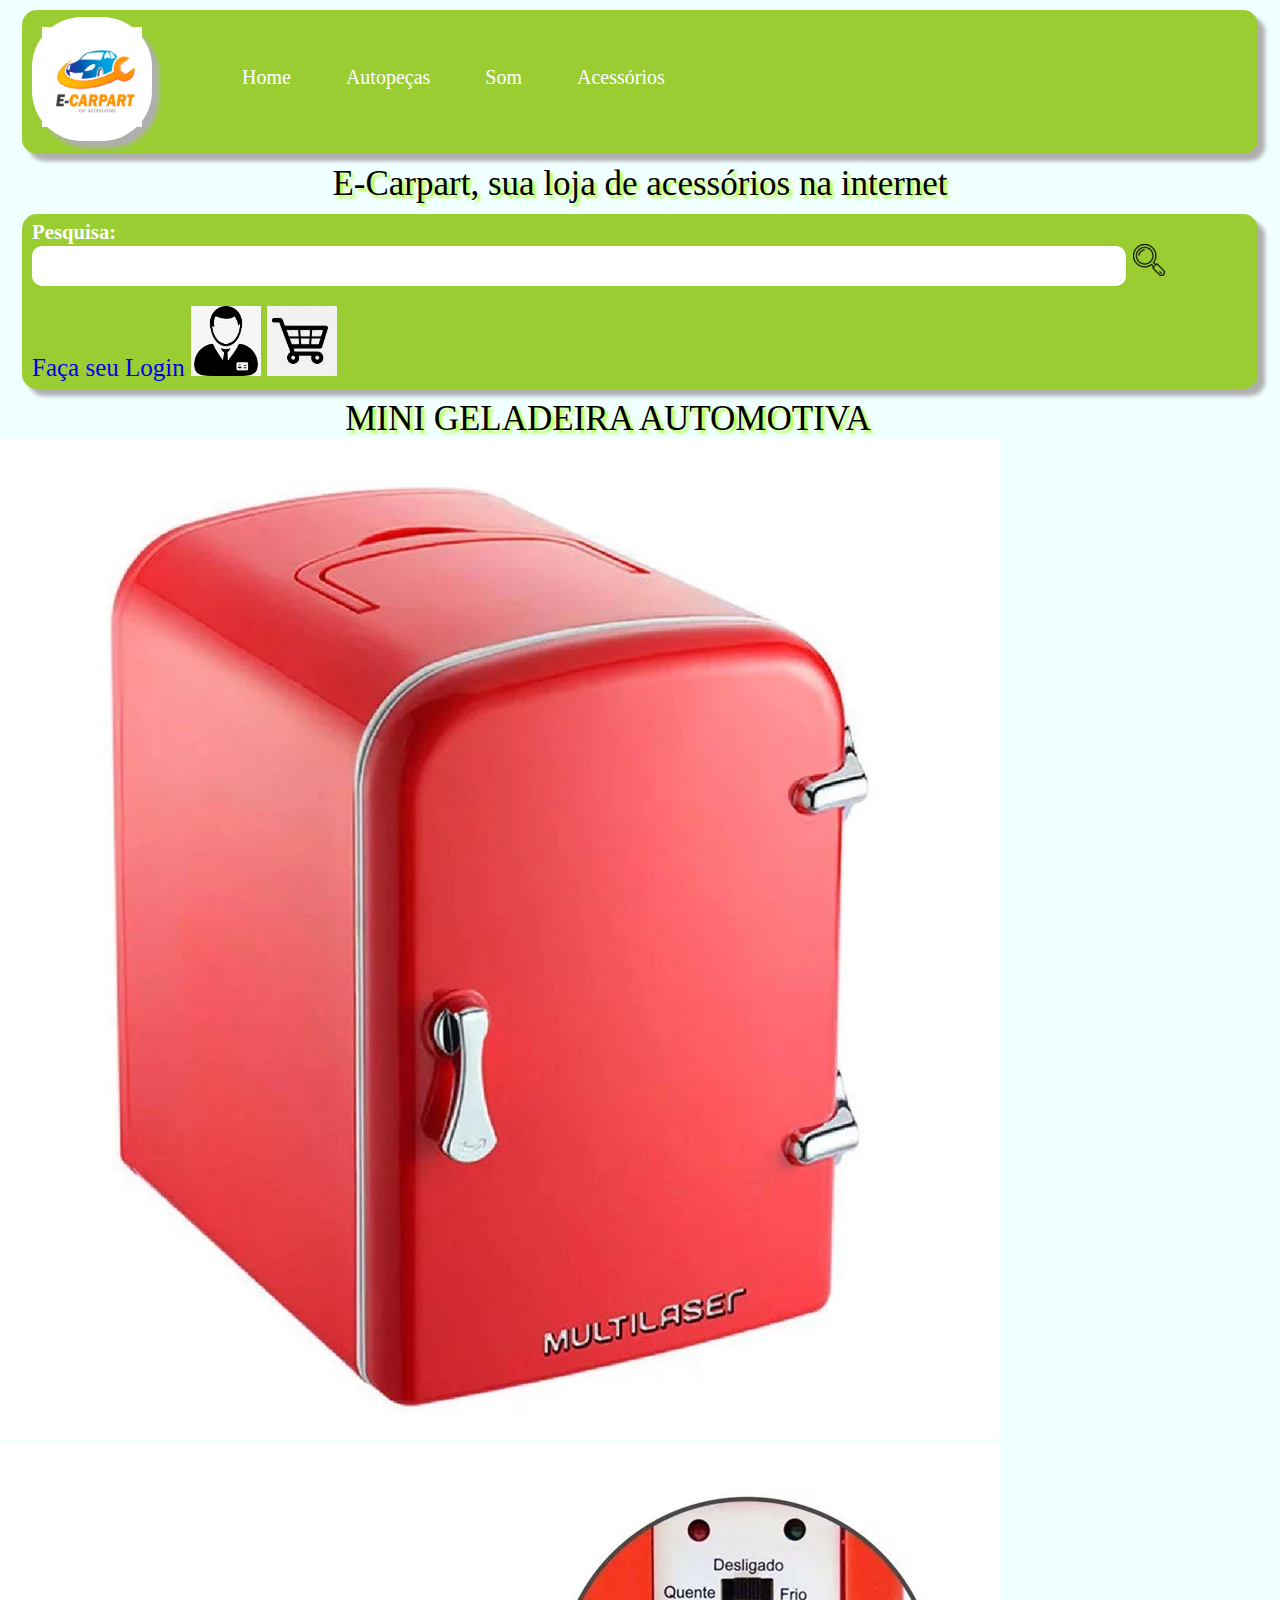
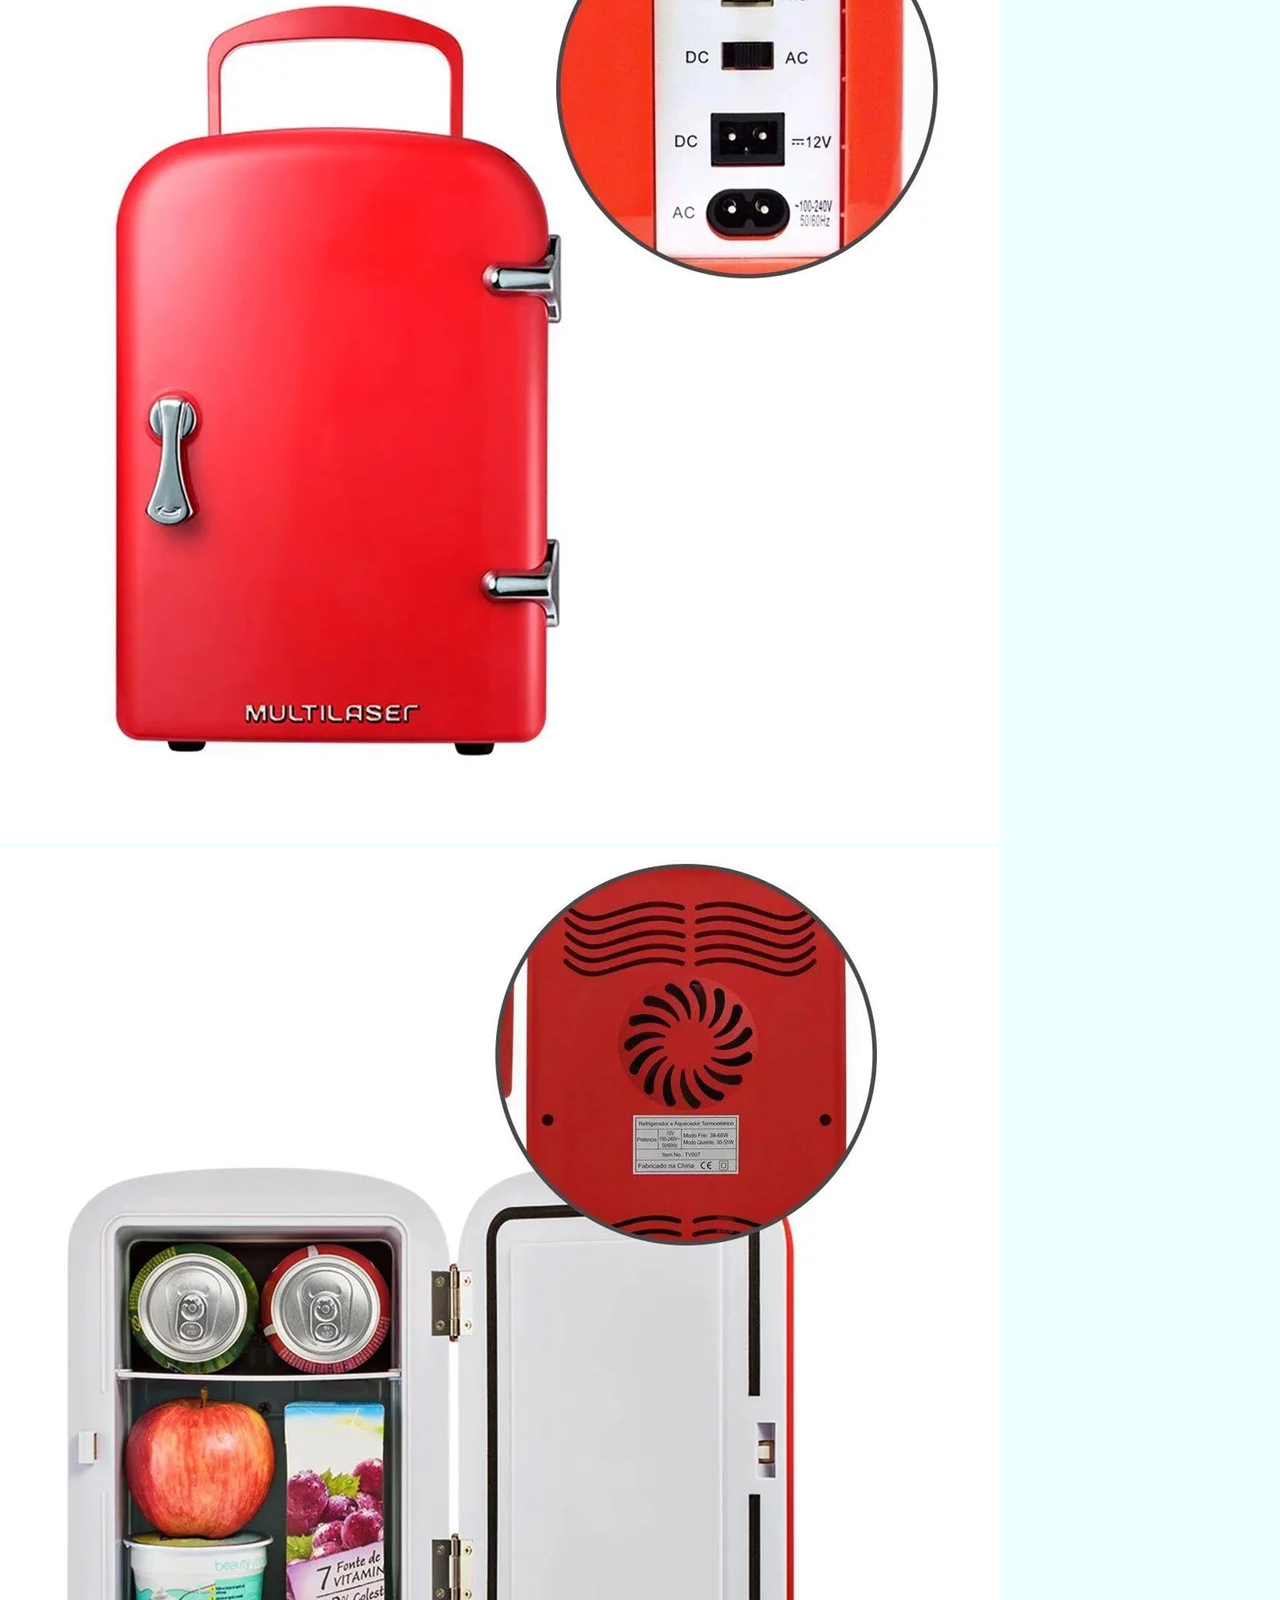
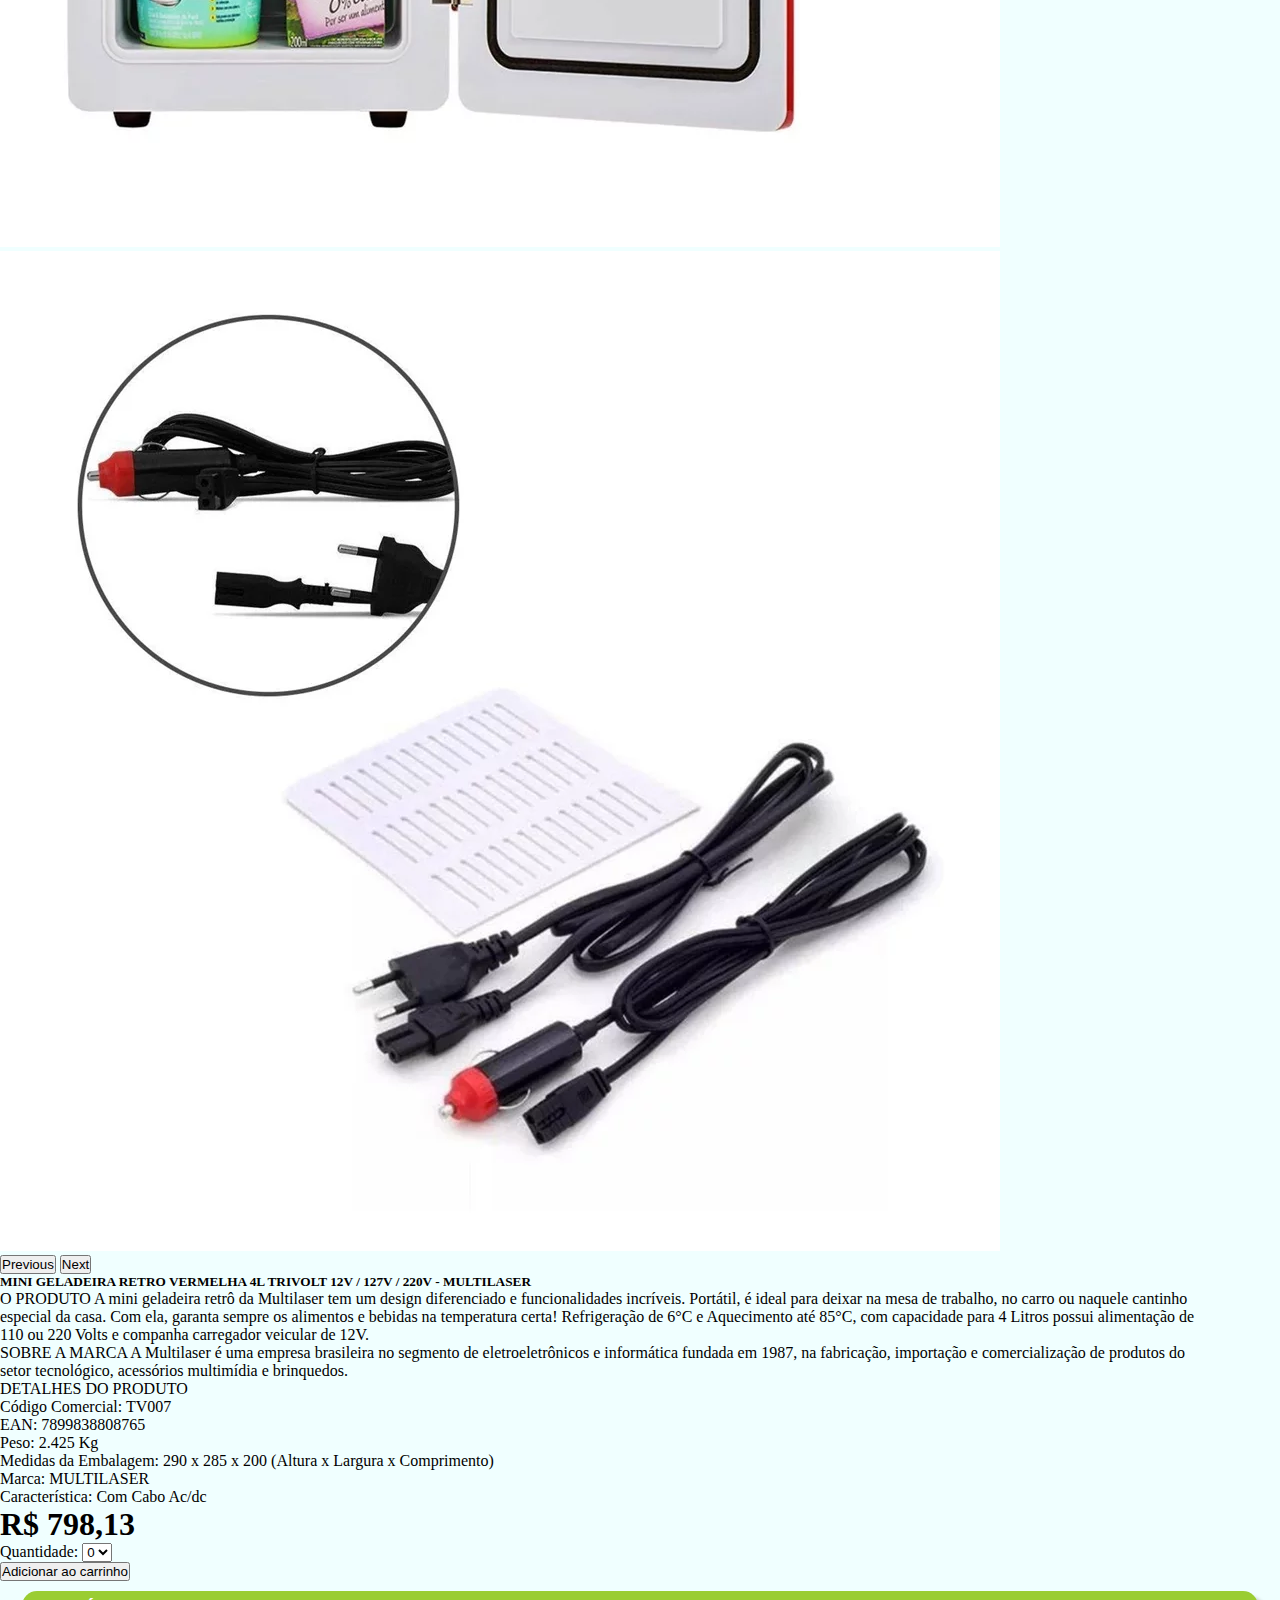
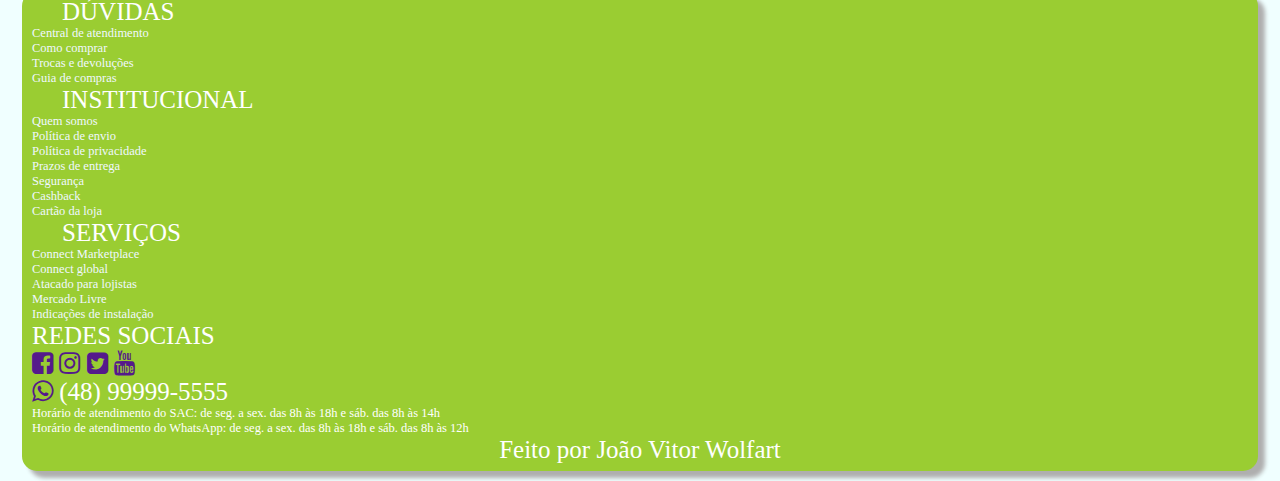
<file: produto_mini_geladeira.html>
<!DOCTYPE html>
<html lang="pt-br">
<head>
    <meta charset="UTF-8">
    <link rel="shortcut icon" href="favicon.ico" type="image/x-icon" />
    <meta http-equiv="X-UA-Compatible" content="IE=edge">
    <meta name="viewport" content="width=device-width, initial-scale=1.0">
    <link rel="stylesheet" href="estilo.css">
    <title>Página de produto</title>
    <link rel="stylesheet" href="https://cdnjs.cloudflare.com/ajax/libs/font-awesome/4.7.0/css/font-awesome.min.css">
    <link href="https://cdn.jsdelivr.net/npm/bootstrap@5.1.3/dist/css/bootstrap.min.css" rel="stylesheet" integrity="sha384-1BmE4kWBq78iYhFldvKuhfTAU6auU8tT94WrHftjDbrCEXSU1oBoqyl2QvZ6jIW3" crossorigin="anonymous">
</head>
<body>
    
    <header class="navbarjv">
        <label for="check" class="btnjv">
            <i class="fa fa-bars"></i>
        </label>
        <input type="checkbox" id="check">
        <a href="index.html" class="icones"><img src="IMAGENS/logo_loja_de_carros2.png" class="rounded-circle"></a>
        <ul>
            <li><a href="index.html" class="menu">Home</a></li>
            <li><a href="" class="menu">Autopeças</a></li>
            <li><a href="" class="menu">Som</a></li>
            <li><a href="" class="menu">Acessórios</a></li>
        </ul>
    </header>

    <p style="text-align: center; font-family: cursive; text-shadow: 3px 3px 3px greenyellow;" class="slogan">E-Carpart, sua loja de acessórios na internet</p>

    <div class="pesquisa">
        <div class="row">
            <div class="col-xl-1 col-lg-2 col-md-2 col-sm-12 text-center mt-4">
                <h5>Pesquisa: </h5>
            </div>
            <div class="col-xl-8 col-lg-6 col-md-10 mt-3 pb-3">
                <input type="search" style="border: none; outline: none;">
                <a href=""><img src="IMAGENS/lupa.redimensionado.png"></a>
            </div>
            <div class="col-xl-3 col-lg-4 col-md-12 text-center">
                <a href="login.html" style="text-decoration: none;"><span class="fs-6 text text-light">Faça seu Login</span></a>
                <a href="login.html"><img src="IMAGENS/icone_login.jpg" class="rounded-circle" style="width: 70px; height: 70px;"></a>
                <a href=""><img src="IMAGENS/icone_carrinho.png" class="rounded-circle" style="width: 70px; height: 70px;"></a>
            </div>
        </div>
    </div>

    <div class="container">
        
      <div class="produto my-5">
          <p style="text-align: center; font-family: cursive; text-shadow: 3px 3px 3px greenyellow;" class="slogan">MINI GELADEIRA AUTOMOTIVA</p>          

        <div class="row" style="justify-content: space-around;">
          <div class="col-lg-6 col-md-6">
            <div id="carouselExampleControls" class="carousel slide" data-bs-ride="carousel">
              <div class="carousel-inner">
                <div class="carousel-item active">
                  <img src="PRODUTOS/mini_geladeira.webp" class="d-block w-100" alt="...">
                </div>
                <div class="carousel-item">
                  <img src="PRODUTOS/mini_geladeira1.webp" class="d-block w-100" alt="...">
                </div>
                <div class="carousel-item">
                  <img src="PRODUTOS/mini_geladeira2.webp" class="d-block w-100" alt="...">
                </div>
                <div class="carousel-item">
                  <img src="PRODUTOS/mini_geladeira3.webp" class="d-block w-100" alt="...">
                </div>
                
              </div>
              <button class="carousel-control-prev" type="button" data-bs-target="#carouselExampleControls" data-bs-slide="prev">
                <span class="carousel-control-prev-icon" aria-hidden="true"></span>
                <span class="visually-hidden">Previous</span>
              </button>
              <button class="carousel-control-next" type="button" data-bs-target="#carouselExampleControls" data-bs-slide="next">
                <span class="carousel-control-next-icon" aria-hidden="true"></span>
                <span class="visually-hidden">Next</span>
              </button>
            </div>
          </div>

          <div class="col-lg-6 col-md-6">
            <h5 class="text-center">MINI GELADEIRA RETRO VERMELHA 4L TRIVOLT 12V / 127V / 220V - MULTILASER</h5>
            <p>
              O PRODUTO
              A mini geladeira retrô da Multilaser tem um design diferenciado e funcionalidades incríveis. Portátil, é ideal para deixar na mesa de trabalho, no carro ou naquele cantinho especial da casa. Com ela, garanta sempre os alimentos e bebidas na temperatura certa! Refrigeração de 6°C e Aquecimento até 85°C, com capacidade para 4 Litros possui alimentação de 110 ou 220 Volts e companha carregador veicular de 12V.</p>
            <p>SOBRE A MARCA
              A Multilaser é uma empresa brasileira no segmento de eletroeletrônicos e informática fundada em 1987, na fabricação, importação e comercialização de produtos do setor tecnológico, acessórios multimídia e brinquedos.</p>
            <p>DETALHES DO PRODUTO</p>
            <ul>
              <li>Código Comercial: TV007</li>
              <li>EAN: 7899838808765</li>
              <li>Peso: 2.425 Kg</li>
              <li>Medidas da Embalagem: 290 x 285 x 200 (Altura x Largura x Comprimento)</li>
              <li>Marca: MULTILASER</li>
              <li>Característica: Com Cabo Ac/dc</li>
            </ul>
            <h1 class="text-danger text-center">R$ 798,13</h1>
            <span>Quantidade: </span>
            <select name="" id="" class="fs-1">
              <option value="0">0</option>
              <option value="1">1</option>
              <option value="2">2</option>
              <option value="3">3</option>
              <option value="4">4</option>
              <option value="5">5</option>
            </select>
            <br>
            <div class="text-center">
            <button class="btn btn-lg btn-outline-success"">Adicionar ao carrinho</button>
            </div>
          </div>
        </div>

      </div>

    
    
    </div>


    </div>
    <footer>
      <div class="row">
        <div class="col-md-3">
          <p style="margin-left: 30px;">DÚVIDAS</p>
          <ul>
            <li><a href="">Central de atendimento</a></li>
            <li><a href="">Como comprar</a></li>
            <li><a href="">Trocas e devoluções</a></li>
            <li><a href="">Guia de compras</a></li>
          </ul>
        </div>
        <div class="col-md-3">
          <p style="margin-left: 30px;">INSTITUCIONAL</p>
          <ul>
            <li><a href="">Quem somos</a></li>
            <li><a href="">Política de envio</a></li>
            <li><a href="">Política de privacidade</a></li>
            <li><a href="">Prazos de entrega</a></li>
            <li><a href="">Segurança</a></li>
            <li><a href="">Cashback</a></li>
            <li><a href="">Cartão da loja</a></li>
          </ul>
        </div>
        <div class="col-md-3">
          <p style="margin-left: 30px;">SERVIÇOS</p>
          <ul>
            <li><a href="">Connect Marketplace</a></li>
            <li><a href="">Connect global</a></li>
            <li><a href="">Atacado para lojistas</a></li>
            <li><a href="">Mercado Livre</a></li>
            <li><a href="">Indicações de instalação</a></li>
          </ul>
        </div>
        <div class="col-md-3">
          <p>REDES SOCIAIS<p>
          <a href=""><i class="fa fa-facebook-square fs-1"></i></a>
          <a href=""><i class="fa fa-instagram fs-1"></i></a>
          <a href=""><i class="fa fa-twitter-square fs-1"></i></a>
          <a href=""><i class="fa fa-youtube fs-1"></i></a>
          <p> <a href=""><i class="fa fa-whatsapp fs-1"></i></a> (48) 99999-5555</p>
          <p style="font-size: 0.5em;">Horário de atendimento do SAC: de seg. a
            sex. das 8h às 18h e sáb. das 8h às 14h</p>
          <p style="font-size: 0.5em;">Horário de atendimento do WhatsApp: de
            seg. a sex. das 8h às 18h e sáb. das 8h às 12h</p>
        </div>
      </div>
        <div>
            <p style="text-align: center;" class="fs-6">Feito por João Vitor Wolfart</p>
        </div>
    </footer>
    
</body>
<script src="https://cdn.jsdelivr.net/npm/bootstrap@5.1.3/dist/js/bootstrap.bundle.min.js" integrity="sha384-ka7Sk0Gln4gmtz2MlQnikT1wXgYsOg+OMhuP+IlRH9sENBO0LRn5q+8nbTov4+1p" crossorigin="anonymous"></script>
<script src="https://cdn.jsdelivr.net/npm/@popperjs/core@2.10.2/dist/umd/popper.min.js" integrity="sha384-7+zCNj/IqJ95wo16oMtfsKbZ9ccEh31eOz1HGyDuCQ6wgnyJNSYdrPa03rtR1zdB" crossorigin="anonymous"></script>
<script src="https://cdn.jsdelivr.net/npm/bootstrap@5.1.3/dist/js/bootstrap.min.js" integrity="sha384-QJHtvGhmr9XOIpI6YVutG+2QOK9T+ZnN4kzFN1RtK3zEFEIsxhlmWl5/YESvpZ13" crossorigin="anonymous"></script>
</html>
</file>
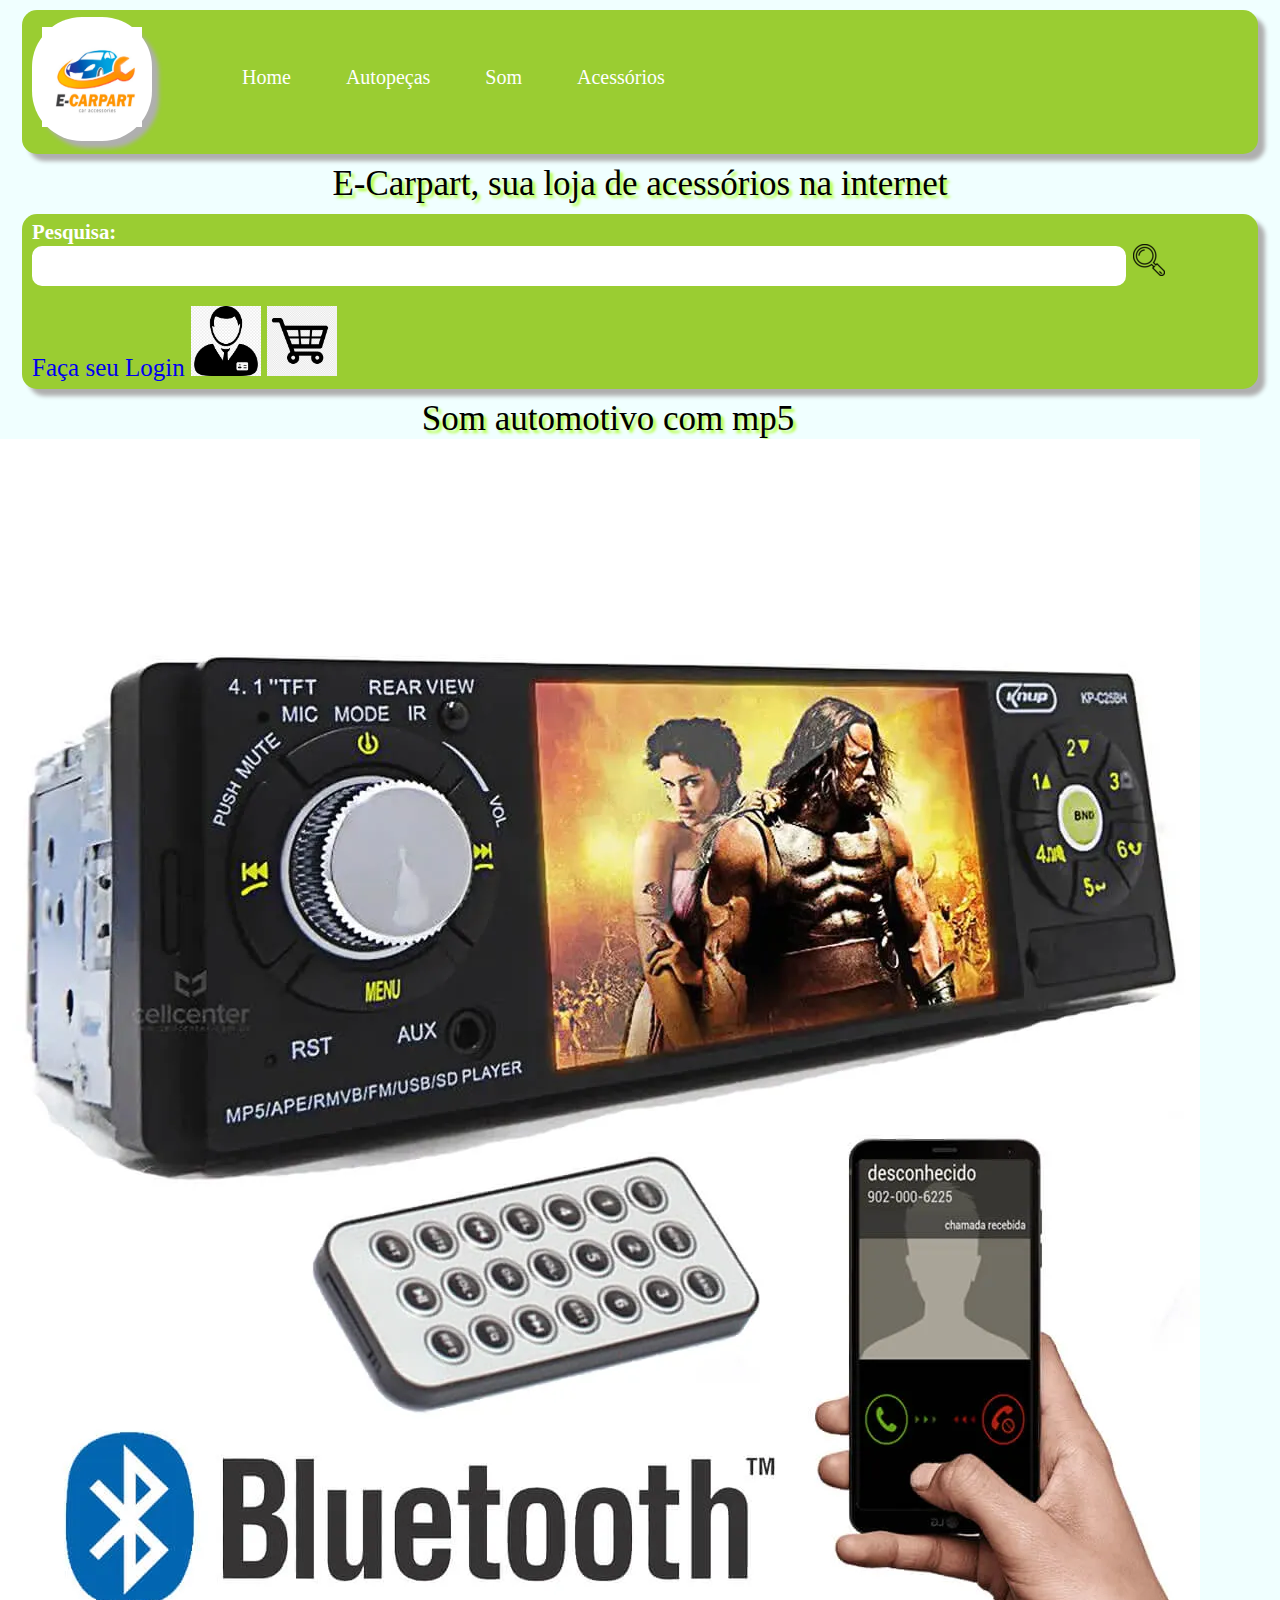
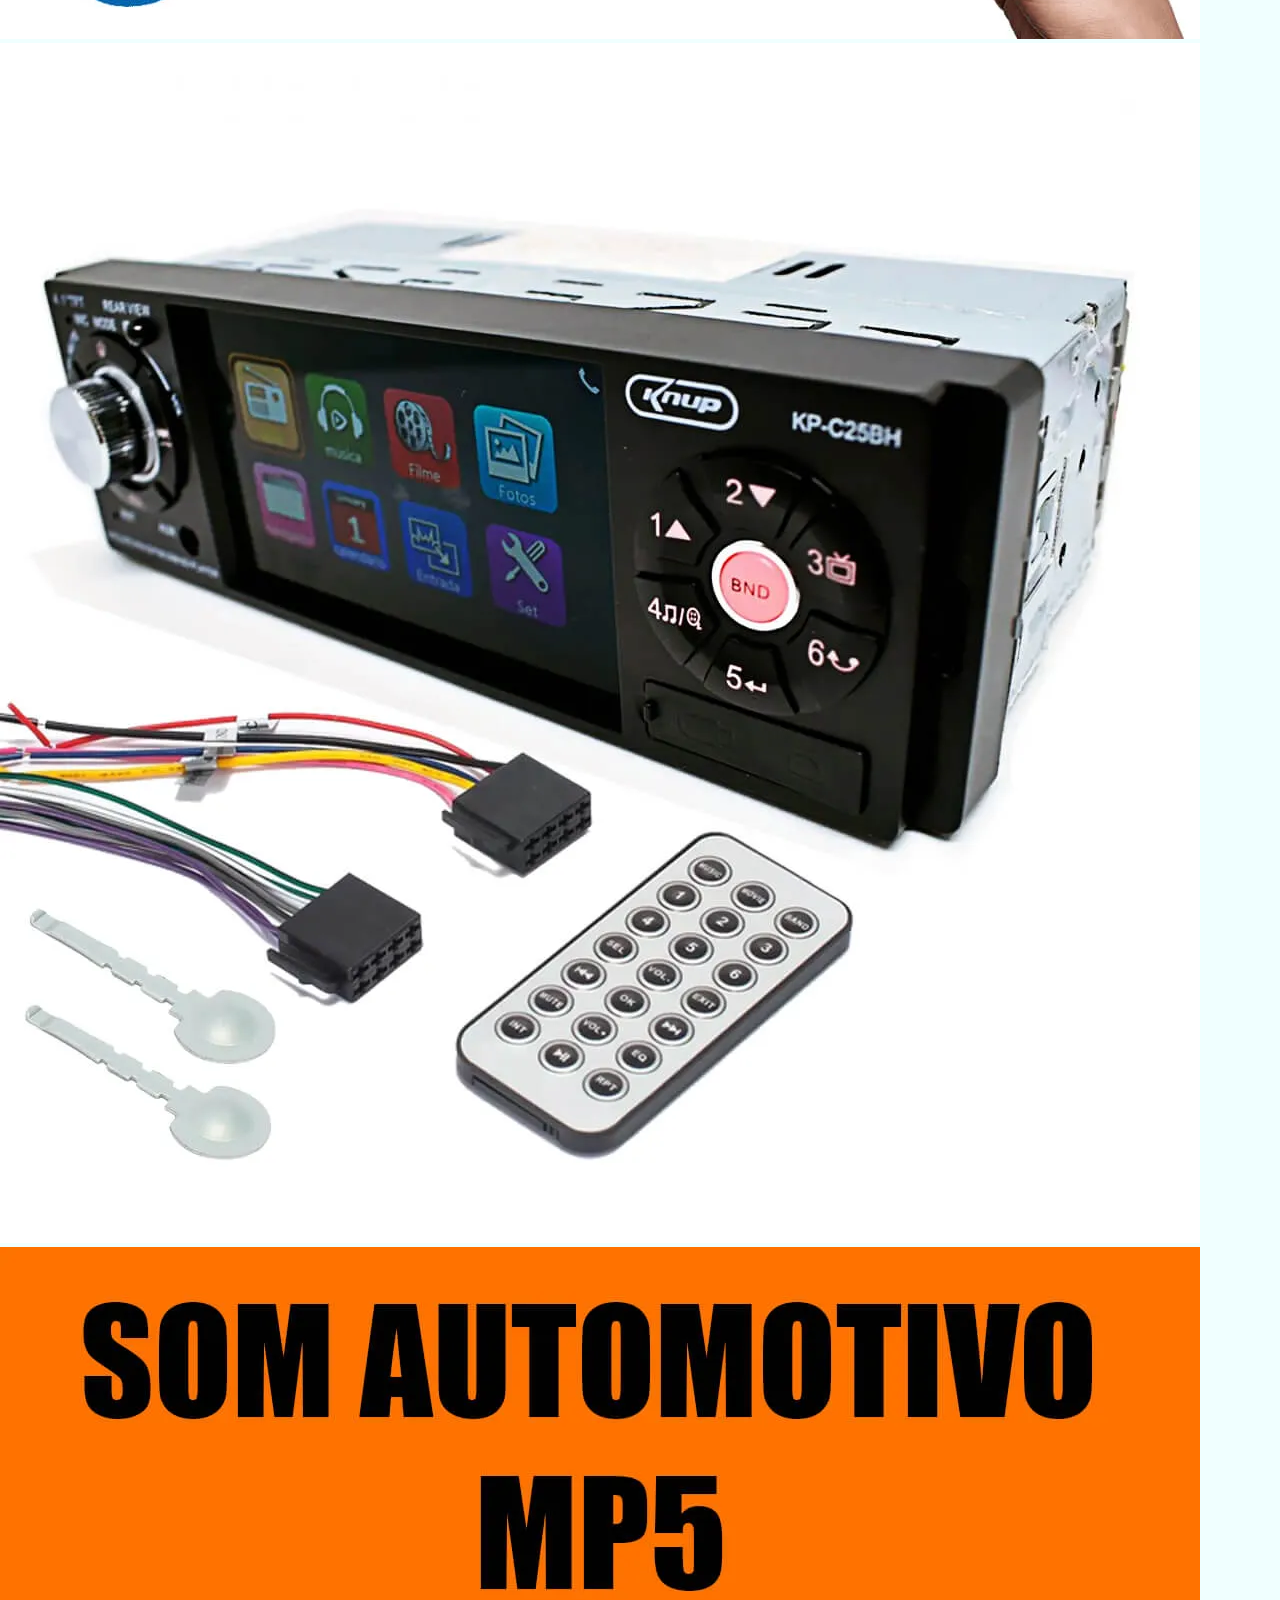
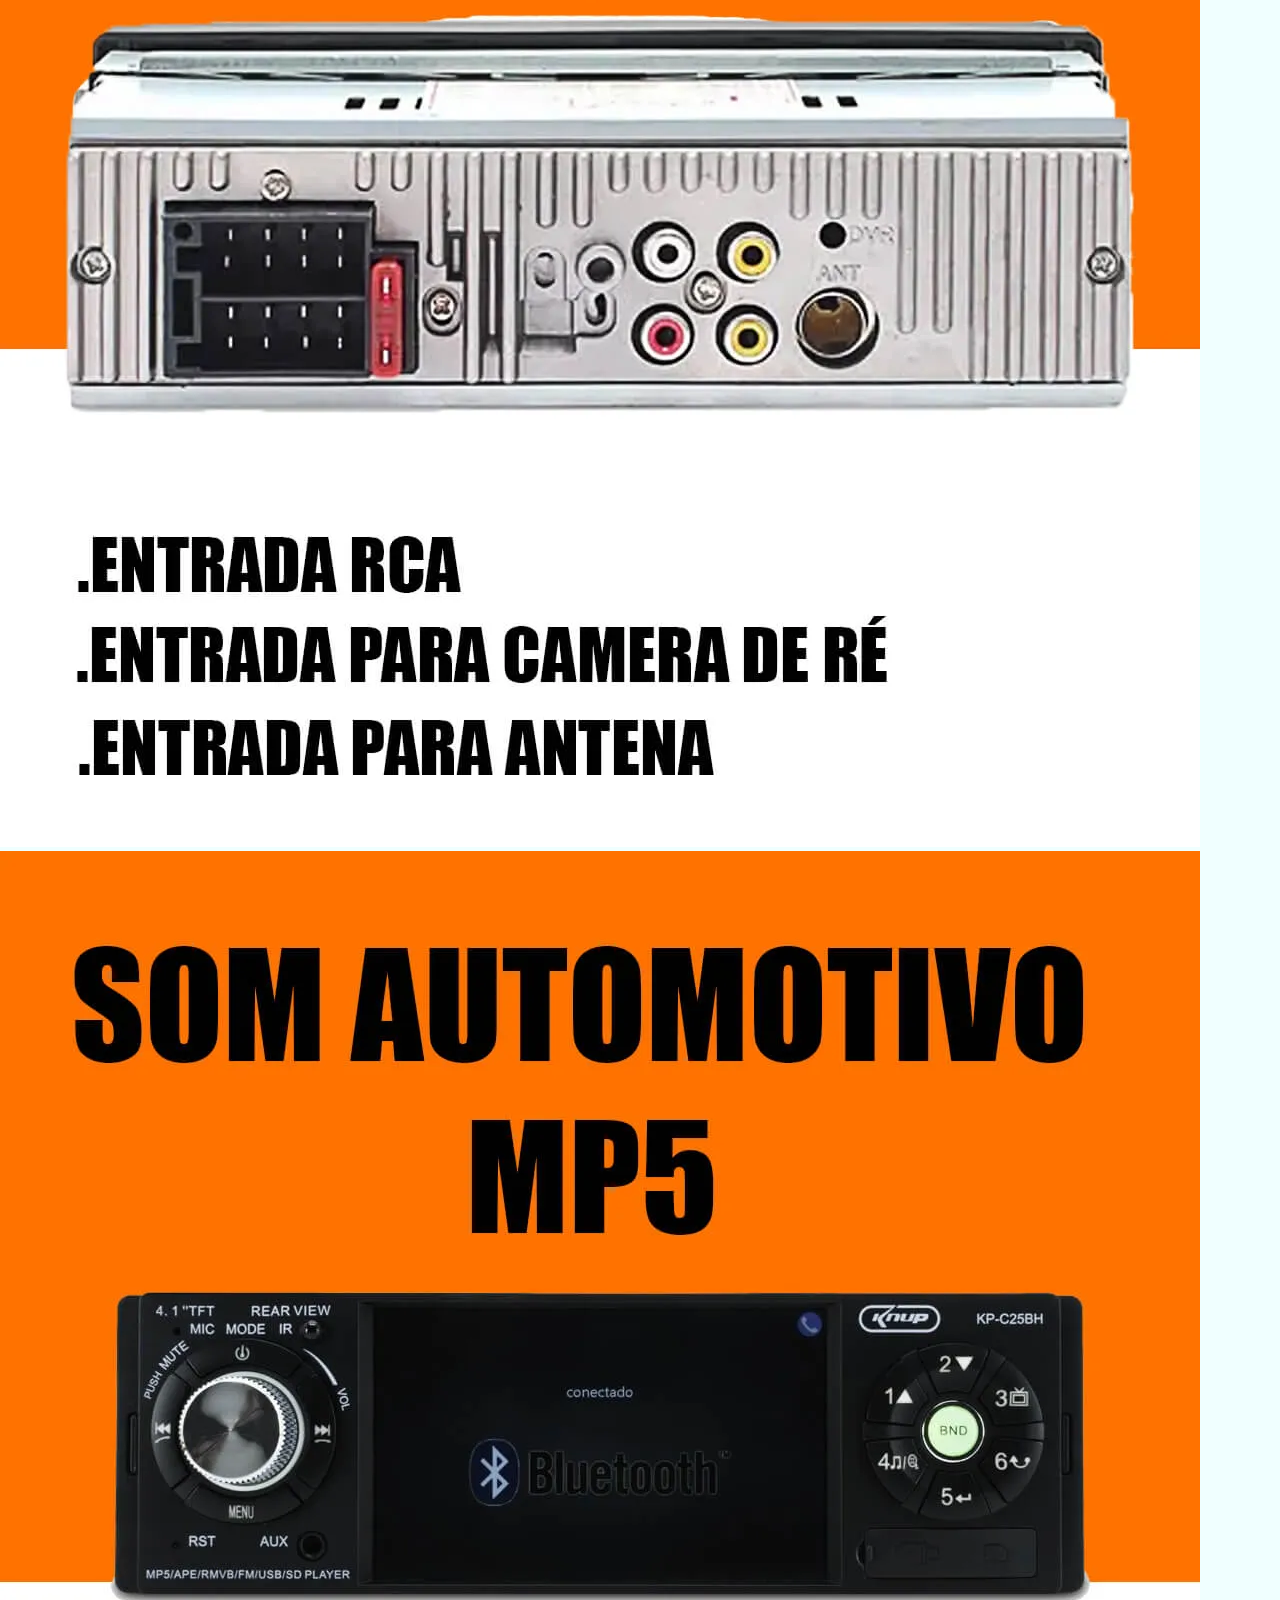
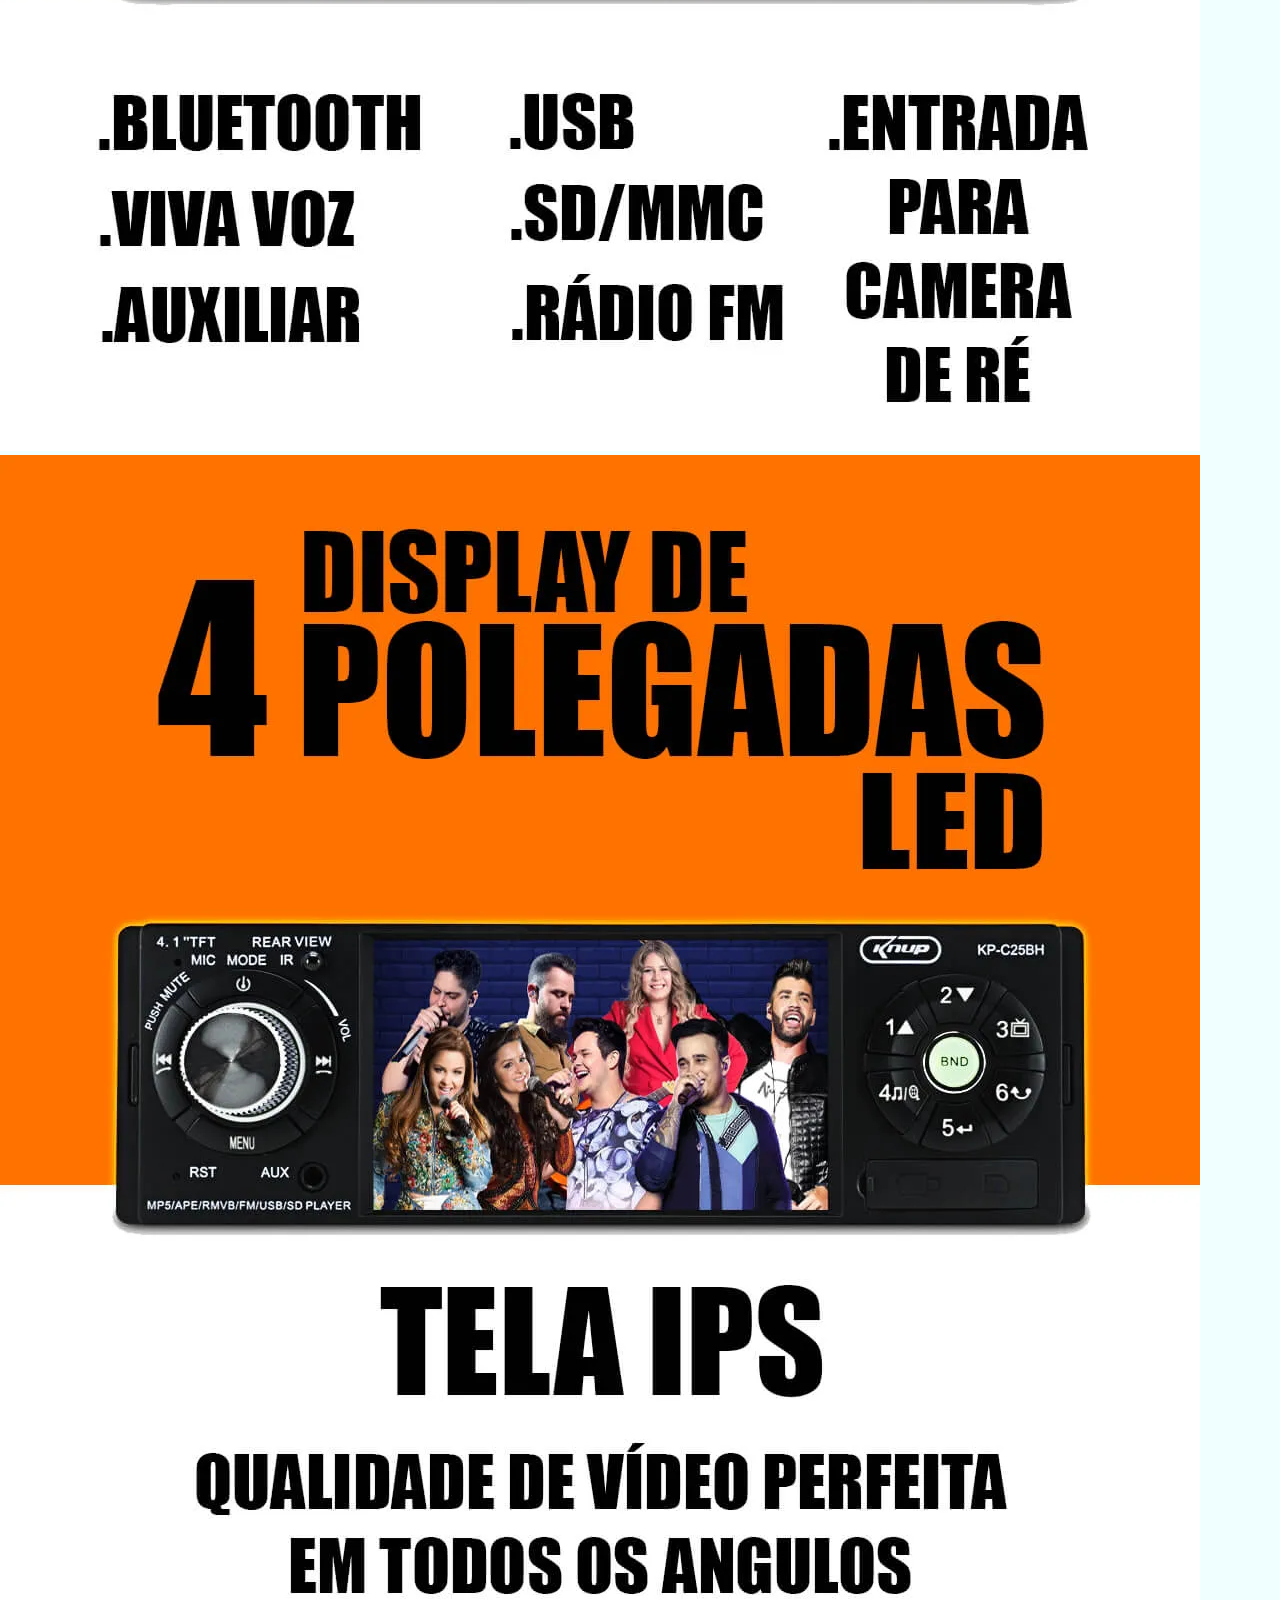
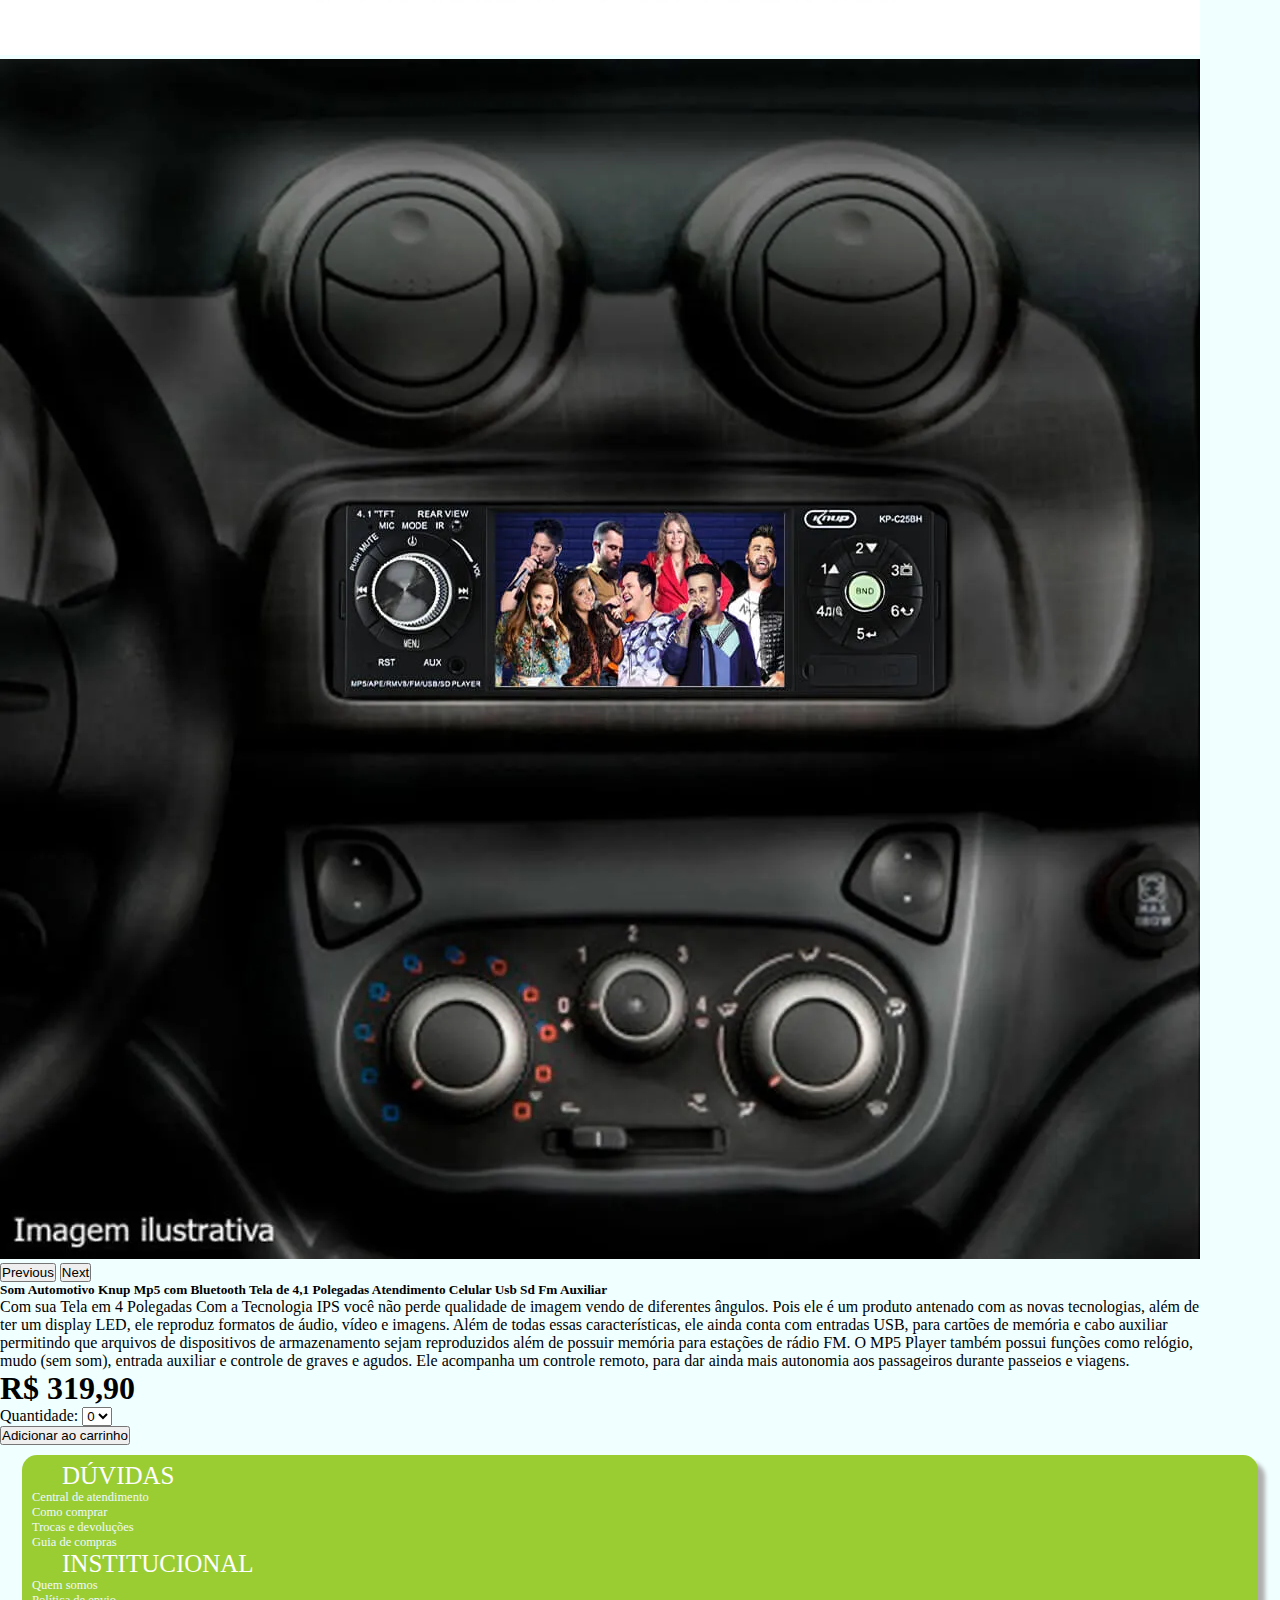
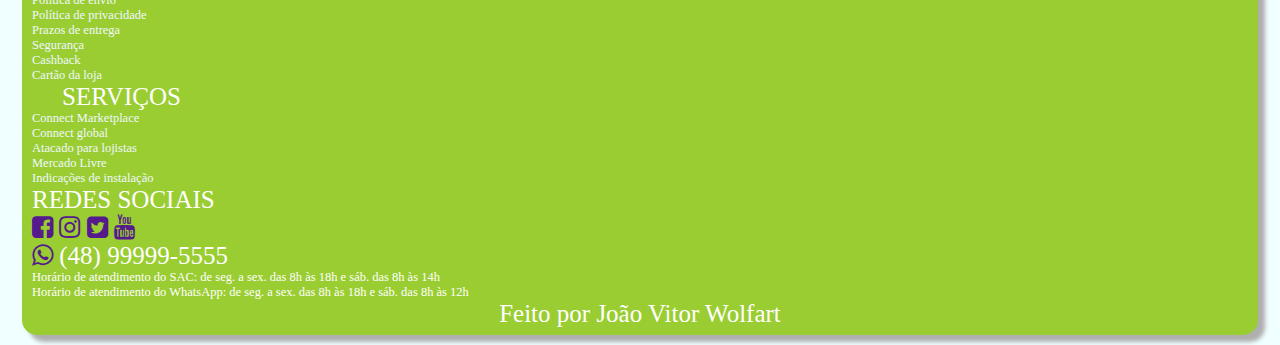
<file: produto_radio_mp3.html>
<!DOCTYPE html>
<html lang="pt-br">
<head>
    <meta charset="UTF-8">
    <link rel="shortcut icon" href="favicon.ico" type="image/x-icon" />
    <meta http-equiv="X-UA-Compatible" content="IE=edge">
    <meta name="viewport" content="width=device-width, initial-scale=1.0">
    <link rel="stylesheet" href="estilo.css">
    <title>Página de produto</title>
    <link rel="stylesheet" href="https://cdnjs.cloudflare.com/ajax/libs/font-awesome/4.7.0/css/font-awesome.min.css">
    <link href="https://cdn.jsdelivr.net/npm/bootstrap@5.1.3/dist/css/bootstrap.min.css" rel="stylesheet" integrity="sha384-1BmE4kWBq78iYhFldvKuhfTAU6auU8tT94WrHftjDbrCEXSU1oBoqyl2QvZ6jIW3" crossorigin="anonymous">
</head>
<body>
    
    <header class="navbarjv">
        <label for="check" class="btnjv">
            <i class="fa fa-bars"></i>
        </label>
        <input type="checkbox" id="check">
        <a href="index.html" class="icones"><img src="IMAGENS/logo_loja_de_carros2.png" class="rounded-circle"></a>
        <ul>
            <li><a href="index.html" class="menu">Home</a></li>
            <li><a href="" class="menu">Autopeças</a></li>
            <li><a href="" class="menu">Som</a></li>
            <li><a href="" class="menu">Acessórios</a></li>
        </ul>
    </header>

    <p style="text-align: center; font-family: cursive; text-shadow: 3px 3px 3px greenyellow;" class="slogan">E-Carpart, sua loja de acessórios na internet</p>

    <div class="pesquisa">
        <div class="row">
            <div class="col-xl-1 col-lg-2 col-md-2 col-sm-12 text-center mt-4">
                <h5>Pesquisa: </h5>
            </div>
            <div class="col-xl-8 col-lg-6 col-md-10 mt-3 pb-3">
                <input type="search" style="border: none; outline: none;">
                <a href=""><img src="IMAGENS/lupa.redimensionado.png"></a>
            </div>
            <div class="col-xl-3 col-lg-4 col-md-12 text-center">
                <a href="login.html" style="text-decoration: none;"><span class="fs-6 text text-light">Faça seu Login</span></a>
                <a href="login.html"><img src="IMAGENS/icone_login.jpg" class="rounded-circle" style="width: 70px; height: 70px;"></a>
                <a href=""><img src="IMAGENS/icone_carrinho.png" class="rounded-circle" style="width: 70px; height: 70px;"></a>
            </div>
        </div>
    </div>

    <div class="container">
        
      <div class="produto my-5">
          <p style="text-align: center; font-family: cursive; text-shadow: 3px 3px 3px greenyellow;" class="slogan">Som automotivo com mp5</p>          

        <div class="row" style="justify-content: space-around;">
          <div class="col-lg-6 col-md-6">
            <div id="carouselExampleControls" class="carousel slide" data-bs-ride="carousel">
              <div class="carousel-inner">
                <div class="carousel-item active">
                  <img src="PRODUTOS/radio_mp3.webp" class="d-block w-100" alt="...">
                </div>
                <div class="carousel-item">
                  <img src="PRODUTOS/radio_mp31.webp" class="d-block w-100" alt="...">
                </div>
                <div class="carousel-item">
                  <img src="PRODUTOS/radio_mp32.webp" class="d-block w-100" alt="...">
                </div>
                <div class="carousel-item">
                  <img src="PRODUTOS/radio_mp33.webp" class="d-block w-100" alt="...">
                </div>
                <div class="carousel-item">
                  <img src="PRODUTOS/radio_mp34.webp" class="d-block w-100" alt="...">
                </div>
                <div class="carousel-item">
                  <img src="PRODUTOS/radio_mp35.webp" class="d-block w-100" alt="...">
                </div>
                
              </div>
              <button class="carousel-control-prev" type="button" data-bs-target="#carouselExampleControls" data-bs-slide="prev">
                <span class="carousel-control-prev-icon" aria-hidden="true"></span>
                <span class="visually-hidden">Previous</span>
              </button>
              <button class="carousel-control-next" type="button" data-bs-target="#carouselExampleControls" data-bs-slide="next">
                <span class="carousel-control-next-icon" aria-hidden="true"></span>
                <span class="visually-hidden">Next</span>
              </button>
            </div>
          </div>

          <div class="col-lg-6 col-md-6">
            <h5 class="text-center">Som Automotivo Knup Mp5 com Bluetooth Tela de 4,1 Polegadas Atendimento Celular Usb Sd Fm Auxiliar</h5>
            <p>
              Com sua Tela em 4 Polegadas Com a Tecnologia IPS você não perde qualidade de imagem vendo de diferentes ângulos.

Pois ele é um produto antenado com as novas tecnologias, além de ter um display LED, ele reproduz formatos de áudio, vídeo e imagens.

Além de todas essas características, ele ainda conta com entradas USB, para cartões de memória e cabo auxiliar permitindo que arquivos de dispositivos de armazenamento sejam reproduzidos além de possuir memória para estações de rádio FM.

O MP5 Player também possui funções como relógio, mudo (sem som), entrada auxiliar e controle de graves e agudos.

Ele acompanha um controle remoto, para dar ainda mais autonomia aos passageiros durante passeios e viagens.

</p>
            
            <h1 class="text-danger text-center">R$ 319,90</h1>
            <span>Quantidade: </span>
            <select name="" id="" class="fs-1">
              <option value="0">0</option>
              <option value="1">1</option>
              <option value="2">2</option>
              <option value="3">3</option>
              <option value="4">4</option>
              <option value="5">5</option>
            </select>
            <br>
            <div class="text-center">
            <button class="btn btn-lg btn-outline-success"">Adicionar ao carrinho</button>
            </div>
          </div>
        </div>

      </div>

    
    
    </div>


    </div>
    <footer>
      <div class="row">
        <div class="col-md-3">
          <p style="margin-left: 30px;">DÚVIDAS</p>
          <ul>
            <li><a href="">Central de atendimento</a></li>
            <li><a href="">Como comprar</a></li>
            <li><a href="">Trocas e devoluções</a></li>
            <li><a href="">Guia de compras</a></li>
          </ul>
        </div>
        <div class="col-md-3">
          <p style="margin-left: 30px;">INSTITUCIONAL</p>
          <ul>
            <li><a href="">Quem somos</a></li>
            <li><a href="">Política de envio</a></li>
            <li><a href="">Política de privacidade</a></li>
            <li><a href="">Prazos de entrega</a></li>
            <li><a href="">Segurança</a></li>
            <li><a href="">Cashback</a></li>
            <li><a href="">Cartão da loja</a></li>
          </ul>
        </div>
        <div class="col-md-3">
          <p style="margin-left: 30px;">SERVIÇOS</p>
          <ul>
            <li><a href="">Connect Marketplace</a></li>
            <li><a href="">Connect global</a></li>
            <li><a href="">Atacado para lojistas</a></li>
            <li><a href="">Mercado Livre</a></li>
            <li><a href="">Indicações de instalação</a></li>
          </ul>
        </div>
        <div class="col-md-3">
          <p>REDES SOCIAIS<p>
          <a href=""><i class="fa fa-facebook-square fs-1"></i></a>
          <a href=""><i class="fa fa-instagram fs-1"></i></a>
          <a href=""><i class="fa fa-twitter-square fs-1"></i></a>
          <a href=""><i class="fa fa-youtube fs-1"></i></a>
          <p> <a href=""><i class="fa fa-whatsapp fs-1"></i></a> (48) 99999-5555</p>
          <p style="font-size: 0.5em;">Horário de atendimento do SAC: de seg. a
            sex. das 8h às 18h e sáb. das 8h às 14h</p>
          <p style="font-size: 0.5em;">Horário de atendimento do WhatsApp: de
            seg. a sex. das 8h às 18h e sáb. das 8h às 12h</p>
        </div>
      </div>
        <div>
            <p style="text-align: center;" class="fs-6">Feito por João Vitor Wolfart</p>
        </div>
    </footer>
    
</body>
<script src="https://cdn.jsdelivr.net/npm/bootstrap@5.1.3/dist/js/bootstrap.bundle.min.js" integrity="sha384-ka7Sk0Gln4gmtz2MlQnikT1wXgYsOg+OMhuP+IlRH9sENBO0LRn5q+8nbTov4+1p" crossorigin="anonymous"></script>
<script src="https://cdn.jsdelivr.net/npm/@popperjs/core@2.10.2/dist/umd/popper.min.js" integrity="sha384-7+zCNj/IqJ95wo16oMtfsKbZ9ccEh31eOz1HGyDuCQ6wgnyJNSYdrPa03rtR1zdB" crossorigin="anonymous"></script>
<script src="https://cdn.jsdelivr.net/npm/bootstrap@5.1.3/dist/js/bootstrap.min.js" integrity="sha384-QJHtvGhmr9XOIpI6YVutG+2QOK9T+ZnN4kzFN1RtK3zEFEIsxhlmWl5/YESvpZ13" crossorigin="anonymous"></script>
</html>
</file>
<file: estilo.css>
*{
    margin: 0;
    padding: 0;
}

body{
    background-color: azure;
}

.navbarjv{
    background-color: yellowgreen;
    padding: 7px 10px;
    width: 95%;
    height: 130px;
    flex: content;
    margin: 10px auto;
    box-shadow: 7px 7px 4px rgb(175, 175, 175);
    border-radius: 15px;
}

.navbarjv > a{
    color: white;
    padding: 10px;
}

.navbarjv > .icones{
    float: left;
    margin-right: 50px;
    box-shadow: 7px 7px 4px rgb(175, 175, 175);
    background-color: white;
    border-radius: 50px;
}



.navbarjv > .icones > img{
    width: 100px;
    height: 100px;
}

.navbarjv > ul{
    list-style: none;
}

.menu{
    text-decoration: none;
    font-size: 20px;
    margin: 5px;
    margin-top: 40px;
    margin-left: 30px;
    float: left;
    color: white;
    line-height: 40px;
    border-radius: 10px;
    padding: 0 10px;
}

.navbarjv > ul > li > a:hover{
    background-color: white;
    color: yellowgreen;
}

.pesquisa{
    background-color: yellowgreen;
    padding: 7px 10px;
    width: 95%;
    height: auto;
    flex: content;
    margin: 10px auto;
    box-shadow: 7px 7px 4px rgb(175, 175, 175);
    color: white;
    font-size: 25px;
    border-radius: 15px;
}

.conteudo{
    background-color: aquamarine;
    width: 90%;
    margin: 30px auto;
    padding-top: 30px;
    box-shadow: 7px 7px 4px rgb(175, 175, 175);
    border-radius: 10px;

}


.conteudo > .coluna1{
    width: 50%;
    display: inline-block;
}



.conteudo > .coluna1 > .foto > img{
    width: 60%;
    align-content: center;
    display: block;
    margin: 10px auto;
}

.conteudo > .coluna2{
    width: 40%;
    display: inline-block;
    vertical-align: top;
}

.conteudo > .coluna2 > p{
    margin-top: 50px;
    font-size: larger;
}

a{
    cursor: pointer;
}


.navbarjv > .icones:hover{
    background-color: yellowgreen;
}


.tabela{
    margin: 0 auto;
    width: 80%;
    text-align: center;
    height: auto;
    background-color: greenyellow;
}

table{
    width: 100%;
    margin-top: 35px;
    box-shadow: 7px 7px 4px rgb(175, 175, 175);
}


thead{
    background-color: darkblue;
    color: white;
    
}

tbody{
    background-color: cornflowerblue;
}

th{
    font-size: 30px;
    font-family: Arial, Helvetica, sans-serif;
}

td{
    font-size: 24px;
    font-family: Arial, Helvetica, sans-serif;
}

td > a{
    color: black;
}

td > a:hover{
    color: white;
}

tr{
    height: 50px;
}

.paginas{
    margin: 50px auto;
    width: 40%;
    text-align: center;
}

.paginas > a{
    font-size: 20px;
    text-decoration: none;
    padding-left: 10px;
    font-family: Arial, Helvetica, sans-serif;
}

.paginas > a:hover{
    color: blue;
}

.container > h1{
    text-align: center;
    padding: 10px;
}

.formulario{
    padding: 20px;
    margin: 0 auto;
}


input{
    width: 90%;
    border-radius: 10px;
    height: 40px;
    font-size: larger;
    margin-bottom: 20px;
}

.logo > img{
    width: 70%;
    margin: 10px 20px;
    display: block;
}

.coluna1 > .foto > img{
    width: 70%;
    margin: 10px 20px;
    box-shadow: 7px 7px 4px rgb(175, 175, 175);
    border-radius: 10px;
}

.foto > img{
    width: 70%;
    box-shadow: 7px 7px 4px rgb(175, 175, 175);
    border-radius: 10px;
}

.conteudo > .botoes{
    width: 50%;
    margin: 0 auto;
}

.conteudo > .coluna2 > .botoes{
    margin-top: 50px;
}

.botoes > input{
    background-color: blue;
    color: white;
    cursor: pointer;
}

.botoes > input:hover{
    background-color: aqua;
    color: black;
}

.botoes > button{
    background-color: blue;
    color: white;
    cursor: pointer;
    width: 25%;
    margin: 10px auto;
    margin-left: 30px;
    border-radius: 10px;
    height: 40px;
    font-size: large;
}

.botoes > a > button{
    background-color: blue;
    color: white;
    cursor: pointer;
    width: 25%;
    margin: 10px auto;
    margin-left: 30px;
    border-radius: 10px;
    height: 40px;
    font-size: large;
}

#check{
    display: none;
}

.btnjv{
    display: none;
}

.botoes > a > button:hover{
    background-color: aqua;
    color: black;
}

#check:checked ~ ul{
    margin-left: 0;
}

footer{

    background-color: yellowgreen;
    padding: 7px 10px;
    width: 95%;
    height: auto;
    flex: content;
    margin: 10px auto;
    box-shadow: 7px 7px 4px rgb(175, 175, 175);
    color: white;
    font-size: 25px;
    border-radius: 15px;
}

@media(max-width: 890px){
    .menu{
        text-decoration: none;
        font-size: 16px;
        margin: 5px;
        margin-left: 10px;
        padding-top: 40px;
        float: left;
    }
}

@media(max-width: 730px){
    .menu{
        display: block;
        background-color: greenyellow;
        width: 100%;
        text-align: center;
        font-size: 30px;
        padding: 0;
        margin: -1px;
        border-radius: 0%;
        line-height: 100px;
        color: black;
        }

    .btnjv{
        display: block;
        font-size: 60px;
        float: right;
        margin-top: 15px;
        color: white;
    }

    
    #check:not(:checked) ~ ul{
        display: none;
    }

    th{
        font-size: 15px;
        font-family: Arial, Helvetica, sans-serif;
    }
    
    td{
        font-size: 12px;
        font-family: Arial, Helvetica, sans-serif;
    }

    .botoes > button{
        font-size: small;
        margin-left: 0;
    }

    .botoes > a > button{
        font-size: small;
        
    }

    .conteudo > .coluna1{
        display: inline;
        margin: 0 15px;
        text-align: justify;
    }

    .conteudo > .coluna2{
        display: inline;
    }

    .conteudo > .coluna2 > p{
        margin: 0 15px;
        text-align: justify;
    }

    .conteudo > .coluna2 > h2{
        margin: 0 15px;
        text-align: justify;
    }

    .coluna2 > .foto > img{
        width: 90%;
        box-shadow: 7px 7px 4px rgb(175, 175, 175);
        border-radius: 10px;
        margin: 10px;
    }

}

.slogan{
    font-size: 35px;
}

@media(max-width: 800px){
    .slogan{
        font-size: 30px;
    }
}

@media(max-width: 670px){
    .slogan{
        font-size: 30px;
    }
}

@media(max-width: 550px){
    .slogan{
        font-size: 25px;
    }
}

.novidade{
    width: auto;
    box-shadow: 7px 7px 4px rgb(175, 175, 175);
    border: 3px ridge;
    border-color: aquamarine;
    border-radius: 10px;
    margin-top: 10px;
    margin-bottom: 10px;
    margin-right: 10px;
    text-align: center;
}

.novidade > a{
    text-decoration: none;
}

.novidade > a > h3{
    color: red;
}

.container{
    width: 95%;
}

footer > .row > .col-md-3 > ul{
    list-style: none;
    font-size: 0.5em;
    
}

footer > .row > .col-md-3 > ul > li > a{
    text-decoration: none;
    color: aliceblue;
}

.login{
    width: auto;
    box-shadow: 7px 7px 4px rgb(175, 175, 175);
    border: 3px ridge;
    border-color: aquamarine;
    border-radius: 10px;
    margin-top: 10px;
    margin-bottom: 10px;
    margin-right: 10px;
    text-align: center;
    padding: 15px;
}

.login > form > .col > input{
    background-color: aquamarine;
}
</file>
